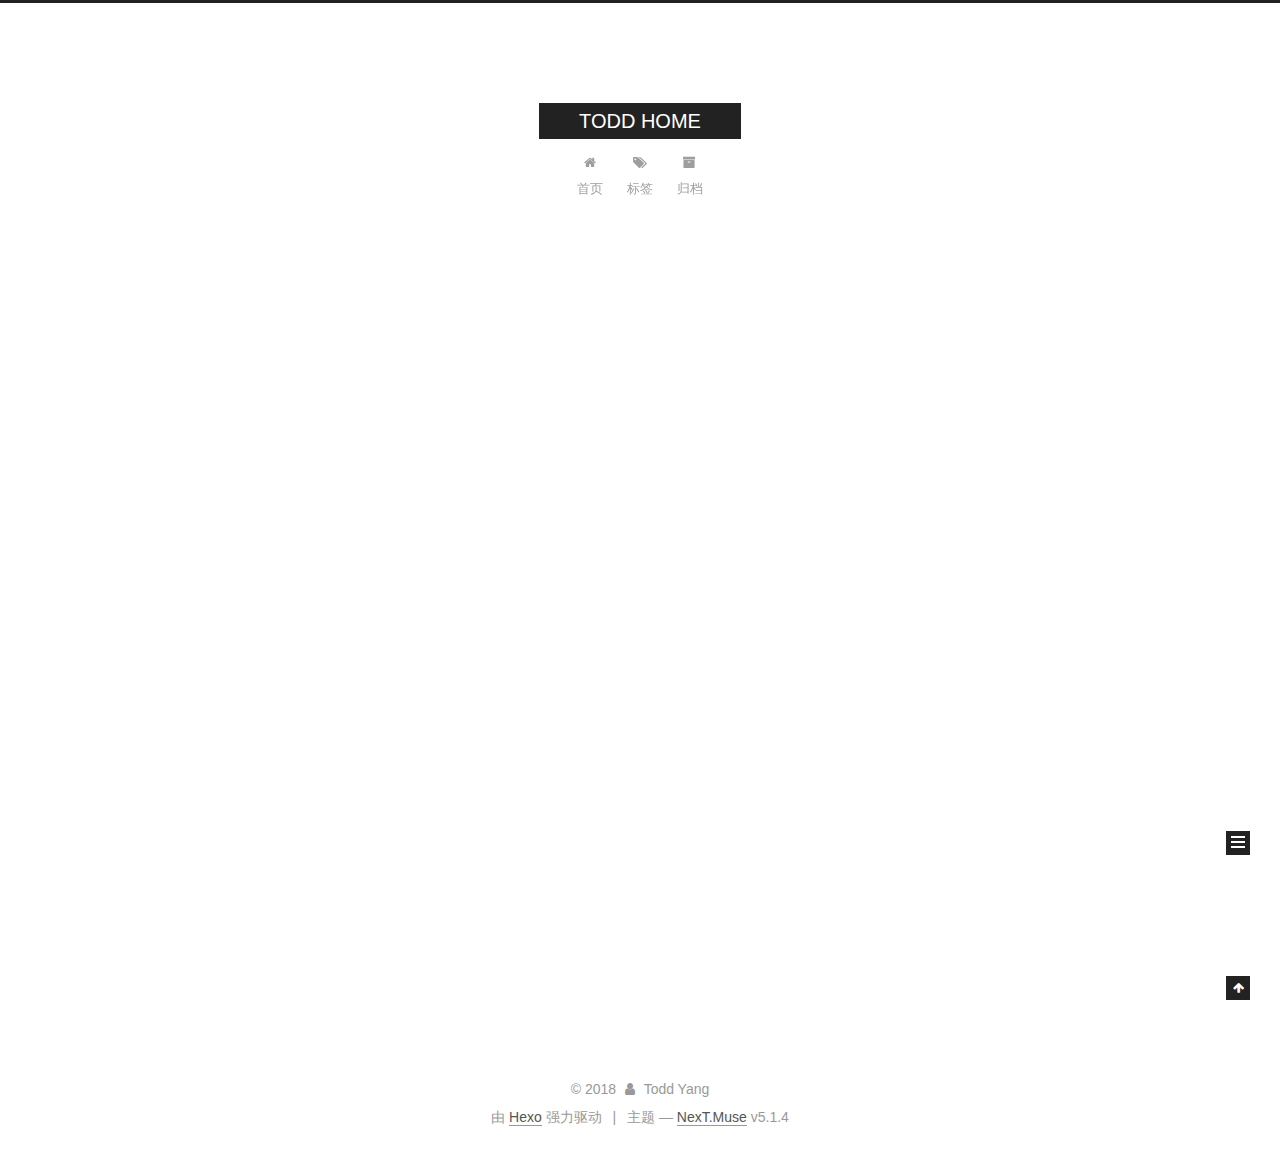
<file: index.html>
<!DOCTYPE html>



  


<html class="theme-next muse use-motion" lang="zh-Hans">
<head>
  <meta charset="UTF-8"/>
<meta http-equiv="X-UA-Compatible" content="IE=edge" />
<meta name="viewport" content="width=device-width, initial-scale=1, maximum-scale=1"/>
<meta name="theme-color" content="#222">









<meta http-equiv="Cache-Control" content="no-transform" />
<meta http-equiv="Cache-Control" content="no-siteapp" />
















  
  
  <link href="/lib/fancybox/source/jquery.fancybox.css?v=2.1.5" rel="stylesheet" type="text/css" />







<link href="/lib/font-awesome/css/font-awesome.min.css?v=4.6.2" rel="stylesheet" type="text/css" />

<link href="/css/main.css?v=5.1.4" rel="stylesheet" type="text/css" />


  <link rel="apple-touch-icon" sizes="180x180" href="/images/apple-touch-icon-next.png?v=5.1.4">


  <link rel="icon" type="image/png" sizes="32x32" href="/images/favicon-32x32-next.png?v=5.1.4">


  <link rel="icon" type="image/png" sizes="16x16" href="/images/favicon-16x16-next.png?v=5.1.4">


  <link rel="mask-icon" href="/images/logo.svg?v=5.1.4" color="#222">





  <meta name="keywords" content="Hexo, NexT" />










<meta name="description" content="Here is Todd&apos;s home. Please keep quiet.">
<meta property="og:type" content="website">
<meta property="og:title" content="TODD HOME">
<meta property="og:url" content="http://yoursite.com/index.html">
<meta property="og:site_name" content="TODD HOME">
<meta property="og:description" content="Here is Todd&apos;s home. Please keep quiet.">
<meta property="og:locale" content="zh-Hans">
<meta name="twitter:card" content="summary">
<meta name="twitter:title" content="TODD HOME">
<meta name="twitter:description" content="Here is Todd&apos;s home. Please keep quiet.">



<script type="text/javascript" id="hexo.configurations">
  var NexT = window.NexT || {};
  var CONFIG = {
    root: '/',
    scheme: 'Muse',
    version: '5.1.4',
    sidebar: {"position":"left","display":"post","offset":12,"b2t":false,"scrollpercent":false,"onmobile":false},
    fancybox: true,
    tabs: true,
    motion: {"enable":true,"async":false,"transition":{"post_block":"fadeIn","post_header":"slideDownIn","post_body":"slideDownIn","coll_header":"slideLeftIn","sidebar":"slideUpIn"}},
    duoshuo: {
      userId: '0',
      author: '博主'
    },
    algolia: {
      applicationID: '',
      apiKey: '',
      indexName: '',
      hits: {"per_page":10},
      labels: {"input_placeholder":"Search for Posts","hits_empty":"We didn't find any results for the search: ${query}","hits_stats":"${hits} results found in ${time} ms"}
    }
  };
</script>



  <link rel="canonical" href="http://yoursite.com/"/>





  <title>TODD HOME</title>
  








</head>

<body itemscope itemtype="http://schema.org/WebPage" lang="zh-Hans">

  
  
    
  

  <div class="container sidebar-position-left 
  page-home">
    <div class="headband"></div>

    <header id="header" class="header" itemscope itemtype="http://schema.org/WPHeader">
      <div class="header-inner"><div class="site-brand-wrapper">
  <div class="site-meta ">
    

    <div class="custom-logo-site-title">
      <a href="/"  class="brand" rel="start">
        <span class="logo-line-before"><i></i></span>
        <span class="site-title">TODD HOME</span>
        <span class="logo-line-after"><i></i></span>
      </a>
    </div>
      
        <p class="site-subtitle"></p>
      
  </div>

  <div class="site-nav-toggle">
    <button>
      <span class="btn-bar"></span>
      <span class="btn-bar"></span>
      <span class="btn-bar"></span>
    </button>
  </div>
</div>

<nav class="site-nav">
  

  
    <ul id="menu" class="menu">
      
        
        <li class="menu-item menu-item-home">
          <a href="/" rel="section">
            
              <i class="menu-item-icon fa fa-fw fa-home"></i> <br />
            
            首页
          </a>
        </li>
      
        
        <li class="menu-item menu-item-tags">
          <a href="/tags/" rel="section">
            
              <i class="menu-item-icon fa fa-fw fa-tags"></i> <br />
            
            标签
          </a>
        </li>
      
        
        <li class="menu-item menu-item-archives">
          <a href="/archives/" rel="section">
            
              <i class="menu-item-icon fa fa-fw fa-archive"></i> <br />
            
            归档
          </a>
        </li>
      

      
    </ul>
  

  
</nav>



 </div>
    </header>

    <main id="main" class="main">
      <div class="main-inner">
        <div class="content-wrap">
          <div id="content" class="content">
            
  <section id="posts" class="posts-expand">
    
      

  

  
  
  

  <article class="post post-type-normal" itemscope itemtype="http://schema.org/Article">
  
  
  
  <div class="post-block">
    <link itemprop="mainEntityOfPage" href="http://yoursite.com/2018/08/01/DP/">

    <span hidden itemprop="author" itemscope itemtype="http://schema.org/Person">
      <meta itemprop="name" content="Todd Yang">
      <meta itemprop="description" content="">
      <meta itemprop="image" content="/images/avatar.gif">
    </span>

    <span hidden itemprop="publisher" itemscope itemtype="http://schema.org/Organization">
      <meta itemprop="name" content="TODD HOME">
    </span>

    
      <header class="post-header">

        
        
          <h1 class="post-title" itemprop="name headline">
                
                <a class="post-title-link" href="/2018/08/01/DP/" itemprop="url">Dynamic Programming Summary</a></h1>
        

        <div class="post-meta">
          <span class="post-time">
            
              <span class="post-meta-item-icon">
                <i class="fa fa-calendar-o"></i>
              </span>
              
                <span class="post-meta-item-text">发表于</span>
              
              <time title="创建于" itemprop="dateCreated datePublished" datetime="2018-08-01T00:00:00-04:00">
                2018-08-01
              </time>
            

            

            
          </span>

          

          
            
          

          
          

          

          

          

        </div>
      </header>
    

    
    
    
    <div class="post-body" itemprop="articleBody">

      
      

      
        
          
          DP简单认识
动态规划是一种算法思想，可以理解为根据之前的信息，推导出现在的状态！
推导过程中，记录每次得到的状态，为之后状态的推导提供信息。
因为记录了每次得到的信息，所以减少了重复状态的计算，速度加快。
动态规划有方向性，不回头，不绕圈，无循环依赖。

DP组成部分(SFIO四要素)
状态(St
          ...
          <!--noindex-->
          <div class="post-button text-center">
            <a class="btn" href="/2018/08/01/DP/#more" rel="contents">
              阅读全文 &raquo;
            </a>
          </div>
          <!--/noindex-->
        
      
    </div>
    
    
    

    

    

    

    <footer class="post-footer">
      

      

      

      
      
        <div class="post-eof"></div>
      
    </footer>
  </div>
  
  
  
  </article>


    
      

  

  
  
  

  <article class="post post-type-normal" itemscope itemtype="http://schema.org/Article">
  
  
  
  <div class="post-block">
    <link itemprop="mainEntityOfPage" href="http://yoursite.com/2018/02/26/hello-world/">

    <span hidden itemprop="author" itemscope itemtype="http://schema.org/Person">
      <meta itemprop="name" content="Todd Yang">
      <meta itemprop="description" content="">
      <meta itemprop="image" content="/images/avatar.gif">
    </span>

    <span hidden itemprop="publisher" itemscope itemtype="http://schema.org/Organization">
      <meta itemprop="name" content="TODD HOME">
    </span>

    
      <header class="post-header">

        
        
          <h1 class="post-title" itemprop="name headline">
                
                <a class="post-title-link" href="/2018/02/26/hello-world/" itemprop="url">Hello World</a></h1>
        

        <div class="post-meta">
          <span class="post-time">
            
              <span class="post-meta-item-icon">
                <i class="fa fa-calendar-o"></i>
              </span>
              
                <span class="post-meta-item-text">发表于</span>
              
              <time title="创建于" itemprop="dateCreated datePublished" datetime="2018-02-26T23:12:09-05:00">
                2018-02-26
              </time>
            

            

            
          </span>

          

          
            
          

          
          

          

          

          

        </div>
      </header>
    

    
    
    
    <div class="post-body" itemprop="articleBody">

      
      

      
        
          
          Welcome to Hexo! This is your very first post. Check documentation for more info. If you get any problems when using Hexo, you can find the answer in 
          ...
          <!--noindex-->
          <div class="post-button text-center">
            <a class="btn" href="/2018/02/26/hello-world/#more" rel="contents">
              阅读全文 &raquo;
            </a>
          </div>
          <!--/noindex-->
        
      
    </div>
    
    
    

    

    

    

    <footer class="post-footer">
      

      

      

      
      
        <div class="post-eof"></div>
      
    </footer>
  </div>
  
  
  
  </article>


    
  </section>

  


          </div>
          


          

        </div>
        
          
  
  <div class="sidebar-toggle">
    <div class="sidebar-toggle-line-wrap">
      <span class="sidebar-toggle-line sidebar-toggle-line-first"></span>
      <span class="sidebar-toggle-line sidebar-toggle-line-middle"></span>
      <span class="sidebar-toggle-line sidebar-toggle-line-last"></span>
    </div>
  </div>

  <aside id="sidebar" class="sidebar">
    
    <div class="sidebar-inner">

      

      

      <section class="site-overview-wrap sidebar-panel sidebar-panel-active">
        <div class="site-overview">
          <div class="site-author motion-element" itemprop="author" itemscope itemtype="http://schema.org/Person">
            
              <p class="site-author-name" itemprop="name">Todd Yang</p>
              <p class="site-description motion-element" itemprop="description">Here is Todd's home. Please keep quiet.</p>
          </div>

          <nav class="site-state motion-element">

            
              <div class="site-state-item site-state-posts">
              
                <a href="/archives/">
              
                  <span class="site-state-item-count">2</span>
                  <span class="site-state-item-name">日志</span>
                </a>
              </div>
            

            

            
              
              
              <div class="site-state-item site-state-tags">
                
                  <span class="site-state-item-count">1</span>
                  <span class="site-state-item-name">标签</span>
                
              </div>
            

          </nav>

          

          

          
          

          
          

          

        </div>
      </section>

      

      

    </div>
  </aside>


        
      </div>
    </main>

    <footer id="footer" class="footer">
      <div class="footer-inner">
        <div class="copyright">&copy; <span itemprop="copyrightYear">2018</span>
  <span class="with-love">
    <i class="fa fa-user"></i>
  </span>
  <span class="author" itemprop="copyrightHolder">Todd Yang</span>

  
</div>


  <div class="powered-by">由 <a class="theme-link" target="_blank" href="https://hexo.io">Hexo</a> 强力驱动</div>



  <span class="post-meta-divider">|</span>



  <div class="theme-info">主题 &mdash; <a class="theme-link" target="_blank" href="https://github.com/iissnan/hexo-theme-next">NexT.Muse</a> v5.1.4</div>




        







        
      </div>
    </footer>

    
      <div class="back-to-top">
        <i class="fa fa-arrow-up"></i>
        
      </div>
    

    

  </div>

  

<script type="text/javascript">
  if (Object.prototype.toString.call(window.Promise) !== '[object Function]') {
    window.Promise = null;
  }
</script>









  












  
  
    <script type="text/javascript" src="/lib/jquery/index.js?v=2.1.3"></script>
  

  
  
    <script type="text/javascript" src="/lib/fastclick/lib/fastclick.min.js?v=1.0.6"></script>
  

  
  
    <script type="text/javascript" src="/lib/jquery_lazyload/jquery.lazyload.js?v=1.9.7"></script>
  

  
  
    <script type="text/javascript" src="/lib/velocity/velocity.min.js?v=1.2.1"></script>
  

  
  
    <script type="text/javascript" src="/lib/velocity/velocity.ui.min.js?v=1.2.1"></script>
  

  
  
    <script type="text/javascript" src="/lib/fancybox/source/jquery.fancybox.pack.js?v=2.1.5"></script>
  


  


  <script type="text/javascript" src="/js/src/utils.js?v=5.1.4"></script>

  <script type="text/javascript" src="/js/src/motion.js?v=5.1.4"></script>



  
  

  

  


  <script type="text/javascript" src="/js/src/bootstrap.js?v=5.1.4"></script>



  


  




	





  





  












  





  

  

  

  
  

  

  

  

</body>
</html>
</file>
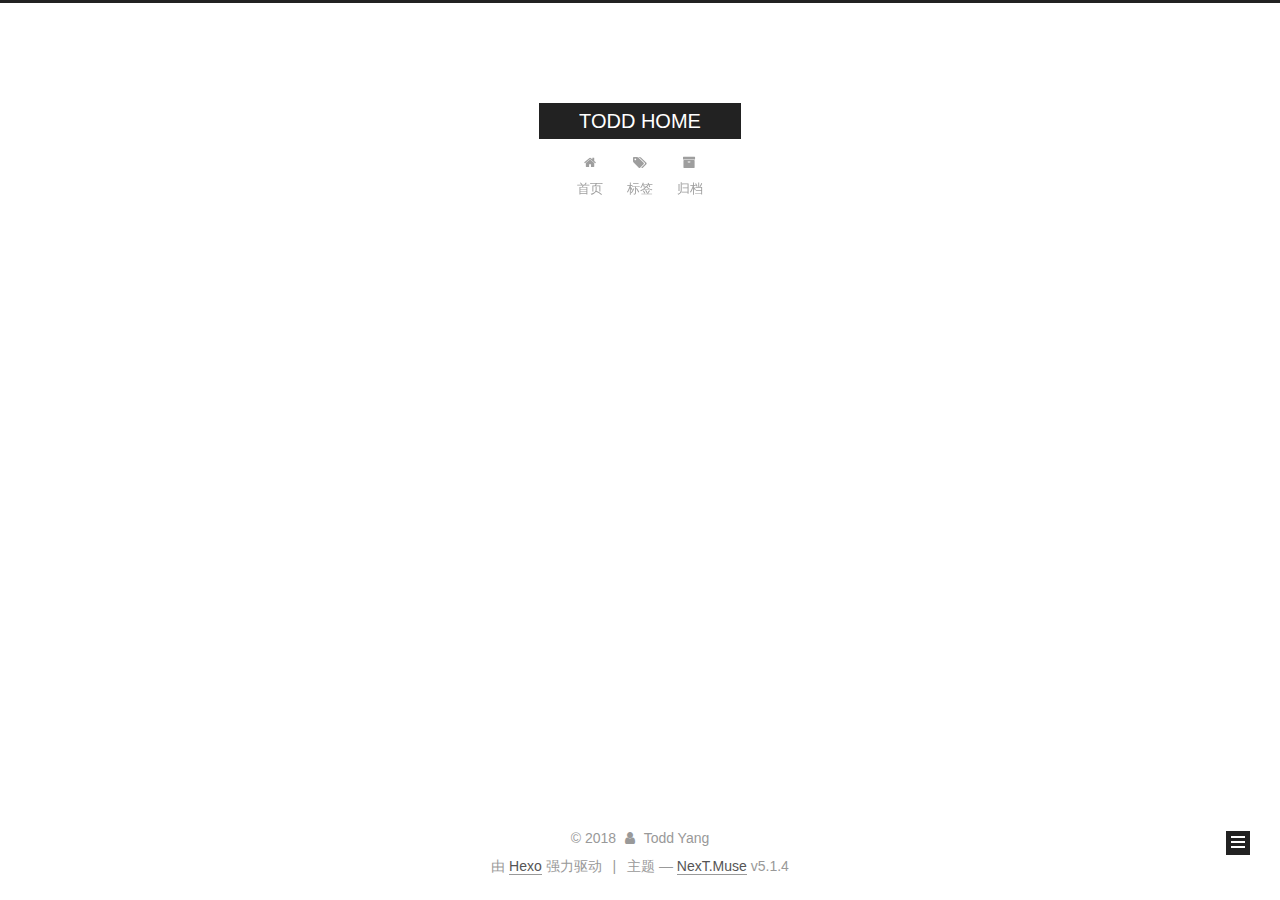
<file: archives/index.html>
<!DOCTYPE html>



  


<html class="theme-next muse use-motion" lang="zh-Hans">
<head>
  <meta charset="UTF-8"/>
<meta http-equiv="X-UA-Compatible" content="IE=edge" />
<meta name="viewport" content="width=device-width, initial-scale=1, maximum-scale=1"/>
<meta name="theme-color" content="#222">









<meta http-equiv="Cache-Control" content="no-transform" />
<meta http-equiv="Cache-Control" content="no-siteapp" />
















  
  
  <link href="/lib/fancybox/source/jquery.fancybox.css?v=2.1.5" rel="stylesheet" type="text/css" />







<link href="/lib/font-awesome/css/font-awesome.min.css?v=4.6.2" rel="stylesheet" type="text/css" />

<link href="/css/main.css?v=5.1.4" rel="stylesheet" type="text/css" />


  <link rel="apple-touch-icon" sizes="180x180" href="/images/apple-touch-icon-next.png?v=5.1.4">


  <link rel="icon" type="image/png" sizes="32x32" href="/images/favicon-32x32-next.png?v=5.1.4">


  <link rel="icon" type="image/png" sizes="16x16" href="/images/favicon-16x16-next.png?v=5.1.4">


  <link rel="mask-icon" href="/images/logo.svg?v=5.1.4" color="#222">





  <meta name="keywords" content="Hexo, NexT" />










<meta name="description" content="Here is Todd&apos;s home. Please keep quiet.">
<meta property="og:type" content="website">
<meta property="og:title" content="TODD HOME">
<meta property="og:url" content="http://yoursite.com/archives/index.html">
<meta property="og:site_name" content="TODD HOME">
<meta property="og:description" content="Here is Todd&apos;s home. Please keep quiet.">
<meta property="og:locale" content="zh-Hans">
<meta name="twitter:card" content="summary">
<meta name="twitter:title" content="TODD HOME">
<meta name="twitter:description" content="Here is Todd&apos;s home. Please keep quiet.">



<script type="text/javascript" id="hexo.configurations">
  var NexT = window.NexT || {};
  var CONFIG = {
    root: '/',
    scheme: 'Muse',
    version: '5.1.4',
    sidebar: {"position":"left","display":"post","offset":12,"b2t":false,"scrollpercent":false,"onmobile":false},
    fancybox: true,
    tabs: true,
    motion: {"enable":true,"async":false,"transition":{"post_block":"fadeIn","post_header":"slideDownIn","post_body":"slideDownIn","coll_header":"slideLeftIn","sidebar":"slideUpIn"}},
    duoshuo: {
      userId: '0',
      author: '博主'
    },
    algolia: {
      applicationID: '',
      apiKey: '',
      indexName: '',
      hits: {"per_page":10},
      labels: {"input_placeholder":"Search for Posts","hits_empty":"We didn't find any results for the search: ${query}","hits_stats":"${hits} results found in ${time} ms"}
    }
  };
</script>



  <link rel="canonical" href="http://yoursite.com/archives/"/>





  <title>归档 | TODD HOME</title>
  








</head>

<body itemscope itemtype="http://schema.org/WebPage" lang="zh-Hans">

  
  
    
  

  <div class="container sidebar-position-left page-archive">
    <div class="headband"></div>

    <header id="header" class="header" itemscope itemtype="http://schema.org/WPHeader">
      <div class="header-inner"><div class="site-brand-wrapper">
  <div class="site-meta ">
    

    <div class="custom-logo-site-title">
      <a href="/"  class="brand" rel="start">
        <span class="logo-line-before"><i></i></span>
        <span class="site-title">TODD HOME</span>
        <span class="logo-line-after"><i></i></span>
      </a>
    </div>
      
        <p class="site-subtitle"></p>
      
  </div>

  <div class="site-nav-toggle">
    <button>
      <span class="btn-bar"></span>
      <span class="btn-bar"></span>
      <span class="btn-bar"></span>
    </button>
  </div>
</div>

<nav class="site-nav">
  

  
    <ul id="menu" class="menu">
      
        
        <li class="menu-item menu-item-home">
          <a href="/" rel="section">
            
              <i class="menu-item-icon fa fa-fw fa-home"></i> <br />
            
            首页
          </a>
        </li>
      
        
        <li class="menu-item menu-item-tags">
          <a href="/tags/" rel="section">
            
              <i class="menu-item-icon fa fa-fw fa-tags"></i> <br />
            
            标签
          </a>
        </li>
      
        
        <li class="menu-item menu-item-archives">
          <a href="/archives/" rel="section">
            
              <i class="menu-item-icon fa fa-fw fa-archive"></i> <br />
            
            归档
          </a>
        </li>
      

      
    </ul>
  

  
</nav>



 </div>
    </header>

    <main id="main" class="main">
      <div class="main-inner">
        <div class="content-wrap">
          <div id="content" class="content">
            

  
  
  
  <div class="post-block archive">
    <div id="posts" class="posts-collapse">
      <span class="archive-move-on"></span>

      <span class="archive-page-counter">
        
        
        
          
        
        嗯..! 目前共计 2 篇日志。 继续努力。
      </span>

      

        
        
        

        
          
          <div class="collection-title">
            <h1 class="archive-year" id="archive-year-2018">2018</h1>
          </div>
        
        

        

  <article class="post post-type-normal" itemscope itemtype="http://schema.org/Article">
    <header class="post-header">

      <h2 class="post-title">
        
            <a class="post-title-link" href="/2018/08/01/DP/" itemprop="url">
              
                <span itemprop="name">Dynamic Programming Summary</span>
              
            </a>
        
      </h2>

      <div class="post-meta">
        <time class="post-time" itemprop="dateCreated"
              datetime="2018-08-01T00:00:00-04:00"
              content="2018-08-01" >
          08-01
        </time>
      </div>

    </header>
  </article>



      

        
        
        

        
        

        

  <article class="post post-type-normal" itemscope itemtype="http://schema.org/Article">
    <header class="post-header">

      <h2 class="post-title">
        
            <a class="post-title-link" href="/2018/02/26/hello-world/" itemprop="url">
              
                <span itemprop="name">Hello World</span>
              
            </a>
        
      </h2>

      <div class="post-meta">
        <time class="post-time" itemprop="dateCreated"
              datetime="2018-02-26T23:12:09-05:00"
              content="2018-02-26" >
          02-26
        </time>
      </div>

    </header>
  </article>



      

    </div>
  </div>
  
  
  

  



          </div>
          


          

        </div>
        
          
  
  <div class="sidebar-toggle">
    <div class="sidebar-toggle-line-wrap">
      <span class="sidebar-toggle-line sidebar-toggle-line-first"></span>
      <span class="sidebar-toggle-line sidebar-toggle-line-middle"></span>
      <span class="sidebar-toggle-line sidebar-toggle-line-last"></span>
    </div>
  </div>

  <aside id="sidebar" class="sidebar">
    
    <div class="sidebar-inner">

      

      

      <section class="site-overview-wrap sidebar-panel sidebar-panel-active">
        <div class="site-overview">
          <div class="site-author motion-element" itemprop="author" itemscope itemtype="http://schema.org/Person">
            
              <p class="site-author-name" itemprop="name">Todd Yang</p>
              <p class="site-description motion-element" itemprop="description">Here is Todd's home. Please keep quiet.</p>
          </div>

          <nav class="site-state motion-element">

            
              <div class="site-state-item site-state-posts">
              
                <a href="/archives/">
              
                  <span class="site-state-item-count">2</span>
                  <span class="site-state-item-name">日志</span>
                </a>
              </div>
            

            

            
              
              
              <div class="site-state-item site-state-tags">
                
                  <span class="site-state-item-count">1</span>
                  <span class="site-state-item-name">标签</span>
                
              </div>
            

          </nav>

          

          

          
          

          
          

          

        </div>
      </section>

      

      

    </div>
  </aside>


        
      </div>
    </main>

    <footer id="footer" class="footer">
      <div class="footer-inner">
        <div class="copyright">&copy; <span itemprop="copyrightYear">2018</span>
  <span class="with-love">
    <i class="fa fa-user"></i>
  </span>
  <span class="author" itemprop="copyrightHolder">Todd Yang</span>

  
</div>


  <div class="powered-by">由 <a class="theme-link" target="_blank" href="https://hexo.io">Hexo</a> 强力驱动</div>



  <span class="post-meta-divider">|</span>



  <div class="theme-info">主题 &mdash; <a class="theme-link" target="_blank" href="https://github.com/iissnan/hexo-theme-next">NexT.Muse</a> v5.1.4</div>




        







        
      </div>
    </footer>

    
      <div class="back-to-top">
        <i class="fa fa-arrow-up"></i>
        
      </div>
    

    

  </div>

  

<script type="text/javascript">
  if (Object.prototype.toString.call(window.Promise) !== '[object Function]') {
    window.Promise = null;
  }
</script>









  












  
  
    <script type="text/javascript" src="/lib/jquery/index.js?v=2.1.3"></script>
  

  
  
    <script type="text/javascript" src="/lib/fastclick/lib/fastclick.min.js?v=1.0.6"></script>
  

  
  
    <script type="text/javascript" src="/lib/jquery_lazyload/jquery.lazyload.js?v=1.9.7"></script>
  

  
  
    <script type="text/javascript" src="/lib/velocity/velocity.min.js?v=1.2.1"></script>
  

  
  
    <script type="text/javascript" src="/lib/velocity/velocity.ui.min.js?v=1.2.1"></script>
  

  
  
    <script type="text/javascript" src="/lib/fancybox/source/jquery.fancybox.pack.js?v=2.1.5"></script>
  


  


  <script type="text/javascript" src="/js/src/utils.js?v=5.1.4"></script>

  <script type="text/javascript" src="/js/src/motion.js?v=5.1.4"></script>



  
  

  

  


  <script type="text/javascript" src="/js/src/bootstrap.js?v=5.1.4"></script>



  


  




	





  





  












  





  

  

  

  
  

  

  

  

</body>
</html>
</file>
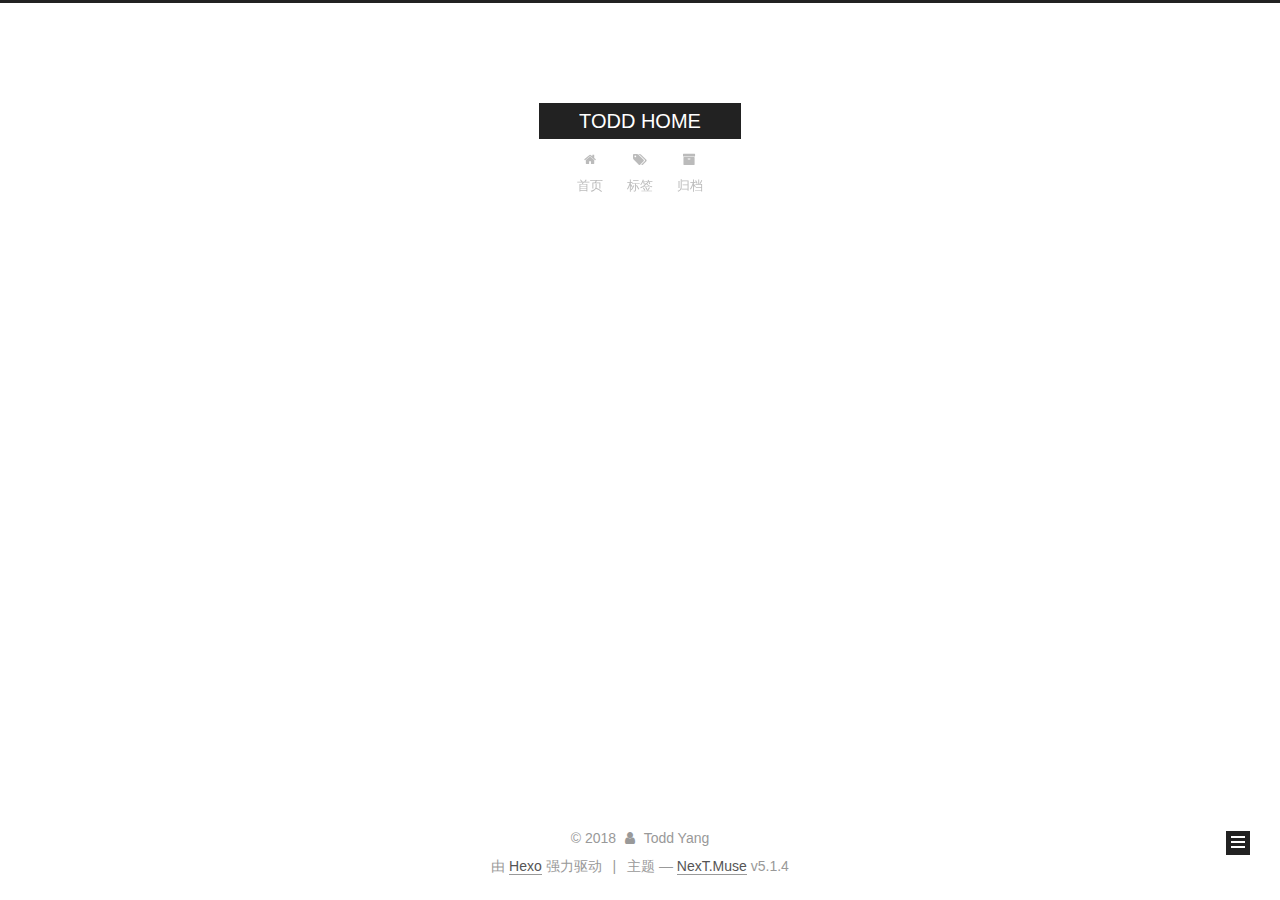
<file: archives/2018/index.html>
<!DOCTYPE html>



  


<html class="theme-next muse use-motion" lang="zh-Hans">
<head>
  <meta charset="UTF-8"/>
<meta http-equiv="X-UA-Compatible" content="IE=edge" />
<meta name="viewport" content="width=device-width, initial-scale=1, maximum-scale=1"/>
<meta name="theme-color" content="#222">









<meta http-equiv="Cache-Control" content="no-transform" />
<meta http-equiv="Cache-Control" content="no-siteapp" />
















  
  
  <link href="/lib/fancybox/source/jquery.fancybox.css?v=2.1.5" rel="stylesheet" type="text/css" />







<link href="/lib/font-awesome/css/font-awesome.min.css?v=4.6.2" rel="stylesheet" type="text/css" />

<link href="/css/main.css?v=5.1.4" rel="stylesheet" type="text/css" />


  <link rel="apple-touch-icon" sizes="180x180" href="/images/apple-touch-icon-next.png?v=5.1.4">


  <link rel="icon" type="image/png" sizes="32x32" href="/images/favicon-32x32-next.png?v=5.1.4">


  <link rel="icon" type="image/png" sizes="16x16" href="/images/favicon-16x16-next.png?v=5.1.4">


  <link rel="mask-icon" href="/images/logo.svg?v=5.1.4" color="#222">





  <meta name="keywords" content="Hexo, NexT" />










<meta name="description" content="Here is Todd&apos;s home. Please keep quiet.">
<meta property="og:type" content="website">
<meta property="og:title" content="TODD HOME">
<meta property="og:url" content="http://yoursite.com/archives/2018/index.html">
<meta property="og:site_name" content="TODD HOME">
<meta property="og:description" content="Here is Todd&apos;s home. Please keep quiet.">
<meta property="og:locale" content="zh-Hans">
<meta name="twitter:card" content="summary">
<meta name="twitter:title" content="TODD HOME">
<meta name="twitter:description" content="Here is Todd&apos;s home. Please keep quiet.">



<script type="text/javascript" id="hexo.configurations">
  var NexT = window.NexT || {};
  var CONFIG = {
    root: '/',
    scheme: 'Muse',
    version: '5.1.4',
    sidebar: {"position":"left","display":"post","offset":12,"b2t":false,"scrollpercent":false,"onmobile":false},
    fancybox: true,
    tabs: true,
    motion: {"enable":true,"async":false,"transition":{"post_block":"fadeIn","post_header":"slideDownIn","post_body":"slideDownIn","coll_header":"slideLeftIn","sidebar":"slideUpIn"}},
    duoshuo: {
      userId: '0',
      author: '博主'
    },
    algolia: {
      applicationID: '',
      apiKey: '',
      indexName: '',
      hits: {"per_page":10},
      labels: {"input_placeholder":"Search for Posts","hits_empty":"We didn't find any results for the search: ${query}","hits_stats":"${hits} results found in ${time} ms"}
    }
  };
</script>



  <link rel="canonical" href="http://yoursite.com/archives/2018/"/>





  <title>归档 | TODD HOME</title>
  








</head>

<body itemscope itemtype="http://schema.org/WebPage" lang="zh-Hans">

  
  
    
  

  <div class="container sidebar-position-left page-archive">
    <div class="headband"></div>

    <header id="header" class="header" itemscope itemtype="http://schema.org/WPHeader">
      <div class="header-inner"><div class="site-brand-wrapper">
  <div class="site-meta ">
    

    <div class="custom-logo-site-title">
      <a href="/"  class="brand" rel="start">
        <span class="logo-line-before"><i></i></span>
        <span class="site-title">TODD HOME</span>
        <span class="logo-line-after"><i></i></span>
      </a>
    </div>
      
        <p class="site-subtitle"></p>
      
  </div>

  <div class="site-nav-toggle">
    <button>
      <span class="btn-bar"></span>
      <span class="btn-bar"></span>
      <span class="btn-bar"></span>
    </button>
  </div>
</div>

<nav class="site-nav">
  

  
    <ul id="menu" class="menu">
      
        
        <li class="menu-item menu-item-home">
          <a href="/" rel="section">
            
              <i class="menu-item-icon fa fa-fw fa-home"></i> <br />
            
            首页
          </a>
        </li>
      
        
        <li class="menu-item menu-item-tags">
          <a href="/tags/" rel="section">
            
              <i class="menu-item-icon fa fa-fw fa-tags"></i> <br />
            
            标签
          </a>
        </li>
      
        
        <li class="menu-item menu-item-archives">
          <a href="/archives/" rel="section">
            
              <i class="menu-item-icon fa fa-fw fa-archive"></i> <br />
            
            归档
          </a>
        </li>
      

      
    </ul>
  

  
</nav>



 </div>
    </header>

    <main id="main" class="main">
      <div class="main-inner">
        <div class="content-wrap">
          <div id="content" class="content">
            

  
  
  
  <div class="post-block archive">
    <div id="posts" class="posts-collapse">
      <span class="archive-move-on"></span>

      <span class="archive-page-counter">
        
        
        
          
        
        嗯..! 目前共计 2 篇日志。 继续努力。
      </span>

      

        
        
        

        
          
          <div class="collection-title">
            <h1 class="archive-year" id="archive-year-2018">2018</h1>
          </div>
        
        

        

  <article class="post post-type-normal" itemscope itemtype="http://schema.org/Article">
    <header class="post-header">

      <h2 class="post-title">
        
            <a class="post-title-link" href="/2018/08/01/DP/" itemprop="url">
              
                <span itemprop="name">Dynamic Programming Summary</span>
              
            </a>
        
      </h2>

      <div class="post-meta">
        <time class="post-time" itemprop="dateCreated"
              datetime="2018-08-01T00:00:00-04:00"
              content="2018-08-01" >
          08-01
        </time>
      </div>

    </header>
  </article>



      

        
        
        

        
        

        

  <article class="post post-type-normal" itemscope itemtype="http://schema.org/Article">
    <header class="post-header">

      <h2 class="post-title">
        
            <a class="post-title-link" href="/2018/02/26/hello-world/" itemprop="url">
              
                <span itemprop="name">Hello World</span>
              
            </a>
        
      </h2>

      <div class="post-meta">
        <time class="post-time" itemprop="dateCreated"
              datetime="2018-02-26T23:12:09-05:00"
              content="2018-02-26" >
          02-26
        </time>
      </div>

    </header>
  </article>



      

    </div>
  </div>
  
  
  

  



          </div>
          


          

        </div>
        
          
  
  <div class="sidebar-toggle">
    <div class="sidebar-toggle-line-wrap">
      <span class="sidebar-toggle-line sidebar-toggle-line-first"></span>
      <span class="sidebar-toggle-line sidebar-toggle-line-middle"></span>
      <span class="sidebar-toggle-line sidebar-toggle-line-last"></span>
    </div>
  </div>

  <aside id="sidebar" class="sidebar">
    
    <div class="sidebar-inner">

      

      

      <section class="site-overview-wrap sidebar-panel sidebar-panel-active">
        <div class="site-overview">
          <div class="site-author motion-element" itemprop="author" itemscope itemtype="http://schema.org/Person">
            
              <p class="site-author-name" itemprop="name">Todd Yang</p>
              <p class="site-description motion-element" itemprop="description">Here is Todd's home. Please keep quiet.</p>
          </div>

          <nav class="site-state motion-element">

            
              <div class="site-state-item site-state-posts">
              
                <a href="/archives/">
              
                  <span class="site-state-item-count">2</span>
                  <span class="site-state-item-name">日志</span>
                </a>
              </div>
            

            

            
              
              
              <div class="site-state-item site-state-tags">
                
                  <span class="site-state-item-count">1</span>
                  <span class="site-state-item-name">标签</span>
                
              </div>
            

          </nav>

          

          

          
          

          
          

          

        </div>
      </section>

      

      

    </div>
  </aside>


        
      </div>
    </main>

    <footer id="footer" class="footer">
      <div class="footer-inner">
        <div class="copyright">&copy; <span itemprop="copyrightYear">2018</span>
  <span class="with-love">
    <i class="fa fa-user"></i>
  </span>
  <span class="author" itemprop="copyrightHolder">Todd Yang</span>

  
</div>


  <div class="powered-by">由 <a class="theme-link" target="_blank" href="https://hexo.io">Hexo</a> 强力驱动</div>



  <span class="post-meta-divider">|</span>



  <div class="theme-info">主题 &mdash; <a class="theme-link" target="_blank" href="https://github.com/iissnan/hexo-theme-next">NexT.Muse</a> v5.1.4</div>




        







        
      </div>
    </footer>

    
      <div class="back-to-top">
        <i class="fa fa-arrow-up"></i>
        
      </div>
    

    

  </div>

  

<script type="text/javascript">
  if (Object.prototype.toString.call(window.Promise) !== '[object Function]') {
    window.Promise = null;
  }
</script>









  












  
  
    <script type="text/javascript" src="/lib/jquery/index.js?v=2.1.3"></script>
  

  
  
    <script type="text/javascript" src="/lib/fastclick/lib/fastclick.min.js?v=1.0.6"></script>
  

  
  
    <script type="text/javascript" src="/lib/jquery_lazyload/jquery.lazyload.js?v=1.9.7"></script>
  

  
  
    <script type="text/javascript" src="/lib/velocity/velocity.min.js?v=1.2.1"></script>
  

  
  
    <script type="text/javascript" src="/lib/velocity/velocity.ui.min.js?v=1.2.1"></script>
  

  
  
    <script type="text/javascript" src="/lib/fancybox/source/jquery.fancybox.pack.js?v=2.1.5"></script>
  


  


  <script type="text/javascript" src="/js/src/utils.js?v=5.1.4"></script>

  <script type="text/javascript" src="/js/src/motion.js?v=5.1.4"></script>



  
  

  

  


  <script type="text/javascript" src="/js/src/bootstrap.js?v=5.1.4"></script>



  


  




	





  





  












  





  

  

  

  
  

  

  

  

</body>
</html>
</file>
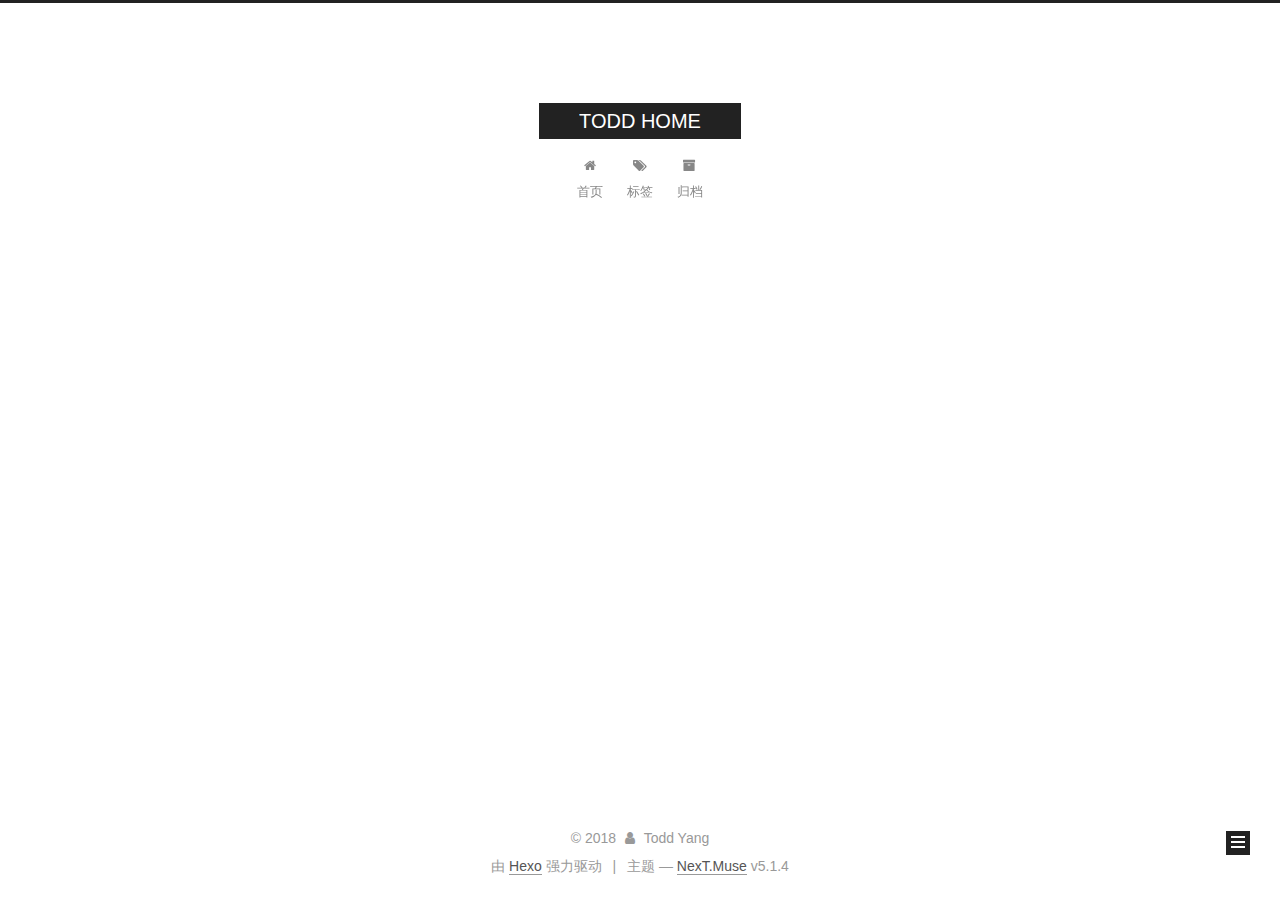
<file: tags/Algorithm/index.html>
<!DOCTYPE html>



  


<html class="theme-next muse use-motion" lang="zh-Hans">
<head>
  <meta charset="UTF-8"/>
<meta http-equiv="X-UA-Compatible" content="IE=edge" />
<meta name="viewport" content="width=device-width, initial-scale=1, maximum-scale=1"/>
<meta name="theme-color" content="#222">









<meta http-equiv="Cache-Control" content="no-transform" />
<meta http-equiv="Cache-Control" content="no-siteapp" />
















  
  
  <link href="/lib/fancybox/source/jquery.fancybox.css?v=2.1.5" rel="stylesheet" type="text/css" />







<link href="/lib/font-awesome/css/font-awesome.min.css?v=4.6.2" rel="stylesheet" type="text/css" />

<link href="/css/main.css?v=5.1.4" rel="stylesheet" type="text/css" />


  <link rel="apple-touch-icon" sizes="180x180" href="/images/apple-touch-icon-next.png?v=5.1.4">


  <link rel="icon" type="image/png" sizes="32x32" href="/images/favicon-32x32-next.png?v=5.1.4">


  <link rel="icon" type="image/png" sizes="16x16" href="/images/favicon-16x16-next.png?v=5.1.4">


  <link rel="mask-icon" href="/images/logo.svg?v=5.1.4" color="#222">





  <meta name="keywords" content="Hexo, NexT" />










<meta name="description" content="Here is Todd&apos;s home. Please keep quiet.">
<meta property="og:type" content="website">
<meta property="og:title" content="TODD HOME">
<meta property="og:url" content="http://yoursite.com/tags/Algorithm/index.html">
<meta property="og:site_name" content="TODD HOME">
<meta property="og:description" content="Here is Todd&apos;s home. Please keep quiet.">
<meta property="og:locale" content="zh-Hans">
<meta name="twitter:card" content="summary">
<meta name="twitter:title" content="TODD HOME">
<meta name="twitter:description" content="Here is Todd&apos;s home. Please keep quiet.">



<script type="text/javascript" id="hexo.configurations">
  var NexT = window.NexT || {};
  var CONFIG = {
    root: '/',
    scheme: 'Muse',
    version: '5.1.4',
    sidebar: {"position":"left","display":"post","offset":12,"b2t":false,"scrollpercent":false,"onmobile":false},
    fancybox: true,
    tabs: true,
    motion: {"enable":true,"async":false,"transition":{"post_block":"fadeIn","post_header":"slideDownIn","post_body":"slideDownIn","coll_header":"slideLeftIn","sidebar":"slideUpIn"}},
    duoshuo: {
      userId: '0',
      author: '博主'
    },
    algolia: {
      applicationID: '',
      apiKey: '',
      indexName: '',
      hits: {"per_page":10},
      labels: {"input_placeholder":"Search for Posts","hits_empty":"We didn't find any results for the search: ${query}","hits_stats":"${hits} results found in ${time} ms"}
    }
  };
</script>



  <link rel="canonical" href="http://yoursite.com/tags/Algorithm/"/>





  <title>标签: Algorithm | TODD HOME</title>
  








</head>

<body itemscope itemtype="http://schema.org/WebPage" lang="zh-Hans">

  
  
    
  

  <div class="container sidebar-position-left ">
    <div class="headband"></div>

    <header id="header" class="header" itemscope itemtype="http://schema.org/WPHeader">
      <div class="header-inner"><div class="site-brand-wrapper">
  <div class="site-meta ">
    

    <div class="custom-logo-site-title">
      <a href="/"  class="brand" rel="start">
        <span class="logo-line-before"><i></i></span>
        <span class="site-title">TODD HOME</span>
        <span class="logo-line-after"><i></i></span>
      </a>
    </div>
      
        <p class="site-subtitle"></p>
      
  </div>

  <div class="site-nav-toggle">
    <button>
      <span class="btn-bar"></span>
      <span class="btn-bar"></span>
      <span class="btn-bar"></span>
    </button>
  </div>
</div>

<nav class="site-nav">
  

  
    <ul id="menu" class="menu">
      
        
        <li class="menu-item menu-item-home">
          <a href="/" rel="section">
            
              <i class="menu-item-icon fa fa-fw fa-home"></i> <br />
            
            首页
          </a>
        </li>
      
        
        <li class="menu-item menu-item-tags">
          <a href="/tags/" rel="section">
            
              <i class="menu-item-icon fa fa-fw fa-tags"></i> <br />
            
            标签
          </a>
        </li>
      
        
        <li class="menu-item menu-item-archives">
          <a href="/archives/" rel="section">
            
              <i class="menu-item-icon fa fa-fw fa-archive"></i> <br />
            
            归档
          </a>
        </li>
      

      
    </ul>
  

  
</nav>



 </div>
    </header>

    <main id="main" class="main">
      <div class="main-inner">
        <div class="content-wrap">
          <div id="content" class="content">
            

  
  
  
  <div class="post-block tag">

    <div id="posts" class="posts-collapse">
      <div class="collection-title">
        <h1>Algorithm<small>标签</small>
        </h1>
      </div>

      
        

  <article class="post post-type-normal" itemscope itemtype="http://schema.org/Article">
    <header class="post-header">

      <h2 class="post-title">
        
            <a class="post-title-link" href="/2018/08/01/DP/" itemprop="url">
              
                <span itemprop="name">Dynamic Programming Summary</span>
              
            </a>
        
      </h2>

      <div class="post-meta">
        <time class="post-time" itemprop="dateCreated"
              datetime="2018-08-01T00:00:00-04:00"
              content="2018-08-01" >
          08-01
        </time>
      </div>

    </header>
  </article>


      
    </div>

  </div>
  
  
  

  


          </div>
          


          

        </div>
        
          
  
  <div class="sidebar-toggle">
    <div class="sidebar-toggle-line-wrap">
      <span class="sidebar-toggle-line sidebar-toggle-line-first"></span>
      <span class="sidebar-toggle-line sidebar-toggle-line-middle"></span>
      <span class="sidebar-toggle-line sidebar-toggle-line-last"></span>
    </div>
  </div>

  <aside id="sidebar" class="sidebar">
    
    <div class="sidebar-inner">

      

      

      <section class="site-overview-wrap sidebar-panel sidebar-panel-active">
        <div class="site-overview">
          <div class="site-author motion-element" itemprop="author" itemscope itemtype="http://schema.org/Person">
            
              <p class="site-author-name" itemprop="name">Todd Yang</p>
              <p class="site-description motion-element" itemprop="description">Here is Todd's home. Please keep quiet.</p>
          </div>

          <nav class="site-state motion-element">

            
              <div class="site-state-item site-state-posts">
              
                <a href="/archives/">
              
                  <span class="site-state-item-count">2</span>
                  <span class="site-state-item-name">日志</span>
                </a>
              </div>
            

            

            
              
              
              <div class="site-state-item site-state-tags">
                
                  <span class="site-state-item-count">1</span>
                  <span class="site-state-item-name">标签</span>
                
              </div>
            

          </nav>

          

          

          
          

          
          

          

        </div>
      </section>

      

      

    </div>
  </aside>


        
      </div>
    </main>

    <footer id="footer" class="footer">
      <div class="footer-inner">
        <div class="copyright">&copy; <span itemprop="copyrightYear">2018</span>
  <span class="with-love">
    <i class="fa fa-user"></i>
  </span>
  <span class="author" itemprop="copyrightHolder">Todd Yang</span>

  
</div>


  <div class="powered-by">由 <a class="theme-link" target="_blank" href="https://hexo.io">Hexo</a> 强力驱动</div>



  <span class="post-meta-divider">|</span>



  <div class="theme-info">主题 &mdash; <a class="theme-link" target="_blank" href="https://github.com/iissnan/hexo-theme-next">NexT.Muse</a> v5.1.4</div>




        







        
      </div>
    </footer>

    
      <div class="back-to-top">
        <i class="fa fa-arrow-up"></i>
        
      </div>
    

    

  </div>

  

<script type="text/javascript">
  if (Object.prototype.toString.call(window.Promise) !== '[object Function]') {
    window.Promise = null;
  }
</script>









  












  
  
    <script type="text/javascript" src="/lib/jquery/index.js?v=2.1.3"></script>
  

  
  
    <script type="text/javascript" src="/lib/fastclick/lib/fastclick.min.js?v=1.0.6"></script>
  

  
  
    <script type="text/javascript" src="/lib/jquery_lazyload/jquery.lazyload.js?v=1.9.7"></script>
  

  
  
    <script type="text/javascript" src="/lib/velocity/velocity.min.js?v=1.2.1"></script>
  

  
  
    <script type="text/javascript" src="/lib/velocity/velocity.ui.min.js?v=1.2.1"></script>
  

  
  
    <script type="text/javascript" src="/lib/fancybox/source/jquery.fancybox.pack.js?v=2.1.5"></script>
  


  


  <script type="text/javascript" src="/js/src/utils.js?v=5.1.4"></script>

  <script type="text/javascript" src="/js/src/motion.js?v=5.1.4"></script>



  
  

  

  


  <script type="text/javascript" src="/js/src/bootstrap.js?v=5.1.4"></script>



  


  




	





  





  












  





  

  

  

  
  

  

  

  

</body>
</html>
</file>
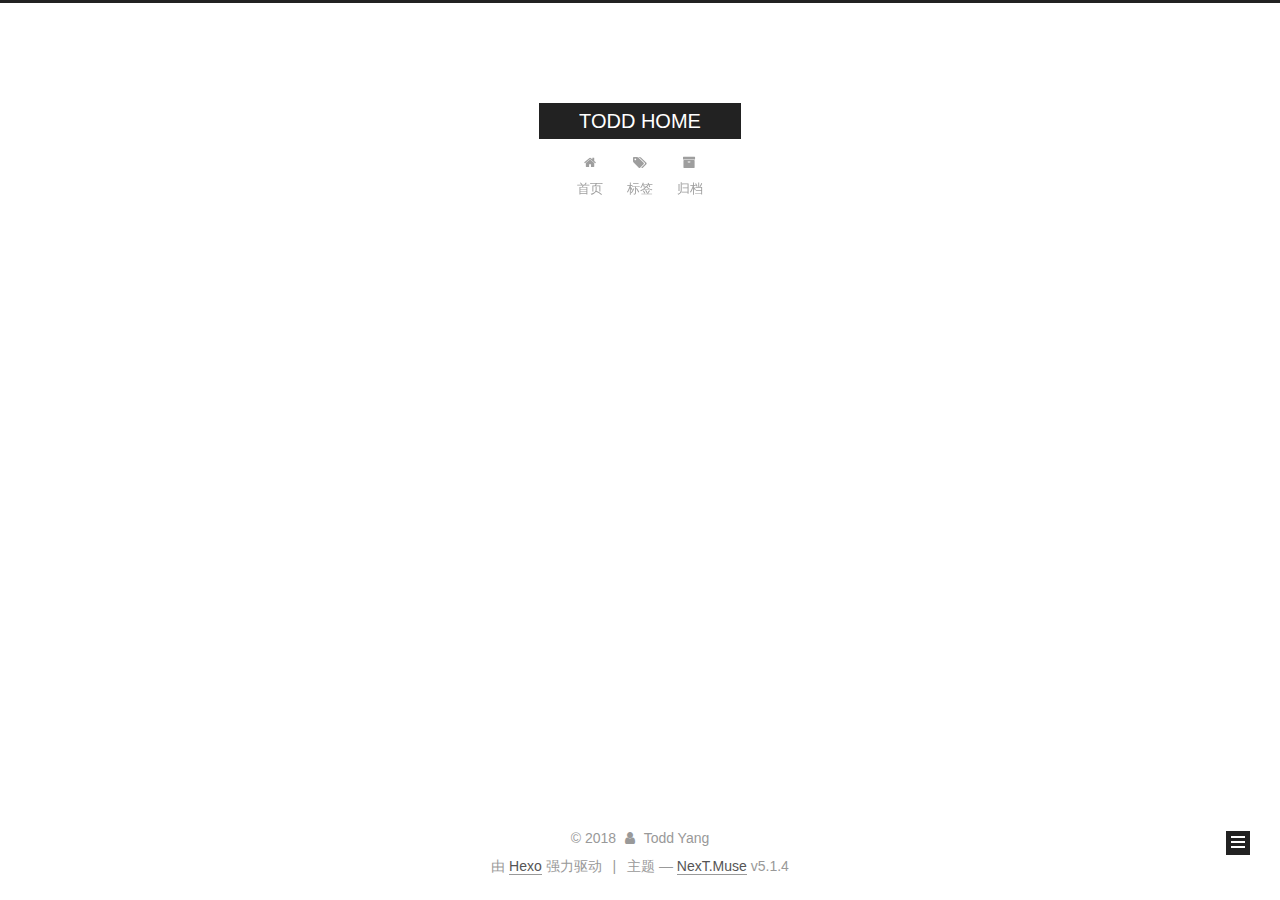
<file: archives/2018/02/index.html>
<!DOCTYPE html>



  


<html class="theme-next muse use-motion" lang="zh-Hans">
<head>
  <meta charset="UTF-8"/>
<meta http-equiv="X-UA-Compatible" content="IE=edge" />
<meta name="viewport" content="width=device-width, initial-scale=1, maximum-scale=1"/>
<meta name="theme-color" content="#222">









<meta http-equiv="Cache-Control" content="no-transform" />
<meta http-equiv="Cache-Control" content="no-siteapp" />
















  
  
  <link href="/lib/fancybox/source/jquery.fancybox.css?v=2.1.5" rel="stylesheet" type="text/css" />







<link href="/lib/font-awesome/css/font-awesome.min.css?v=4.6.2" rel="stylesheet" type="text/css" />

<link href="/css/main.css?v=5.1.4" rel="stylesheet" type="text/css" />


  <link rel="apple-touch-icon" sizes="180x180" href="/images/apple-touch-icon-next.png?v=5.1.4">


  <link rel="icon" type="image/png" sizes="32x32" href="/images/favicon-32x32-next.png?v=5.1.4">


  <link rel="icon" type="image/png" sizes="16x16" href="/images/favicon-16x16-next.png?v=5.1.4">


  <link rel="mask-icon" href="/images/logo.svg?v=5.1.4" color="#222">





  <meta name="keywords" content="Hexo, NexT" />










<meta name="description" content="Here is Todd&apos;s home. Please keep quiet.">
<meta property="og:type" content="website">
<meta property="og:title" content="TODD HOME">
<meta property="og:url" content="http://yoursite.com/archives/2018/02/index.html">
<meta property="og:site_name" content="TODD HOME">
<meta property="og:description" content="Here is Todd&apos;s home. Please keep quiet.">
<meta property="og:locale" content="zh-Hans">
<meta name="twitter:card" content="summary">
<meta name="twitter:title" content="TODD HOME">
<meta name="twitter:description" content="Here is Todd&apos;s home. Please keep quiet.">



<script type="text/javascript" id="hexo.configurations">
  var NexT = window.NexT || {};
  var CONFIG = {
    root: '/',
    scheme: 'Muse',
    version: '5.1.4',
    sidebar: {"position":"left","display":"post","offset":12,"b2t":false,"scrollpercent":false,"onmobile":false},
    fancybox: true,
    tabs: true,
    motion: {"enable":true,"async":false,"transition":{"post_block":"fadeIn","post_header":"slideDownIn","post_body":"slideDownIn","coll_header":"slideLeftIn","sidebar":"slideUpIn"}},
    duoshuo: {
      userId: '0',
      author: '博主'
    },
    algolia: {
      applicationID: '',
      apiKey: '',
      indexName: '',
      hits: {"per_page":10},
      labels: {"input_placeholder":"Search for Posts","hits_empty":"We didn't find any results for the search: ${query}","hits_stats":"${hits} results found in ${time} ms"}
    }
  };
</script>



  <link rel="canonical" href="http://yoursite.com/archives/2018/02/"/>





  <title>归档 | TODD HOME</title>
  








</head>

<body itemscope itemtype="http://schema.org/WebPage" lang="zh-Hans">

  
  
    
  

  <div class="container sidebar-position-left page-archive">
    <div class="headband"></div>

    <header id="header" class="header" itemscope itemtype="http://schema.org/WPHeader">
      <div class="header-inner"><div class="site-brand-wrapper">
  <div class="site-meta ">
    

    <div class="custom-logo-site-title">
      <a href="/"  class="brand" rel="start">
        <span class="logo-line-before"><i></i></span>
        <span class="site-title">TODD HOME</span>
        <span class="logo-line-after"><i></i></span>
      </a>
    </div>
      
        <p class="site-subtitle"></p>
      
  </div>

  <div class="site-nav-toggle">
    <button>
      <span class="btn-bar"></span>
      <span class="btn-bar"></span>
      <span class="btn-bar"></span>
    </button>
  </div>
</div>

<nav class="site-nav">
  

  
    <ul id="menu" class="menu">
      
        
        <li class="menu-item menu-item-home">
          <a href="/" rel="section">
            
              <i class="menu-item-icon fa fa-fw fa-home"></i> <br />
            
            首页
          </a>
        </li>
      
        
        <li class="menu-item menu-item-tags">
          <a href="/tags/" rel="section">
            
              <i class="menu-item-icon fa fa-fw fa-tags"></i> <br />
            
            标签
          </a>
        </li>
      
        
        <li class="menu-item menu-item-archives">
          <a href="/archives/" rel="section">
            
              <i class="menu-item-icon fa fa-fw fa-archive"></i> <br />
            
            归档
          </a>
        </li>
      

      
    </ul>
  

  
</nav>



 </div>
    </header>

    <main id="main" class="main">
      <div class="main-inner">
        <div class="content-wrap">
          <div id="content" class="content">
            

  
  
  
  <div class="post-block archive">
    <div id="posts" class="posts-collapse">
      <span class="archive-move-on"></span>

      <span class="archive-page-counter">
        
        
        
          
        
        嗯..! 目前共计 2 篇日志。 继续努力。
      </span>

      

        
        
        

        
          
          <div class="collection-title">
            <h1 class="archive-year" id="archive-year-2018">2018</h1>
          </div>
        
        

        

  <article class="post post-type-normal" itemscope itemtype="http://schema.org/Article">
    <header class="post-header">

      <h2 class="post-title">
        
            <a class="post-title-link" href="/2018/02/26/hello-world/" itemprop="url">
              
                <span itemprop="name">Hello World</span>
              
            </a>
        
      </h2>

      <div class="post-meta">
        <time class="post-time" itemprop="dateCreated"
              datetime="2018-02-26T23:12:09-05:00"
              content="2018-02-26" >
          02-26
        </time>
      </div>

    </header>
  </article>



      

    </div>
  </div>
  
  
  

  



          </div>
          


          

        </div>
        
          
  
  <div class="sidebar-toggle">
    <div class="sidebar-toggle-line-wrap">
      <span class="sidebar-toggle-line sidebar-toggle-line-first"></span>
      <span class="sidebar-toggle-line sidebar-toggle-line-middle"></span>
      <span class="sidebar-toggle-line sidebar-toggle-line-last"></span>
    </div>
  </div>

  <aside id="sidebar" class="sidebar">
    
    <div class="sidebar-inner">

      

      

      <section class="site-overview-wrap sidebar-panel sidebar-panel-active">
        <div class="site-overview">
          <div class="site-author motion-element" itemprop="author" itemscope itemtype="http://schema.org/Person">
            
              <p class="site-author-name" itemprop="name">Todd Yang</p>
              <p class="site-description motion-element" itemprop="description">Here is Todd's home. Please keep quiet.</p>
          </div>

          <nav class="site-state motion-element">

            
              <div class="site-state-item site-state-posts">
              
                <a href="/archives/">
              
                  <span class="site-state-item-count">2</span>
                  <span class="site-state-item-name">日志</span>
                </a>
              </div>
            

            

            
              
              
              <div class="site-state-item site-state-tags">
                
                  <span class="site-state-item-count">1</span>
                  <span class="site-state-item-name">标签</span>
                
              </div>
            

          </nav>

          

          

          
          

          
          

          

        </div>
      </section>

      

      

    </div>
  </aside>


        
      </div>
    </main>

    <footer id="footer" class="footer">
      <div class="footer-inner">
        <div class="copyright">&copy; <span itemprop="copyrightYear">2018</span>
  <span class="with-love">
    <i class="fa fa-user"></i>
  </span>
  <span class="author" itemprop="copyrightHolder">Todd Yang</span>

  
</div>


  <div class="powered-by">由 <a class="theme-link" target="_blank" href="https://hexo.io">Hexo</a> 强力驱动</div>



  <span class="post-meta-divider">|</span>



  <div class="theme-info">主题 &mdash; <a class="theme-link" target="_blank" href="https://github.com/iissnan/hexo-theme-next">NexT.Muse</a> v5.1.4</div>




        







        
      </div>
    </footer>

    
      <div class="back-to-top">
        <i class="fa fa-arrow-up"></i>
        
      </div>
    

    

  </div>

  

<script type="text/javascript">
  if (Object.prototype.toString.call(window.Promise) !== '[object Function]') {
    window.Promise = null;
  }
</script>









  












  
  
    <script type="text/javascript" src="/lib/jquery/index.js?v=2.1.3"></script>
  

  
  
    <script type="text/javascript" src="/lib/fastclick/lib/fastclick.min.js?v=1.0.6"></script>
  

  
  
    <script type="text/javascript" src="/lib/jquery_lazyload/jquery.lazyload.js?v=1.9.7"></script>
  

  
  
    <script type="text/javascript" src="/lib/velocity/velocity.min.js?v=1.2.1"></script>
  

  
  
    <script type="text/javascript" src="/lib/velocity/velocity.ui.min.js?v=1.2.1"></script>
  

  
  
    <script type="text/javascript" src="/lib/fancybox/source/jquery.fancybox.pack.js?v=2.1.5"></script>
  


  


  <script type="text/javascript" src="/js/src/utils.js?v=5.1.4"></script>

  <script type="text/javascript" src="/js/src/motion.js?v=5.1.4"></script>



  
  

  

  


  <script type="text/javascript" src="/js/src/bootstrap.js?v=5.1.4"></script>



  


  




	





  





  












  





  

  

  

  
  

  

  

  

</body>
</html>
</file>
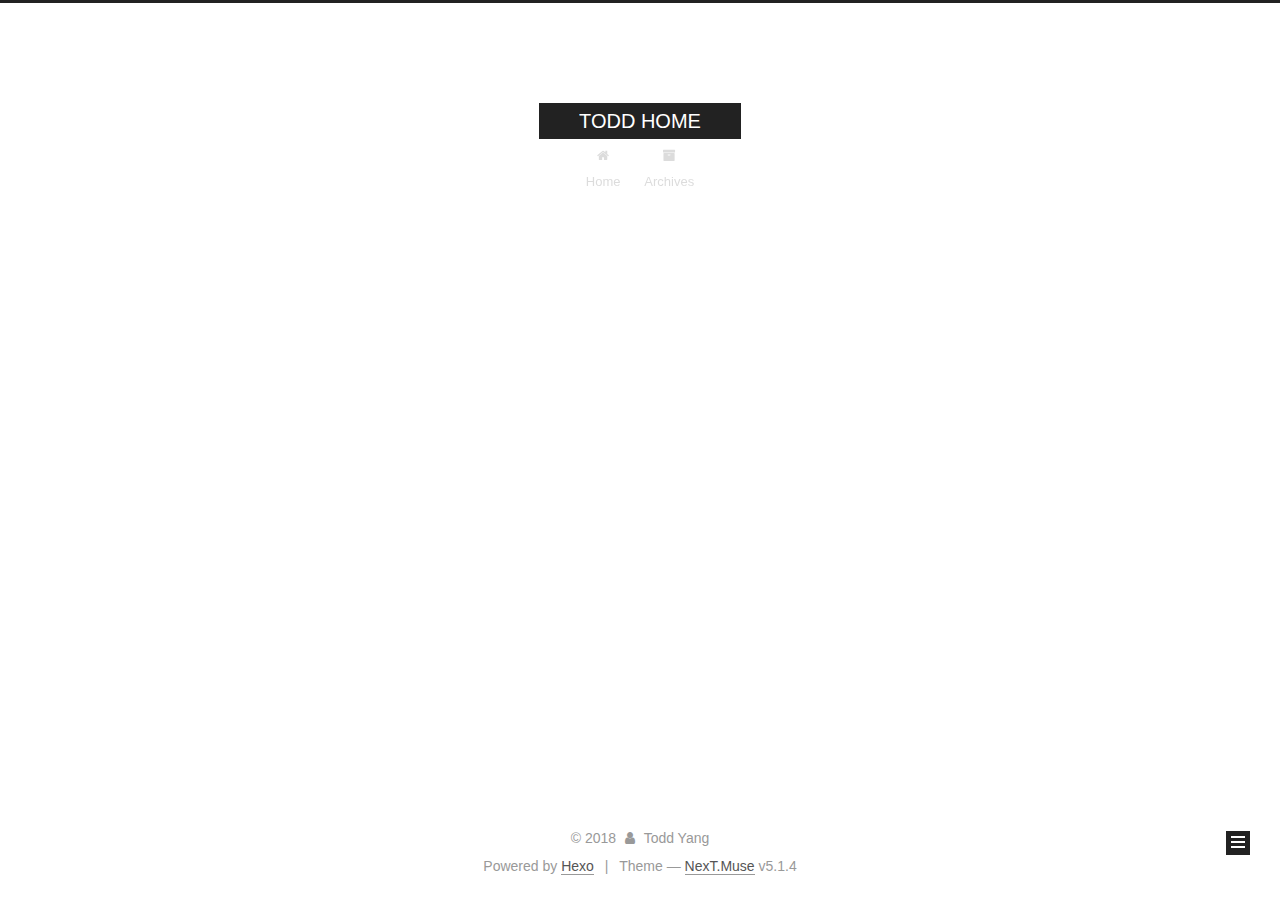
<file: archives/2018/04/index.html>
<!DOCTYPE html>



  


<html class="theme-next muse use-motion" lang="en">
<head>
  <meta charset="UTF-8"/>
<meta http-equiv="X-UA-Compatible" content="IE=edge" />
<meta name="viewport" content="width=device-width, initial-scale=1, maximum-scale=1"/>
<meta name="theme-color" content="#222">









<meta http-equiv="Cache-Control" content="no-transform" />
<meta http-equiv="Cache-Control" content="no-siteapp" />
















  
  
  <link href="/lib/fancybox/source/jquery.fancybox.css?v=2.1.5" rel="stylesheet" type="text/css" />







<link href="/lib/font-awesome/css/font-awesome.min.css?v=4.6.2" rel="stylesheet" type="text/css" />

<link href="/css/main.css?v=5.1.4" rel="stylesheet" type="text/css" />


  <link rel="apple-touch-icon" sizes="180x180" href="/images/apple-touch-icon-next.png?v=5.1.4">


  <link rel="icon" type="image/png" sizes="32x32" href="/images/favicon-32x32-next.png?v=5.1.4">


  <link rel="icon" type="image/png" sizes="16x16" href="/images/favicon-16x16-next.png?v=5.1.4">


  <link rel="mask-icon" href="/images/logo.svg?v=5.1.4" color="#222">





  <meta name="keywords" content="Hexo, NexT" />










<meta name="description" content="Here is Todd&apos;s home. Please keep quiet.">
<meta property="og:type" content="website">
<meta property="og:title" content="TODD HOME">
<meta property="og:url" content="http://yoursite.com/archives/2018/04/index.html">
<meta property="og:site_name" content="TODD HOME">
<meta property="og:description" content="Here is Todd&apos;s home. Please keep quiet.">
<meta property="og:locale" content="en">
<meta name="twitter:card" content="summary">
<meta name="twitter:title" content="TODD HOME">
<meta name="twitter:description" content="Here is Todd&apos;s home. Please keep quiet.">



<script type="text/javascript" id="hexo.configurations">
  var NexT = window.NexT || {};
  var CONFIG = {
    root: '/',
    scheme: 'Muse',
    version: '5.1.4',
    sidebar: {"position":"left","display":"post","offset":12,"b2t":false,"scrollpercent":false,"onmobile":false},
    fancybox: true,
    tabs: true,
    motion: {"enable":true,"async":false,"transition":{"post_block":"fadeIn","post_header":"slideDownIn","post_body":"slideDownIn","coll_header":"slideLeftIn","sidebar":"slideUpIn"}},
    duoshuo: {
      userId: '0',
      author: 'Author'
    },
    algolia: {
      applicationID: '',
      apiKey: '',
      indexName: '',
      hits: {"per_page":10},
      labels: {"input_placeholder":"Search for Posts","hits_empty":"We didn't find any results for the search: ${query}","hits_stats":"${hits} results found in ${time} ms"}
    }
  };
</script>



  <link rel="canonical" href="http://yoursite.com/archives/2018/04/"/>





  <title>Archive | TODD HOME</title>
  








</head>

<body itemscope itemtype="http://schema.org/WebPage" lang="en">

  
  
    
  

  <div class="container sidebar-position-left page-archive">
    <div class="headband"></div>

    <header id="header" class="header" itemscope itemtype="http://schema.org/WPHeader">
      <div class="header-inner"><div class="site-brand-wrapper">
  <div class="site-meta ">
    

    <div class="custom-logo-site-title">
      <a href="/"  class="brand" rel="start">
        <span class="logo-line-before"><i></i></span>
        <span class="site-title">TODD HOME</span>
        <span class="logo-line-after"><i></i></span>
      </a>
    </div>
      
        <p class="site-subtitle"></p>
      
  </div>

  <div class="site-nav-toggle">
    <button>
      <span class="btn-bar"></span>
      <span class="btn-bar"></span>
      <span class="btn-bar"></span>
    </button>
  </div>
</div>

<nav class="site-nav">
  

  
    <ul id="menu" class="menu">
      
        
        <li class="menu-item menu-item-home">
          <a href="/" rel="section">
            
              <i class="menu-item-icon fa fa-fw fa-home"></i> <br />
            
            Home
          </a>
        </li>
      
        
        <li class="menu-item menu-item-archives">
          <a href="/archives/" rel="section">
            
              <i class="menu-item-icon fa fa-fw fa-archive"></i> <br />
            
            Archives
          </a>
        </li>
      

      
    </ul>
  

  
</nav>



 </div>
    </header>

    <main id="main" class="main">
      <div class="main-inner">
        <div class="content-wrap">
          <div id="content" class="content">
            

  
  
  
  <div class="post-block archive">
    <div id="posts" class="posts-collapse">
      <span class="archive-move-on"></span>

      <span class="archive-page-counter">
        
        
        
          
        
        Um..! 3 posts in total. Keep on posting.
      </span>

      

        
        
        

        
          
          <div class="collection-title">
            <h1 class="archive-year" id="archive-year-2018">2018</h1>
          </div>
        
        

        

  <article class="post post-type-normal" itemscope itemtype="http://schema.org/Article">
    <header class="post-header">

      <h2 class="post-title">
        
            <a class="post-title-link" href="/2018/04/26/Backtracking/" itemprop="url">
              
                <span itemprop="name">Backtracking</span>
              
            </a>
        
      </h2>

      <div class="post-meta">
        <time class="post-time" itemprop="dateCreated"
              datetime="2018-04-26T09:38:11-04:00"
              content="2018-04-26" >
          04-26
        </time>
      </div>

    </header>
  </article>



      

        
        
        

        
        

        

  <article class="post post-type-normal" itemscope itemtype="http://schema.org/Article">
    <header class="post-header">

      <h2 class="post-title">
        
            <a class="post-title-link" href="/2018/04/21/DP/" itemprop="url">
              
                <span itemprop="name">Untitled</span>
              
            </a>
        
      </h2>

      <div class="post-meta">
        <time class="post-time" itemprop="dateCreated"
              datetime="2018-04-21T14:36:25-04:00"
              content="2018-04-21" >
          04-21
        </time>
      </div>

    </header>
  </article>



      

    </div>
  </div>
  
  
  

  



          </div>
          


          

        </div>
        
          
  
  <div class="sidebar-toggle">
    <div class="sidebar-toggle-line-wrap">
      <span class="sidebar-toggle-line sidebar-toggle-line-first"></span>
      <span class="sidebar-toggle-line sidebar-toggle-line-middle"></span>
      <span class="sidebar-toggle-line sidebar-toggle-line-last"></span>
    </div>
  </div>

  <aside id="sidebar" class="sidebar">
    
    <div class="sidebar-inner">

      

      

      <section class="site-overview-wrap sidebar-panel sidebar-panel-active">
        <div class="site-overview">
          <div class="site-author motion-element" itemprop="author" itemscope itemtype="http://schema.org/Person">
            
              <p class="site-author-name" itemprop="name">Todd Yang</p>
              <p class="site-description motion-element" itemprop="description">Here is Todd's home. Please keep quiet.</p>
          </div>

          <nav class="site-state motion-element">

            
              <div class="site-state-item site-state-posts">
              
                <a href="/archives/">
              
                  <span class="site-state-item-count">3</span>
                  <span class="site-state-item-name">posts</span>
                </a>
              </div>
            

            

            

          </nav>

          

          

          
          

          
          

          

        </div>
      </section>

      

      

    </div>
  </aside>


        
      </div>
    </main>

    <footer id="footer" class="footer">
      <div class="footer-inner">
        <div class="copyright">&copy; <span itemprop="copyrightYear">2018</span>
  <span class="with-love">
    <i class="fa fa-user"></i>
  </span>
  <span class="author" itemprop="copyrightHolder">Todd Yang</span>

  
</div>


  <div class="powered-by">Powered by <a class="theme-link" target="_blank" href="https://hexo.io">Hexo</a></div>



  <span class="post-meta-divider">|</span>



  <div class="theme-info">Theme &mdash; <a class="theme-link" target="_blank" href="https://github.com/iissnan/hexo-theme-next">NexT.Muse</a> v5.1.4</div>




        







        
      </div>
    </footer>

    
      <div class="back-to-top">
        <i class="fa fa-arrow-up"></i>
        
      </div>
    

    

  </div>

  

<script type="text/javascript">
  if (Object.prototype.toString.call(window.Promise) !== '[object Function]') {
    window.Promise = null;
  }
</script>









  












  
  
    <script type="text/javascript" src="/lib/jquery/index.js?v=2.1.3"></script>
  

  
  
    <script type="text/javascript" src="/lib/fastclick/lib/fastclick.min.js?v=1.0.6"></script>
  

  
  
    <script type="text/javascript" src="/lib/jquery_lazyload/jquery.lazyload.js?v=1.9.7"></script>
  

  
  
    <script type="text/javascript" src="/lib/velocity/velocity.min.js?v=1.2.1"></script>
  

  
  
    <script type="text/javascript" src="/lib/velocity/velocity.ui.min.js?v=1.2.1"></script>
  

  
  
    <script type="text/javascript" src="/lib/fancybox/source/jquery.fancybox.pack.js?v=2.1.5"></script>
  


  


  <script type="text/javascript" src="/js/src/utils.js?v=5.1.4"></script>

  <script type="text/javascript" src="/js/src/motion.js?v=5.1.4"></script>



  
  

  

  


  <script type="text/javascript" src="/js/src/bootstrap.js?v=5.1.4"></script>



  


  




	





  





  












  





  

  

  

  
  

  

  

  

</body>
</html>
</file>
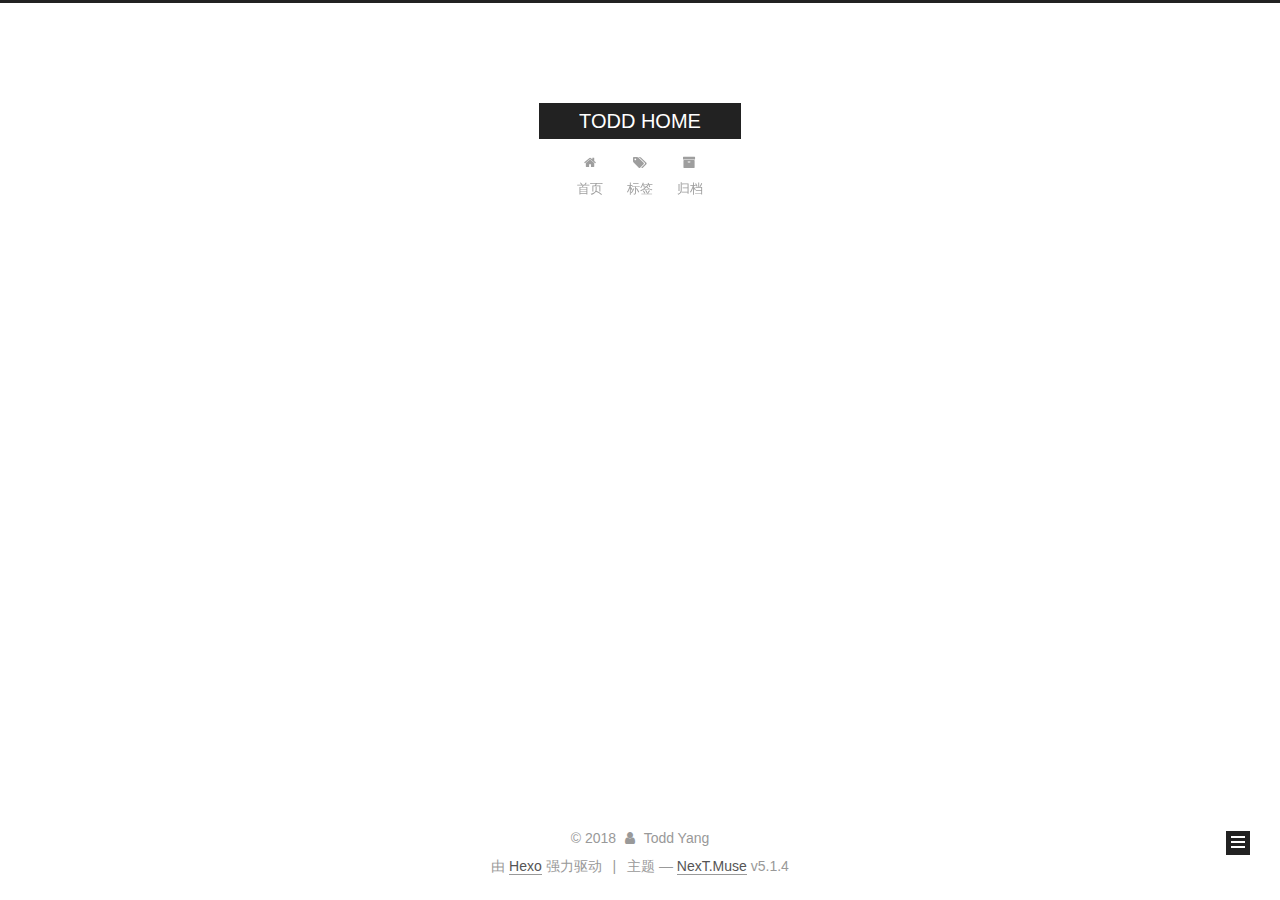
<file: archives/2018/08/index.html>
<!DOCTYPE html>



  


<html class="theme-next muse use-motion" lang="zh-Hans">
<head>
  <meta charset="UTF-8"/>
<meta http-equiv="X-UA-Compatible" content="IE=edge" />
<meta name="viewport" content="width=device-width, initial-scale=1, maximum-scale=1"/>
<meta name="theme-color" content="#222">









<meta http-equiv="Cache-Control" content="no-transform" />
<meta http-equiv="Cache-Control" content="no-siteapp" />
















  
  
  <link href="/lib/fancybox/source/jquery.fancybox.css?v=2.1.5" rel="stylesheet" type="text/css" />







<link href="/lib/font-awesome/css/font-awesome.min.css?v=4.6.2" rel="stylesheet" type="text/css" />

<link href="/css/main.css?v=5.1.4" rel="stylesheet" type="text/css" />


  <link rel="apple-touch-icon" sizes="180x180" href="/images/apple-touch-icon-next.png?v=5.1.4">


  <link rel="icon" type="image/png" sizes="32x32" href="/images/favicon-32x32-next.png?v=5.1.4">


  <link rel="icon" type="image/png" sizes="16x16" href="/images/favicon-16x16-next.png?v=5.1.4">


  <link rel="mask-icon" href="/images/logo.svg?v=5.1.4" color="#222">





  <meta name="keywords" content="Hexo, NexT" />










<meta name="description" content="Here is Todd&apos;s home. Please keep quiet.">
<meta property="og:type" content="website">
<meta property="og:title" content="TODD HOME">
<meta property="og:url" content="http://yoursite.com/archives/2018/08/index.html">
<meta property="og:site_name" content="TODD HOME">
<meta property="og:description" content="Here is Todd&apos;s home. Please keep quiet.">
<meta property="og:locale" content="zh-Hans">
<meta name="twitter:card" content="summary">
<meta name="twitter:title" content="TODD HOME">
<meta name="twitter:description" content="Here is Todd&apos;s home. Please keep quiet.">



<script type="text/javascript" id="hexo.configurations">
  var NexT = window.NexT || {};
  var CONFIG = {
    root: '/',
    scheme: 'Muse',
    version: '5.1.4',
    sidebar: {"position":"left","display":"post","offset":12,"b2t":false,"scrollpercent":false,"onmobile":false},
    fancybox: true,
    tabs: true,
    motion: {"enable":true,"async":false,"transition":{"post_block":"fadeIn","post_header":"slideDownIn","post_body":"slideDownIn","coll_header":"slideLeftIn","sidebar":"slideUpIn"}},
    duoshuo: {
      userId: '0',
      author: '博主'
    },
    algolia: {
      applicationID: '',
      apiKey: '',
      indexName: '',
      hits: {"per_page":10},
      labels: {"input_placeholder":"Search for Posts","hits_empty":"We didn't find any results for the search: ${query}","hits_stats":"${hits} results found in ${time} ms"}
    }
  };
</script>



  <link rel="canonical" href="http://yoursite.com/archives/2018/08/"/>





  <title>归档 | TODD HOME</title>
  








</head>

<body itemscope itemtype="http://schema.org/WebPage" lang="zh-Hans">

  
  
    
  

  <div class="container sidebar-position-left page-archive">
    <div class="headband"></div>

    <header id="header" class="header" itemscope itemtype="http://schema.org/WPHeader">
      <div class="header-inner"><div class="site-brand-wrapper">
  <div class="site-meta ">
    

    <div class="custom-logo-site-title">
      <a href="/"  class="brand" rel="start">
        <span class="logo-line-before"><i></i></span>
        <span class="site-title">TODD HOME</span>
        <span class="logo-line-after"><i></i></span>
      </a>
    </div>
      
        <p class="site-subtitle"></p>
      
  </div>

  <div class="site-nav-toggle">
    <button>
      <span class="btn-bar"></span>
      <span class="btn-bar"></span>
      <span class="btn-bar"></span>
    </button>
  </div>
</div>

<nav class="site-nav">
  

  
    <ul id="menu" class="menu">
      
        
        <li class="menu-item menu-item-home">
          <a href="/" rel="section">
            
              <i class="menu-item-icon fa fa-fw fa-home"></i> <br />
            
            首页
          </a>
        </li>
      
        
        <li class="menu-item menu-item-tags">
          <a href="/tags/" rel="section">
            
              <i class="menu-item-icon fa fa-fw fa-tags"></i> <br />
            
            标签
          </a>
        </li>
      
        
        <li class="menu-item menu-item-archives">
          <a href="/archives/" rel="section">
            
              <i class="menu-item-icon fa fa-fw fa-archive"></i> <br />
            
            归档
          </a>
        </li>
      

      
    </ul>
  

  
</nav>



 </div>
    </header>

    <main id="main" class="main">
      <div class="main-inner">
        <div class="content-wrap">
          <div id="content" class="content">
            

  
  
  
  <div class="post-block archive">
    <div id="posts" class="posts-collapse">
      <span class="archive-move-on"></span>

      <span class="archive-page-counter">
        
        
        
          
        
        嗯..! 目前共计 2 篇日志。 继续努力。
      </span>

      

        
        
        

        
          
          <div class="collection-title">
            <h1 class="archive-year" id="archive-year-2018">2018</h1>
          </div>
        
        

        

  <article class="post post-type-normal" itemscope itemtype="http://schema.org/Article">
    <header class="post-header">

      <h2 class="post-title">
        
            <a class="post-title-link" href="/2018/08/01/DP/" itemprop="url">
              
                <span itemprop="name">Dynamic Programming Summary</span>
              
            </a>
        
      </h2>

      <div class="post-meta">
        <time class="post-time" itemprop="dateCreated"
              datetime="2018-08-01T00:00:00-04:00"
              content="2018-08-01" >
          08-01
        </time>
      </div>

    </header>
  </article>



      

    </div>
  </div>
  
  
  

  



          </div>
          


          

        </div>
        
          
  
  <div class="sidebar-toggle">
    <div class="sidebar-toggle-line-wrap">
      <span class="sidebar-toggle-line sidebar-toggle-line-first"></span>
      <span class="sidebar-toggle-line sidebar-toggle-line-middle"></span>
      <span class="sidebar-toggle-line sidebar-toggle-line-last"></span>
    </div>
  </div>

  <aside id="sidebar" class="sidebar">
    
    <div class="sidebar-inner">

      

      

      <section class="site-overview-wrap sidebar-panel sidebar-panel-active">
        <div class="site-overview">
          <div class="site-author motion-element" itemprop="author" itemscope itemtype="http://schema.org/Person">
            
              <p class="site-author-name" itemprop="name">Todd Yang</p>
              <p class="site-description motion-element" itemprop="description">Here is Todd's home. Please keep quiet.</p>
          </div>

          <nav class="site-state motion-element">

            
              <div class="site-state-item site-state-posts">
              
                <a href="/archives/">
              
                  <span class="site-state-item-count">2</span>
                  <span class="site-state-item-name">日志</span>
                </a>
              </div>
            

            

            
              
              
              <div class="site-state-item site-state-tags">
                
                  <span class="site-state-item-count">1</span>
                  <span class="site-state-item-name">标签</span>
                
              </div>
            

          </nav>

          

          

          
          

          
          

          

        </div>
      </section>

      

      

    </div>
  </aside>


        
      </div>
    </main>

    <footer id="footer" class="footer">
      <div class="footer-inner">
        <div class="copyright">&copy; <span itemprop="copyrightYear">2018</span>
  <span class="with-love">
    <i class="fa fa-user"></i>
  </span>
  <span class="author" itemprop="copyrightHolder">Todd Yang</span>

  
</div>


  <div class="powered-by">由 <a class="theme-link" target="_blank" href="https://hexo.io">Hexo</a> 强力驱动</div>



  <span class="post-meta-divider">|</span>



  <div class="theme-info">主题 &mdash; <a class="theme-link" target="_blank" href="https://github.com/iissnan/hexo-theme-next">NexT.Muse</a> v5.1.4</div>




        







        
      </div>
    </footer>

    
      <div class="back-to-top">
        <i class="fa fa-arrow-up"></i>
        
      </div>
    

    

  </div>

  

<script type="text/javascript">
  if (Object.prototype.toString.call(window.Promise) !== '[object Function]') {
    window.Promise = null;
  }
</script>









  












  
  
    <script type="text/javascript" src="/lib/jquery/index.js?v=2.1.3"></script>
  

  
  
    <script type="text/javascript" src="/lib/fastclick/lib/fastclick.min.js?v=1.0.6"></script>
  

  
  
    <script type="text/javascript" src="/lib/jquery_lazyload/jquery.lazyload.js?v=1.9.7"></script>
  

  
  
    <script type="text/javascript" src="/lib/velocity/velocity.min.js?v=1.2.1"></script>
  

  
  
    <script type="text/javascript" src="/lib/velocity/velocity.ui.min.js?v=1.2.1"></script>
  

  
  
    <script type="text/javascript" src="/lib/fancybox/source/jquery.fancybox.pack.js?v=2.1.5"></script>
  


  


  <script type="text/javascript" src="/js/src/utils.js?v=5.1.4"></script>

  <script type="text/javascript" src="/js/src/motion.js?v=5.1.4"></script>



  
  

  

  


  <script type="text/javascript" src="/js/src/bootstrap.js?v=5.1.4"></script>



  


  




	





  





  












  





  

  

  

  
  

  

  

  

</body>
</html>
</file>
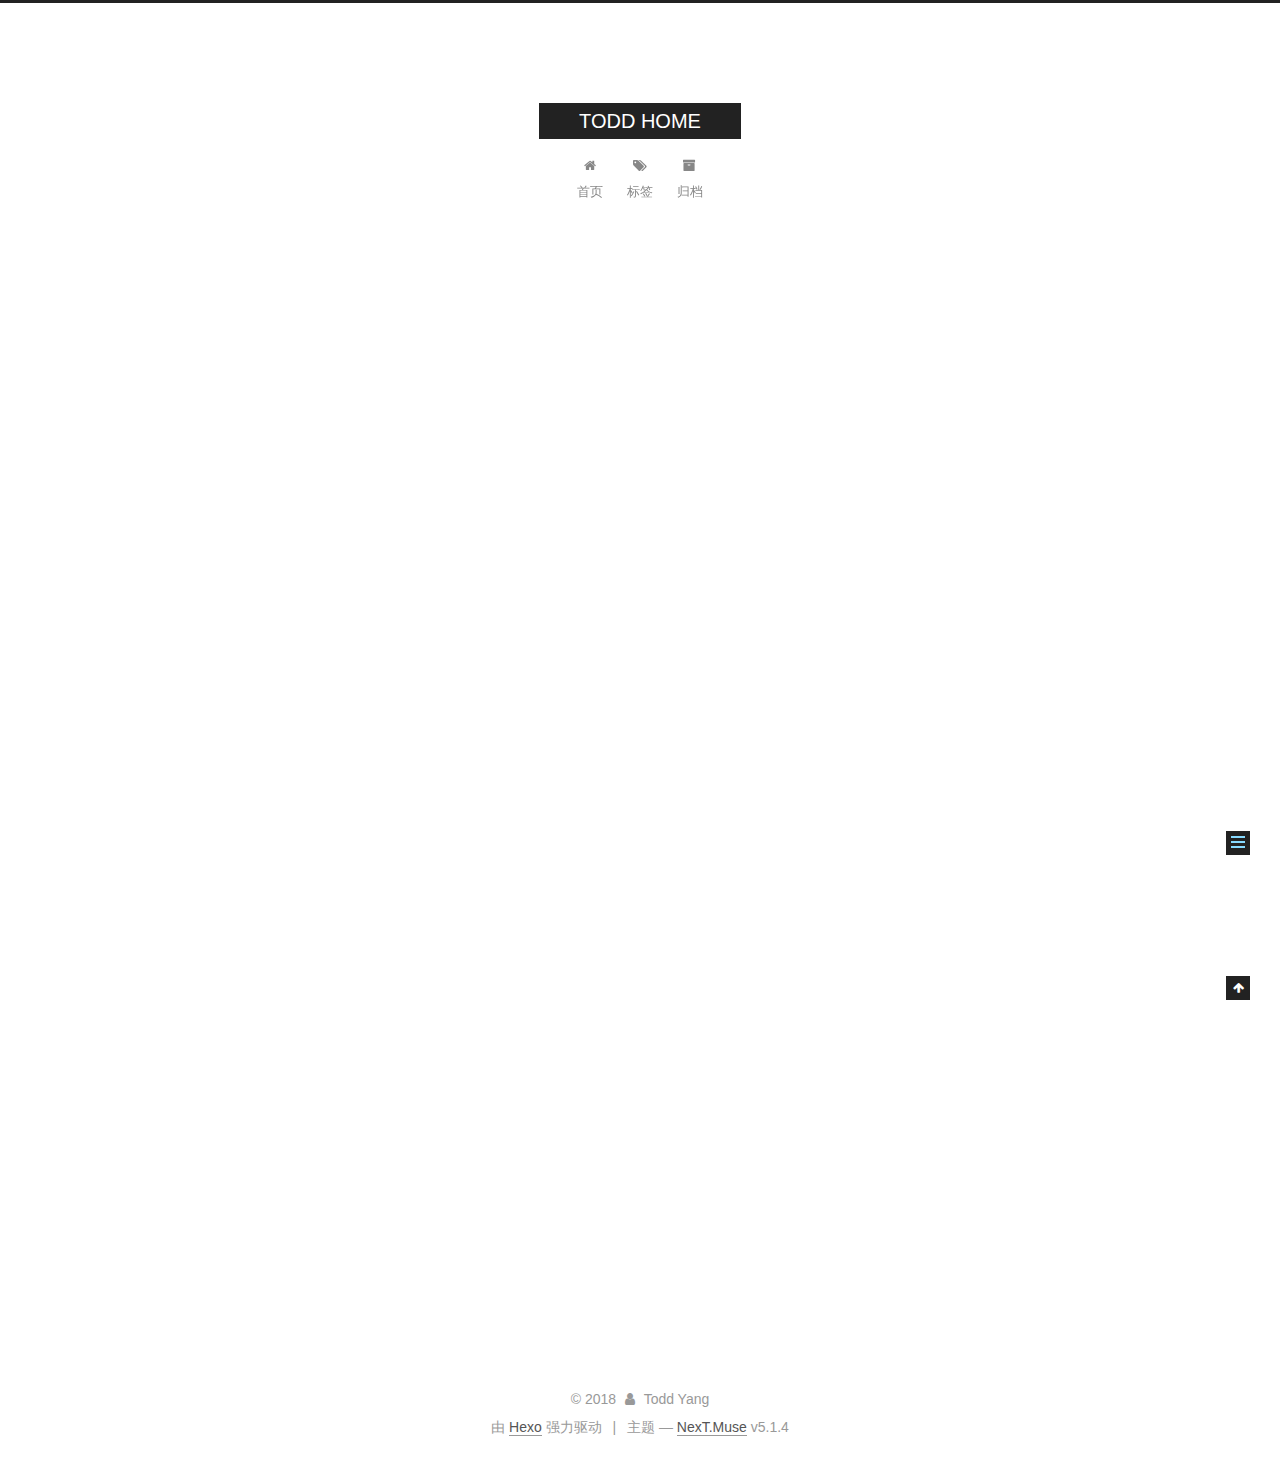
<file: 2018/02/26/hello-world/index.html>
<!DOCTYPE html>



  


<html class="theme-next muse use-motion" lang="zh-Hans">
<head>
  <meta charset="UTF-8"/>
<meta http-equiv="X-UA-Compatible" content="IE=edge" />
<meta name="viewport" content="width=device-width, initial-scale=1, maximum-scale=1"/>
<meta name="theme-color" content="#222">









<meta http-equiv="Cache-Control" content="no-transform" />
<meta http-equiv="Cache-Control" content="no-siteapp" />
















  
  
  <link href="/lib/fancybox/source/jquery.fancybox.css?v=2.1.5" rel="stylesheet" type="text/css" />







<link href="/lib/font-awesome/css/font-awesome.min.css?v=4.6.2" rel="stylesheet" type="text/css" />

<link href="/css/main.css?v=5.1.4" rel="stylesheet" type="text/css" />


  <link rel="apple-touch-icon" sizes="180x180" href="/images/apple-touch-icon-next.png?v=5.1.4">


  <link rel="icon" type="image/png" sizes="32x32" href="/images/favicon-32x32-next.png?v=5.1.4">


  <link rel="icon" type="image/png" sizes="16x16" href="/images/favicon-16x16-next.png?v=5.1.4">


  <link rel="mask-icon" href="/images/logo.svg?v=5.1.4" color="#222">





  <meta name="keywords" content="Hexo, NexT" />










<meta name="description" content="Welcome to Hexo! This is your very first post. Check documentation for more info. If you get any problems when using Hexo, you can find the answer in troubleshooting or you can ask me on GitHub. Quick">
<meta property="og:type" content="article">
<meta property="og:title" content="Hello World">
<meta property="og:url" content="http://yoursite.com/2018/02/26/hello-world/index.html">
<meta property="og:site_name" content="TODD HOME">
<meta property="og:description" content="Welcome to Hexo! This is your very first post. Check documentation for more info. If you get any problems when using Hexo, you can find the answer in troubleshooting or you can ask me on GitHub. Quick">
<meta property="og:locale" content="zh-Hans">
<meta property="og:updated_time" content="2018-02-27T04:12:09.599Z">
<meta name="twitter:card" content="summary">
<meta name="twitter:title" content="Hello World">
<meta name="twitter:description" content="Welcome to Hexo! This is your very first post. Check documentation for more info. If you get any problems when using Hexo, you can find the answer in troubleshooting or you can ask me on GitHub. Quick">



<script type="text/javascript" id="hexo.configurations">
  var NexT = window.NexT || {};
  var CONFIG = {
    root: '/',
    scheme: 'Muse',
    version: '5.1.4',
    sidebar: {"position":"left","display":"post","offset":12,"b2t":false,"scrollpercent":false,"onmobile":false},
    fancybox: true,
    tabs: true,
    motion: {"enable":true,"async":false,"transition":{"post_block":"fadeIn","post_header":"slideDownIn","post_body":"slideDownIn","coll_header":"slideLeftIn","sidebar":"slideUpIn"}},
    duoshuo: {
      userId: '0',
      author: '博主'
    },
    algolia: {
      applicationID: '',
      apiKey: '',
      indexName: '',
      hits: {"per_page":10},
      labels: {"input_placeholder":"Search for Posts","hits_empty":"We didn't find any results for the search: ${query}","hits_stats":"${hits} results found in ${time} ms"}
    }
  };
</script>



  <link rel="canonical" href="http://yoursite.com/2018/02/26/hello-world/"/>





  <title>Hello World | TODD HOME</title>
  








</head>

<body itemscope itemtype="http://schema.org/WebPage" lang="zh-Hans">

  
  
    
  

  <div class="container sidebar-position-left page-post-detail">
    <div class="headband"></div>

    <header id="header" class="header" itemscope itemtype="http://schema.org/WPHeader">
      <div class="header-inner"><div class="site-brand-wrapper">
  <div class="site-meta ">
    

    <div class="custom-logo-site-title">
      <a href="/"  class="brand" rel="start">
        <span class="logo-line-before"><i></i></span>
        <span class="site-title">TODD HOME</span>
        <span class="logo-line-after"><i></i></span>
      </a>
    </div>
      
        <p class="site-subtitle"></p>
      
  </div>

  <div class="site-nav-toggle">
    <button>
      <span class="btn-bar"></span>
      <span class="btn-bar"></span>
      <span class="btn-bar"></span>
    </button>
  </div>
</div>

<nav class="site-nav">
  

  
    <ul id="menu" class="menu">
      
        
        <li class="menu-item menu-item-home">
          <a href="/" rel="section">
            
              <i class="menu-item-icon fa fa-fw fa-home"></i> <br />
            
            首页
          </a>
        </li>
      
        
        <li class="menu-item menu-item-tags">
          <a href="/tags/" rel="section">
            
              <i class="menu-item-icon fa fa-fw fa-tags"></i> <br />
            
            标签
          </a>
        </li>
      
        
        <li class="menu-item menu-item-archives">
          <a href="/archives/" rel="section">
            
              <i class="menu-item-icon fa fa-fw fa-archive"></i> <br />
            
            归档
          </a>
        </li>
      

      
    </ul>
  

  
</nav>



 </div>
    </header>

    <main id="main" class="main">
      <div class="main-inner">
        <div class="content-wrap">
          <div id="content" class="content">
            

  <div id="posts" class="posts-expand">
    

  

  
  
  

  <article class="post post-type-normal" itemscope itemtype="http://schema.org/Article">
  
  
  
  <div class="post-block">
    <link itemprop="mainEntityOfPage" href="http://yoursite.com/2018/02/26/hello-world/">

    <span hidden itemprop="author" itemscope itemtype="http://schema.org/Person">
      <meta itemprop="name" content="Todd Yang">
      <meta itemprop="description" content="">
      <meta itemprop="image" content="/images/avatar.gif">
    </span>

    <span hidden itemprop="publisher" itemscope itemtype="http://schema.org/Organization">
      <meta itemprop="name" content="TODD HOME">
    </span>

    
      <header class="post-header">

        
        
          <h1 class="post-title" itemprop="name headline">Hello World</h1>
        

        <div class="post-meta">
          <span class="post-time">
            
              <span class="post-meta-item-icon">
                <i class="fa fa-calendar-o"></i>
              </span>
              
                <span class="post-meta-item-text">发表于</span>
              
              <time title="创建于" itemprop="dateCreated datePublished" datetime="2018-02-26T23:12:09-05:00">
                2018-02-26
              </time>
            

            

            
          </span>

          

          
            
          

          
          

          

          

          

        </div>
      </header>
    

    
    
    
    <div class="post-body" itemprop="articleBody">

      
      

      
        <p>Welcome to <a href="https://hexo.io/" target="_blank" rel="noopener">Hexo</a>! This is your very first post. Check <a href="https://hexo.io/docs/" target="_blank" rel="noopener">documentation</a> for more info. If you get any problems when using Hexo, you can find the answer in <a href="https://hexo.io/docs/troubleshooting.html" target="_blank" rel="noopener">troubleshooting</a> or you can ask me on <a href="https://github.com/hexojs/hexo/issues" target="_blank" rel="noopener">GitHub</a>.</p>
<h2 id="Quick-Start"><a href="#Quick-Start" class="headerlink" title="Quick Start"></a>Quick Start</h2><h3 id="Create-a-new-post"><a href="#Create-a-new-post" class="headerlink" title="Create a new post"></a>Create a new post</h3><figure class="highlight bash"><table><tr><td class="gutter"><pre><span class="line">1</span><br></pre></td><td class="code"><pre><span class="line">$ hexo new <span class="string">"My New Post"</span></span><br></pre></td></tr></table></figure>
<p>More info: <a href="https://hexo.io/docs/writing.html" target="_blank" rel="noopener">Writing</a></p>
<h3 id="Run-server"><a href="#Run-server" class="headerlink" title="Run server"></a>Run server</h3><figure class="highlight bash"><table><tr><td class="gutter"><pre><span class="line">1</span><br></pre></td><td class="code"><pre><span class="line">$ hexo server</span><br></pre></td></tr></table></figure>
<p>More info: <a href="https://hexo.io/docs/server.html" target="_blank" rel="noopener">Server</a></p>
<h3 id="Generate-static-files"><a href="#Generate-static-files" class="headerlink" title="Generate static files"></a>Generate static files</h3><figure class="highlight bash"><table><tr><td class="gutter"><pre><span class="line">1</span><br></pre></td><td class="code"><pre><span class="line">$ hexo generate</span><br></pre></td></tr></table></figure>
<p>More info: <a href="https://hexo.io/docs/generating.html" target="_blank" rel="noopener">Generating</a></p>
<h3 id="Deploy-to-remote-sites"><a href="#Deploy-to-remote-sites" class="headerlink" title="Deploy to remote sites"></a>Deploy to remote sites</h3><figure class="highlight bash"><table><tr><td class="gutter"><pre><span class="line">1</span><br></pre></td><td class="code"><pre><span class="line">$ hexo deploy</span><br></pre></td></tr></table></figure>
<p>More info: <a href="https://hexo.io/docs/deployment.html" target="_blank" rel="noopener">Deployment</a></p>

      
    </div>
    
    
    

    

    

    

    <footer class="post-footer">
      

      
      
      

      
        <div class="post-nav">
          <div class="post-nav-next post-nav-item">
            
          </div>

          <span class="post-nav-divider"></span>

          <div class="post-nav-prev post-nav-item">
            
              <a href="/2018/08/01/DP/" rel="prev" title="Dynamic Programming Summary">
                Dynamic Programming Summary <i class="fa fa-chevron-right"></i>
              </a>
            
          </div>
        </div>
      

      
      
    </footer>
  </div>
  
  
  
  </article>



    <div class="post-spread">
      
    </div>
  </div>


          </div>
          


          

  



        </div>
        
          
  
  <div class="sidebar-toggle">
    <div class="sidebar-toggle-line-wrap">
      <span class="sidebar-toggle-line sidebar-toggle-line-first"></span>
      <span class="sidebar-toggle-line sidebar-toggle-line-middle"></span>
      <span class="sidebar-toggle-line sidebar-toggle-line-last"></span>
    </div>
  </div>

  <aside id="sidebar" class="sidebar">
    
    <div class="sidebar-inner">

      

      
        <ul class="sidebar-nav motion-element">
          <li class="sidebar-nav-toc sidebar-nav-active" data-target="post-toc-wrap">
            文章目录
          </li>
          <li class="sidebar-nav-overview" data-target="site-overview-wrap">
            站点概览
          </li>
        </ul>
      

      <section class="site-overview-wrap sidebar-panel">
        <div class="site-overview">
          <div class="site-author motion-element" itemprop="author" itemscope itemtype="http://schema.org/Person">
            
              <p class="site-author-name" itemprop="name">Todd Yang</p>
              <p class="site-description motion-element" itemprop="description">Here is Todd's home. Please keep quiet.</p>
          </div>

          <nav class="site-state motion-element">

            
              <div class="site-state-item site-state-posts">
              
                <a href="/archives/">
              
                  <span class="site-state-item-count">2</span>
                  <span class="site-state-item-name">日志</span>
                </a>
              </div>
            

            

            
              
              
              <div class="site-state-item site-state-tags">
                
                  <span class="site-state-item-count">1</span>
                  <span class="site-state-item-name">标签</span>
                
              </div>
            

          </nav>

          

          

          
          

          
          

          

        </div>
      </section>

      
      <!--noindex-->
        <section class="post-toc-wrap motion-element sidebar-panel sidebar-panel-active">
          <div class="post-toc">

            
              
            

            
              <div class="post-toc-content"><ol class="nav"><li class="nav-item nav-level-2"><a class="nav-link" href="#Quick-Start"><span class="nav-number">1.</span> <span class="nav-text">Quick Start</span></a><ol class="nav-child"><li class="nav-item nav-level-3"><a class="nav-link" href="#Create-a-new-post"><span class="nav-number">1.1.</span> <span class="nav-text">Create a new post</span></a></li><li class="nav-item nav-level-3"><a class="nav-link" href="#Run-server"><span class="nav-number">1.2.</span> <span class="nav-text">Run server</span></a></li><li class="nav-item nav-level-3"><a class="nav-link" href="#Generate-static-files"><span class="nav-number">1.3.</span> <span class="nav-text">Generate static files</span></a></li><li class="nav-item nav-level-3"><a class="nav-link" href="#Deploy-to-remote-sites"><span class="nav-number">1.4.</span> <span class="nav-text">Deploy to remote sites</span></a></li></ol></li></ol></div>
            

          </div>
        </section>
      <!--/noindex-->
      

      

    </div>
  </aside>


        
      </div>
    </main>

    <footer id="footer" class="footer">
      <div class="footer-inner">
        <div class="copyright">&copy; <span itemprop="copyrightYear">2018</span>
  <span class="with-love">
    <i class="fa fa-user"></i>
  </span>
  <span class="author" itemprop="copyrightHolder">Todd Yang</span>

  
</div>


  <div class="powered-by">由 <a class="theme-link" target="_blank" href="https://hexo.io">Hexo</a> 强力驱动</div>



  <span class="post-meta-divider">|</span>



  <div class="theme-info">主题 &mdash; <a class="theme-link" target="_blank" href="https://github.com/iissnan/hexo-theme-next">NexT.Muse</a> v5.1.4</div>




        







        
      </div>
    </footer>

    
      <div class="back-to-top">
        <i class="fa fa-arrow-up"></i>
        
      </div>
    

    

  </div>

  

<script type="text/javascript">
  if (Object.prototype.toString.call(window.Promise) !== '[object Function]') {
    window.Promise = null;
  }
</script>









  












  
  
    <script type="text/javascript" src="/lib/jquery/index.js?v=2.1.3"></script>
  

  
  
    <script type="text/javascript" src="/lib/fastclick/lib/fastclick.min.js?v=1.0.6"></script>
  

  
  
    <script type="text/javascript" src="/lib/jquery_lazyload/jquery.lazyload.js?v=1.9.7"></script>
  

  
  
    <script type="text/javascript" src="/lib/velocity/velocity.min.js?v=1.2.1"></script>
  

  
  
    <script type="text/javascript" src="/lib/velocity/velocity.ui.min.js?v=1.2.1"></script>
  

  
  
    <script type="text/javascript" src="/lib/fancybox/source/jquery.fancybox.pack.js?v=2.1.5"></script>
  


  


  <script type="text/javascript" src="/js/src/utils.js?v=5.1.4"></script>

  <script type="text/javascript" src="/js/src/motion.js?v=5.1.4"></script>



  
  

  
  <script type="text/javascript" src="/js/src/scrollspy.js?v=5.1.4"></script>
<script type="text/javascript" src="/js/src/post-details.js?v=5.1.4"></script>



  


  <script type="text/javascript" src="/js/src/bootstrap.js?v=5.1.4"></script>



  


  




	





  





  












  





  

  

  

  
  

  

  

  

</body>
</html>
</file>
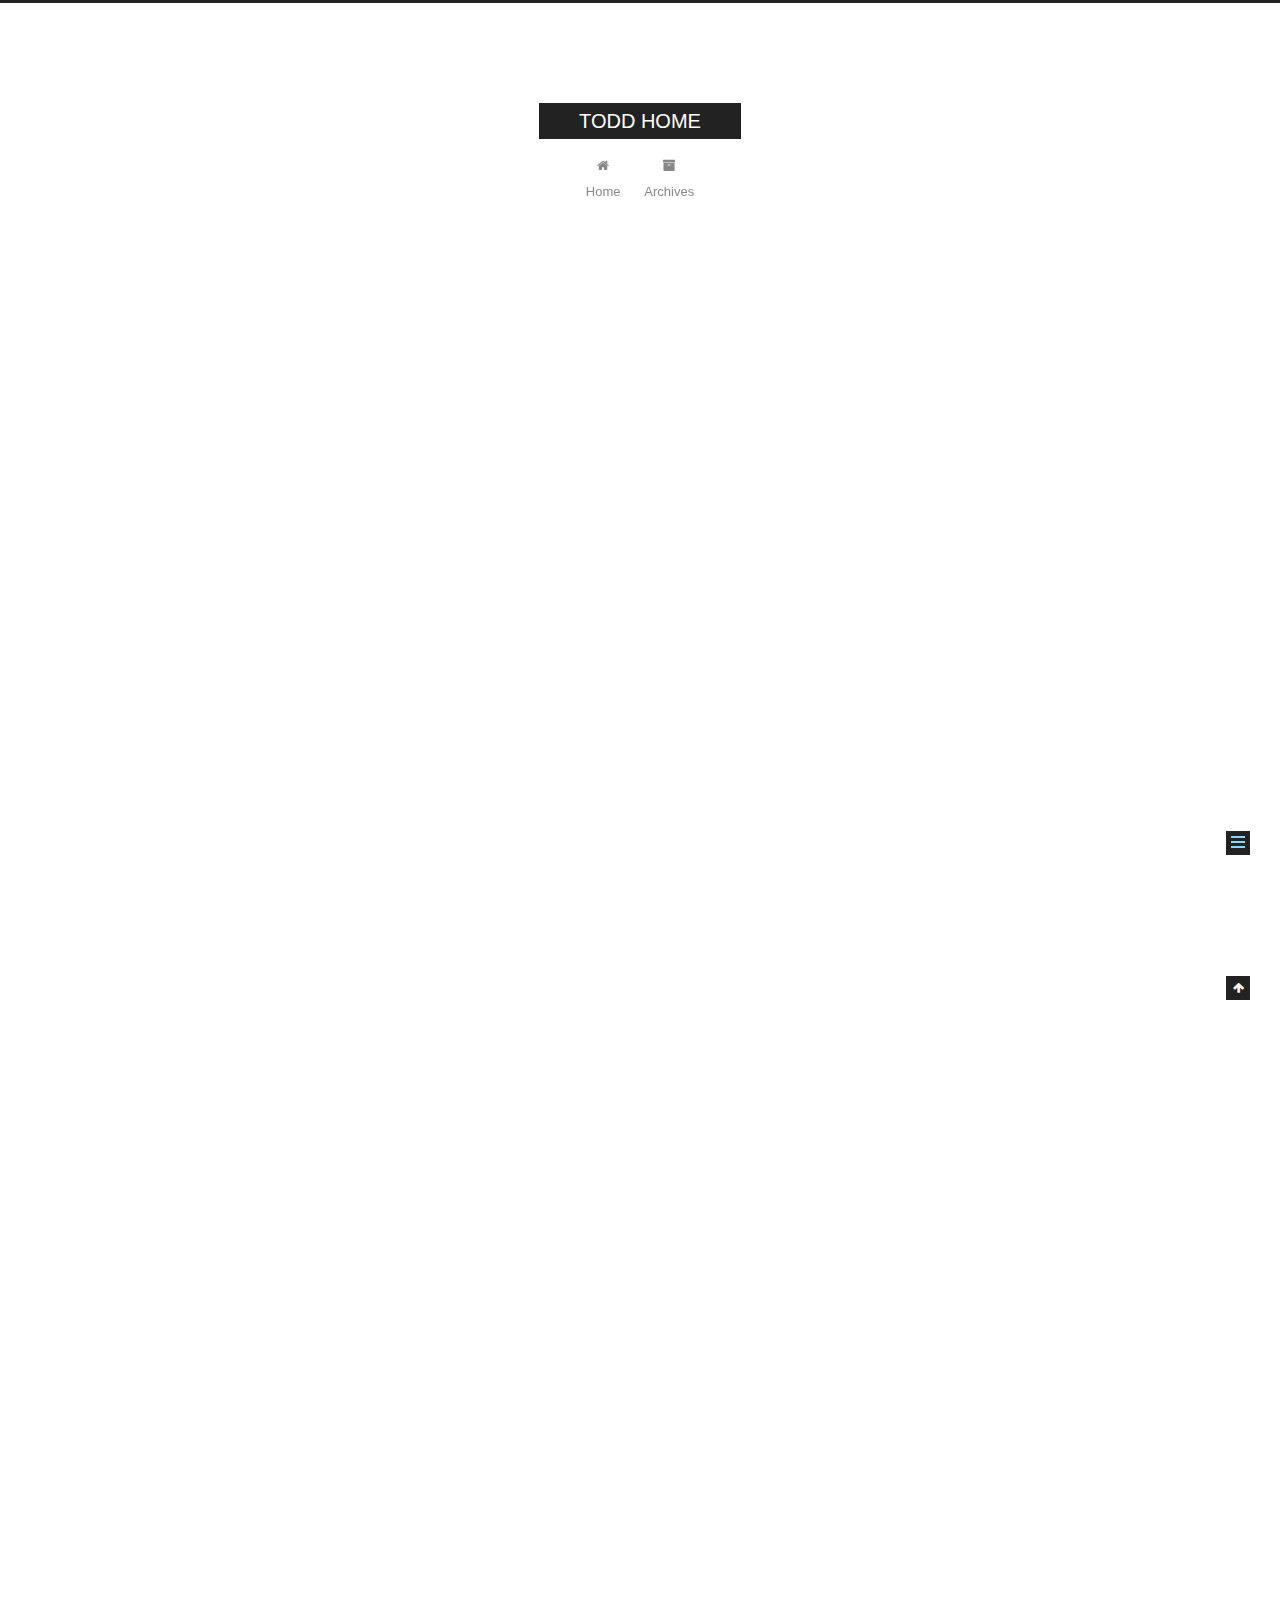
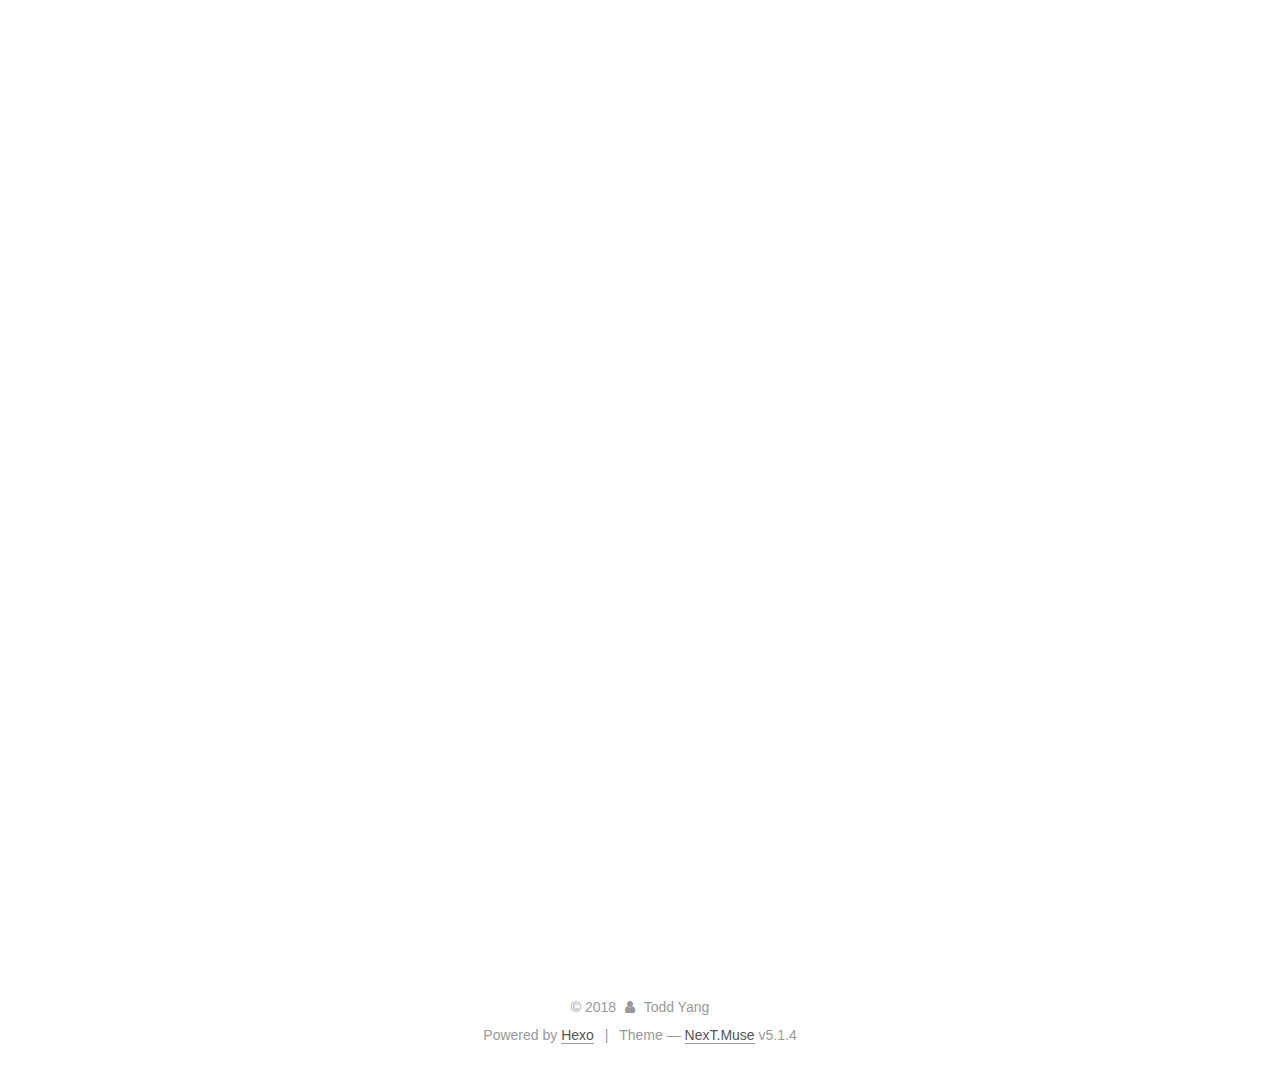
<file: 2018/04/21/DP/index.html>
<!DOCTYPE html>



  


<html class="theme-next muse use-motion" lang="en">
<head>
  <meta charset="UTF-8"/>
<meta http-equiv="X-UA-Compatible" content="IE=edge" />
<meta name="viewport" content="width=device-width, initial-scale=1, maximum-scale=1"/>
<meta name="theme-color" content="#222">









<meta http-equiv="Cache-Control" content="no-transform" />
<meta http-equiv="Cache-Control" content="no-siteapp" />
















  
  
  <link href="/lib/fancybox/source/jquery.fancybox.css?v=2.1.5" rel="stylesheet" type="text/css" />







<link href="/lib/font-awesome/css/font-awesome.min.css?v=4.6.2" rel="stylesheet" type="text/css" />

<link href="/css/main.css?v=5.1.4" rel="stylesheet" type="text/css" />


  <link rel="apple-touch-icon" sizes="180x180" href="/images/apple-touch-icon-next.png?v=5.1.4">


  <link rel="icon" type="image/png" sizes="32x32" href="/images/favicon-32x32-next.png?v=5.1.4">


  <link rel="icon" type="image/png" sizes="16x16" href="/images/favicon-16x16-next.png?v=5.1.4">


  <link rel="mask-icon" href="/images/logo.svg?v=5.1.4" color="#222">





  <meta name="keywords" content="Hexo, NexT" />










<meta name="description" content="Dynamic ProgrammingDP简单认识 动态规划是一种算法思想，可以理解为根据之前的信息，推导出现在的状态！ 推导过程中，记录每次得到的状态，为之后状态的推导提供信息。 因为记录了每次得到的信息，所以减少了重复状态的计算，速度加快。 动态规划有方向性，不回头，不绕圈，无循环依赖。  DP组成部分(SFIO四要素) 状态(State):存储小规模问题的结果 最后一步 转化为子问题   方">
<meta property="og:type" content="article">
<meta property="og:title" content="TODD HOME">
<meta property="og:url" content="http://yoursite.com/2018/04/21/DP/index.html">
<meta property="og:site_name" content="TODD HOME">
<meta property="og:description" content="Dynamic ProgrammingDP简单认识 动态规划是一种算法思想，可以理解为根据之前的信息，推导出现在的状态！ 推导过程中，记录每次得到的状态，为之后状态的推导提供信息。 因为记录了每次得到的信息，所以减少了重复状态的计算，速度加快。 动态规划有方向性，不回头，不绕圈，无循环依赖。  DP组成部分(SFIO四要素) 状态(State):存储小规模问题的结果 最后一步 转化为子问题   方">
<meta property="og:locale" content="en">
<meta property="og:updated_time" content="2018-04-23T23:34:19.108Z">
<meta name="twitter:card" content="summary">
<meta name="twitter:title" content="TODD HOME">
<meta name="twitter:description" content="Dynamic ProgrammingDP简单认识 动态规划是一种算法思想，可以理解为根据之前的信息，推导出现在的状态！ 推导过程中，记录每次得到的状态，为之后状态的推导提供信息。 因为记录了每次得到的信息，所以减少了重复状态的计算，速度加快。 动态规划有方向性，不回头，不绕圈，无循环依赖。  DP组成部分(SFIO四要素) 状态(State):存储小规模问题的结果 最后一步 转化为子问题   方">



<script type="text/javascript" id="hexo.configurations">
  var NexT = window.NexT || {};
  var CONFIG = {
    root: '/',
    scheme: 'Muse',
    version: '5.1.4',
    sidebar: {"position":"left","display":"post","offset":12,"b2t":false,"scrollpercent":false,"onmobile":false},
    fancybox: true,
    tabs: true,
    motion: {"enable":true,"async":false,"transition":{"post_block":"fadeIn","post_header":"slideDownIn","post_body":"slideDownIn","coll_header":"slideLeftIn","sidebar":"slideUpIn"}},
    duoshuo: {
      userId: '0',
      author: 'Author'
    },
    algolia: {
      applicationID: '',
      apiKey: '',
      indexName: '',
      hits: {"per_page":10},
      labels: {"input_placeholder":"Search for Posts","hits_empty":"We didn't find any results for the search: ${query}","hits_stats":"${hits} results found in ${time} ms"}
    }
  };
</script>



  <link rel="canonical" href="http://yoursite.com/2018/04/21/DP/"/>





  <title> | TODD HOME</title>
  








</head>

<body itemscope itemtype="http://schema.org/WebPage" lang="en">

  
  
    
  

  <div class="container sidebar-position-left page-post-detail">
    <div class="headband"></div>

    <header id="header" class="header" itemscope itemtype="http://schema.org/WPHeader">
      <div class="header-inner"><div class="site-brand-wrapper">
  <div class="site-meta ">
    

    <div class="custom-logo-site-title">
      <a href="/"  class="brand" rel="start">
        <span class="logo-line-before"><i></i></span>
        <span class="site-title">TODD HOME</span>
        <span class="logo-line-after"><i></i></span>
      </a>
    </div>
      
        <p class="site-subtitle"></p>
      
  </div>

  <div class="site-nav-toggle">
    <button>
      <span class="btn-bar"></span>
      <span class="btn-bar"></span>
      <span class="btn-bar"></span>
    </button>
  </div>
</div>

<nav class="site-nav">
  

  
    <ul id="menu" class="menu">
      
        
        <li class="menu-item menu-item-home">
          <a href="/" rel="section">
            
              <i class="menu-item-icon fa fa-fw fa-home"></i> <br />
            
            Home
          </a>
        </li>
      
        
        <li class="menu-item menu-item-archives">
          <a href="/archives/" rel="section">
            
              <i class="menu-item-icon fa fa-fw fa-archive"></i> <br />
            
            Archives
          </a>
        </li>
      

      
    </ul>
  

  
</nav>



 </div>
    </header>

    <main id="main" class="main">
      <div class="main-inner">
        <div class="content-wrap">
          <div id="content" class="content">
            

  <div id="posts" class="posts-expand">
    

  

  
  
  

  <article class="post post-type-normal" itemscope itemtype="http://schema.org/Article">
  
  
  
  <div class="post-block">
    <link itemprop="mainEntityOfPage" href="http://yoursite.com/2018/04/21/DP/">

    <span hidden itemprop="author" itemscope itemtype="http://schema.org/Person">
      <meta itemprop="name" content="Todd Yang">
      <meta itemprop="description" content="">
      <meta itemprop="image" content="/images/avatar.gif">
    </span>

    <span hidden itemprop="publisher" itemscope itemtype="http://schema.org/Organization">
      <meta itemprop="name" content="TODD HOME">
    </span>

    
      <header class="post-header">

        
        
          <h1 class="post-title" itemprop="name headline"></h1>
        

        <div class="post-meta">
          <span class="post-time">
            
              <span class="post-meta-item-icon">
                <i class="fa fa-calendar-o"></i>
              </span>
              
                <span class="post-meta-item-text">Posted on</span>
              
              <time title="Post created" itemprop="dateCreated datePublished" datetime="2018-04-21T14:36:25-04:00">
                2018-04-21
              </time>
            

            

            
          </span>

          

          
            
          

          
          

          

          

          

        </div>
      </header>
    

    
    
    
    <div class="post-body" itemprop="articleBody">

      
      

      
        <h1 id="Dynamic-Programming"><a href="#Dynamic-Programming" class="headerlink" title="Dynamic Programming"></a>Dynamic Programming</h1><h2 id="DP简单认识"><a href="#DP简单认识" class="headerlink" title="DP简单认识"></a>DP简单认识</h2><ul>
<li>动态规划是一种<em>算法思想</em>，可以理解为根据之前的信息，推导出现在的状态！</li>
<li>推导过程中，记录每次得到的状态，为之后状态的推导提供信息。</li>
<li>因为记录了每次得到的信息，所以减少了重复状态的计算，速度加快。</li>
<li>动态规划有方向性，不回头，不绕圈，无循环依赖。</li>
</ul>
<h2 id="DP组成部分-SFIO四要素"><a href="#DP组成部分-SFIO四要素" class="headerlink" title="DP组成部分(SFIO四要素)"></a>DP组成部分(<strong>SFIO</strong>四要素)</h2><ol>
<li>状态(State):存储小规模问题的结果<ul>
<li>最后一步</li>
<li>转化为子问题</li>
</ul>
</li>
<li>方程(Function):如何从前一种状态到现在状态<ul>
<li>寻找每个状态之间的联系</li>
</ul>
</li>
<li>初始化(Init &amp; Corner)<ul>
<li>最极限的小状态，起点  </li>
<li>边界情况</li>
</ul>
</li>
<li>计算顺序(Order):<ul>
<li>计算每种状态的顺序，有依赖关系</li>
<li>如何利用之前的计算结果</li>
</ul>
</li>
</ol>
<h2 id="DP适用情况"><a href="#DP适用情况" class="headerlink" title="DP适用情况"></a>DP适用情况</h2><ul>
<li>适合把暴力时间复杂度(指数型)转化为多项式型的。(O(2^N),O(N!)转化为O(N^2),O(N^3))</li>
<li><ol>
<li>统计方案个数<ul>
<li>有多少种方式可以走到右下角</li>
<li>有多少种方法可以选出K个数字使和为Sum</li>
</ul>
</li>
</ol>
</li>
<li><ol>
<li>最大最小值<ul>
<li>最长上升子序列的长度</li>
<li>从左上角走到右下角路径的最大数字和</li>
</ul>
</li>
</ol>
</li>
<li><ol>
<li>判断是否可行(存在性)<ul>
<li>能不能选出K个数字使和为Sum</li>
<li>博弈游戏，先手是否可以获胜</li>
</ul>
</li>
</ol>
</li>
</ul>
<h2 id="DP不适用情况"><a href="#DP不适用情况" class="headerlink" title="DP不适用情况"></a>DP不适用情况</h2><ul>
<li>问题的时间复杂度已经在多项式级别(O(N^2),O(N^3)）</li>
<li>问题要求的是所有的，具体的方案(而不是方案个数)，需要用Recursion</li>
<li>问题输入的数据是一个集合，而非序列()</li>
</ul>
<h2 id="DP分类"><a href="#DP分类" class="headerlink" title="DP分类"></a>DP分类</h2><ul>
<li>坐标型DP(20%)</li>
<li>序列型DP(20%)</li>
<li>划分型DP(20%)</li>
<li>区间型DP(15%)</li>
<li>背包型DP(10%)</li>
<li>最长序列型DP(5%)</li>
<li>博弈型DP(5%)</li>
<li>综合型DP(5%)</li>
</ul>
<h2 id="DP-Follow-Up"><a href="#DP-Follow-Up" class="headerlink" title="DP Follow Up"></a>DP Follow Up</h2><ul>
<li>空间优化</li>
<li>打印路径</li>
</ul>
<h2 id="DP例题"><a href="#DP例题" class="headerlink" title="DP例题"></a>DP例题</h2><h3 id="1-Coin-Change"><a href="#1-Coin-Change" class="headerlink" title="1. Coin Change"></a>1. Coin Change</h3><blockquote>
<p>You are given coins of different denominations and a total amount of money amount. Write a function to compute the fewest number of coins that you need to make up that amount. If that amount of money cannot be made up by any combination of the coins, return -1.</p>
<p>Example 1:<br>coins = [1, 2, 5], amount = 11<br>return 3 (11 = 5 + 5 + 1)</p>
<p>Example 2:<br>coins = [2], amount = 3<br>return -1.</p>
</blockquote>
<h4 id="Analysis"><a href="#Analysis" class="headerlink" title="Analysis:"></a>Analysis:</h4>
      
    </div>
    
    
    

    

    

    

    <footer class="post-footer">
      

      
      
      

      
        <div class="post-nav">
          <div class="post-nav-next post-nav-item">
            
              <a href="/2018/02/26/hello-world/" rel="next" title="Hello World">
                <i class="fa fa-chevron-left"></i> Hello World
              </a>
            
          </div>

          <span class="post-nav-divider"></span>

          <div class="post-nav-prev post-nav-item">
            
              <a href="/2018/04/26/Backtracking/" rel="prev" title="Backtracking">
                Backtracking <i class="fa fa-chevron-right"></i>
              </a>
            
          </div>
        </div>
      

      
      
    </footer>
  </div>
  
  
  
  </article>



    <div class="post-spread">
      
    </div>
  </div>


          </div>
          


          

  



        </div>
        
          
  
  <div class="sidebar-toggle">
    <div class="sidebar-toggle-line-wrap">
      <span class="sidebar-toggle-line sidebar-toggle-line-first"></span>
      <span class="sidebar-toggle-line sidebar-toggle-line-middle"></span>
      <span class="sidebar-toggle-line sidebar-toggle-line-last"></span>
    </div>
  </div>

  <aside id="sidebar" class="sidebar">
    
    <div class="sidebar-inner">

      

      
        <ul class="sidebar-nav motion-element">
          <li class="sidebar-nav-toc sidebar-nav-active" data-target="post-toc-wrap">
            Table of Contents
          </li>
          <li class="sidebar-nav-overview" data-target="site-overview-wrap">
            Overview
          </li>
        </ul>
      

      <section class="site-overview-wrap sidebar-panel">
        <div class="site-overview">
          <div class="site-author motion-element" itemprop="author" itemscope itemtype="http://schema.org/Person">
            
              <p class="site-author-name" itemprop="name">Todd Yang</p>
              <p class="site-description motion-element" itemprop="description">Here is Todd's home. Please keep quiet.</p>
          </div>

          <nav class="site-state motion-element">

            
              <div class="site-state-item site-state-posts">
              
                <a href="/archives/">
              
                  <span class="site-state-item-count">3</span>
                  <span class="site-state-item-name">posts</span>
                </a>
              </div>
            

            

            

          </nav>

          

          

          
          

          
          

          

        </div>
      </section>

      
      <!--noindex-->
        <section class="post-toc-wrap motion-element sidebar-panel sidebar-panel-active">
          <div class="post-toc">

            
              
            

            
              <div class="post-toc-content"><ol class="nav"><li class="nav-item nav-level-1"><a class="nav-link" href="#Dynamic-Programming"><span class="nav-number">1.</span> <span class="nav-text">Dynamic Programming</span></a><ol class="nav-child"><li class="nav-item nav-level-2"><a class="nav-link" href="#DP简单认识"><span class="nav-number">1.1.</span> <span class="nav-text">DP简单认识</span></a></li><li class="nav-item nav-level-2"><a class="nav-link" href="#DP组成部分-SFIO四要素"><span class="nav-number">1.2.</span> <span class="nav-text">DP组成部分(SFIO四要素)</span></a></li><li class="nav-item nav-level-2"><a class="nav-link" href="#DP适用情况"><span class="nav-number">1.3.</span> <span class="nav-text">DP适用情况</span></a></li><li class="nav-item nav-level-2"><a class="nav-link" href="#DP不适用情况"><span class="nav-number">1.4.</span> <span class="nav-text">DP不适用情况</span></a></li><li class="nav-item nav-level-2"><a class="nav-link" href="#DP分类"><span class="nav-number">1.5.</span> <span class="nav-text">DP分类</span></a></li><li class="nav-item nav-level-2"><a class="nav-link" href="#DP-Follow-Up"><span class="nav-number">1.6.</span> <span class="nav-text">DP Follow Up</span></a></li><li class="nav-item nav-level-2"><a class="nav-link" href="#DP例题"><span class="nav-number">1.7.</span> <span class="nav-text">DP例题</span></a><ol class="nav-child"><li class="nav-item nav-level-3"><a class="nav-link" href="#1-Coin-Change"><span class="nav-number">1.7.1.</span> <span class="nav-text">1. Coin Change</span></a><ol class="nav-child"><li class="nav-item nav-level-4"><a class="nav-link" href="#Analysis"><span class="nav-number">1.7.1.1.</span> <span class="nav-text">Analysis:</span></a></li></ol></li></ol></li></ol></li></ol></div>
            

          </div>
        </section>
      <!--/noindex-->
      

      

    </div>
  </aside>


        
      </div>
    </main>

    <footer id="footer" class="footer">
      <div class="footer-inner">
        <div class="copyright">&copy; <span itemprop="copyrightYear">2018</span>
  <span class="with-love">
    <i class="fa fa-user"></i>
  </span>
  <span class="author" itemprop="copyrightHolder">Todd Yang</span>

  
</div>


  <div class="powered-by">Powered by <a class="theme-link" target="_blank" href="https://hexo.io">Hexo</a></div>



  <span class="post-meta-divider">|</span>



  <div class="theme-info">Theme &mdash; <a class="theme-link" target="_blank" href="https://github.com/iissnan/hexo-theme-next">NexT.Muse</a> v5.1.4</div>




        







        
      </div>
    </footer>

    
      <div class="back-to-top">
        <i class="fa fa-arrow-up"></i>
        
      </div>
    

    

  </div>

  

<script type="text/javascript">
  if (Object.prototype.toString.call(window.Promise) !== '[object Function]') {
    window.Promise = null;
  }
</script>









  












  
  
    <script type="text/javascript" src="/lib/jquery/index.js?v=2.1.3"></script>
  

  
  
    <script type="text/javascript" src="/lib/fastclick/lib/fastclick.min.js?v=1.0.6"></script>
  

  
  
    <script type="text/javascript" src="/lib/jquery_lazyload/jquery.lazyload.js?v=1.9.7"></script>
  

  
  
    <script type="text/javascript" src="/lib/velocity/velocity.min.js?v=1.2.1"></script>
  

  
  
    <script type="text/javascript" src="/lib/velocity/velocity.ui.min.js?v=1.2.1"></script>
  

  
  
    <script type="text/javascript" src="/lib/fancybox/source/jquery.fancybox.pack.js?v=2.1.5"></script>
  


  


  <script type="text/javascript" src="/js/src/utils.js?v=5.1.4"></script>

  <script type="text/javascript" src="/js/src/motion.js?v=5.1.4"></script>



  
  

  
  <script type="text/javascript" src="/js/src/scrollspy.js?v=5.1.4"></script>
<script type="text/javascript" src="/js/src/post-details.js?v=5.1.4"></script>



  


  <script type="text/javascript" src="/js/src/bootstrap.js?v=5.1.4"></script>



  


  




	





  





  












  





  

  

  

  
  

  

  

  

</body>
</html>
</file>
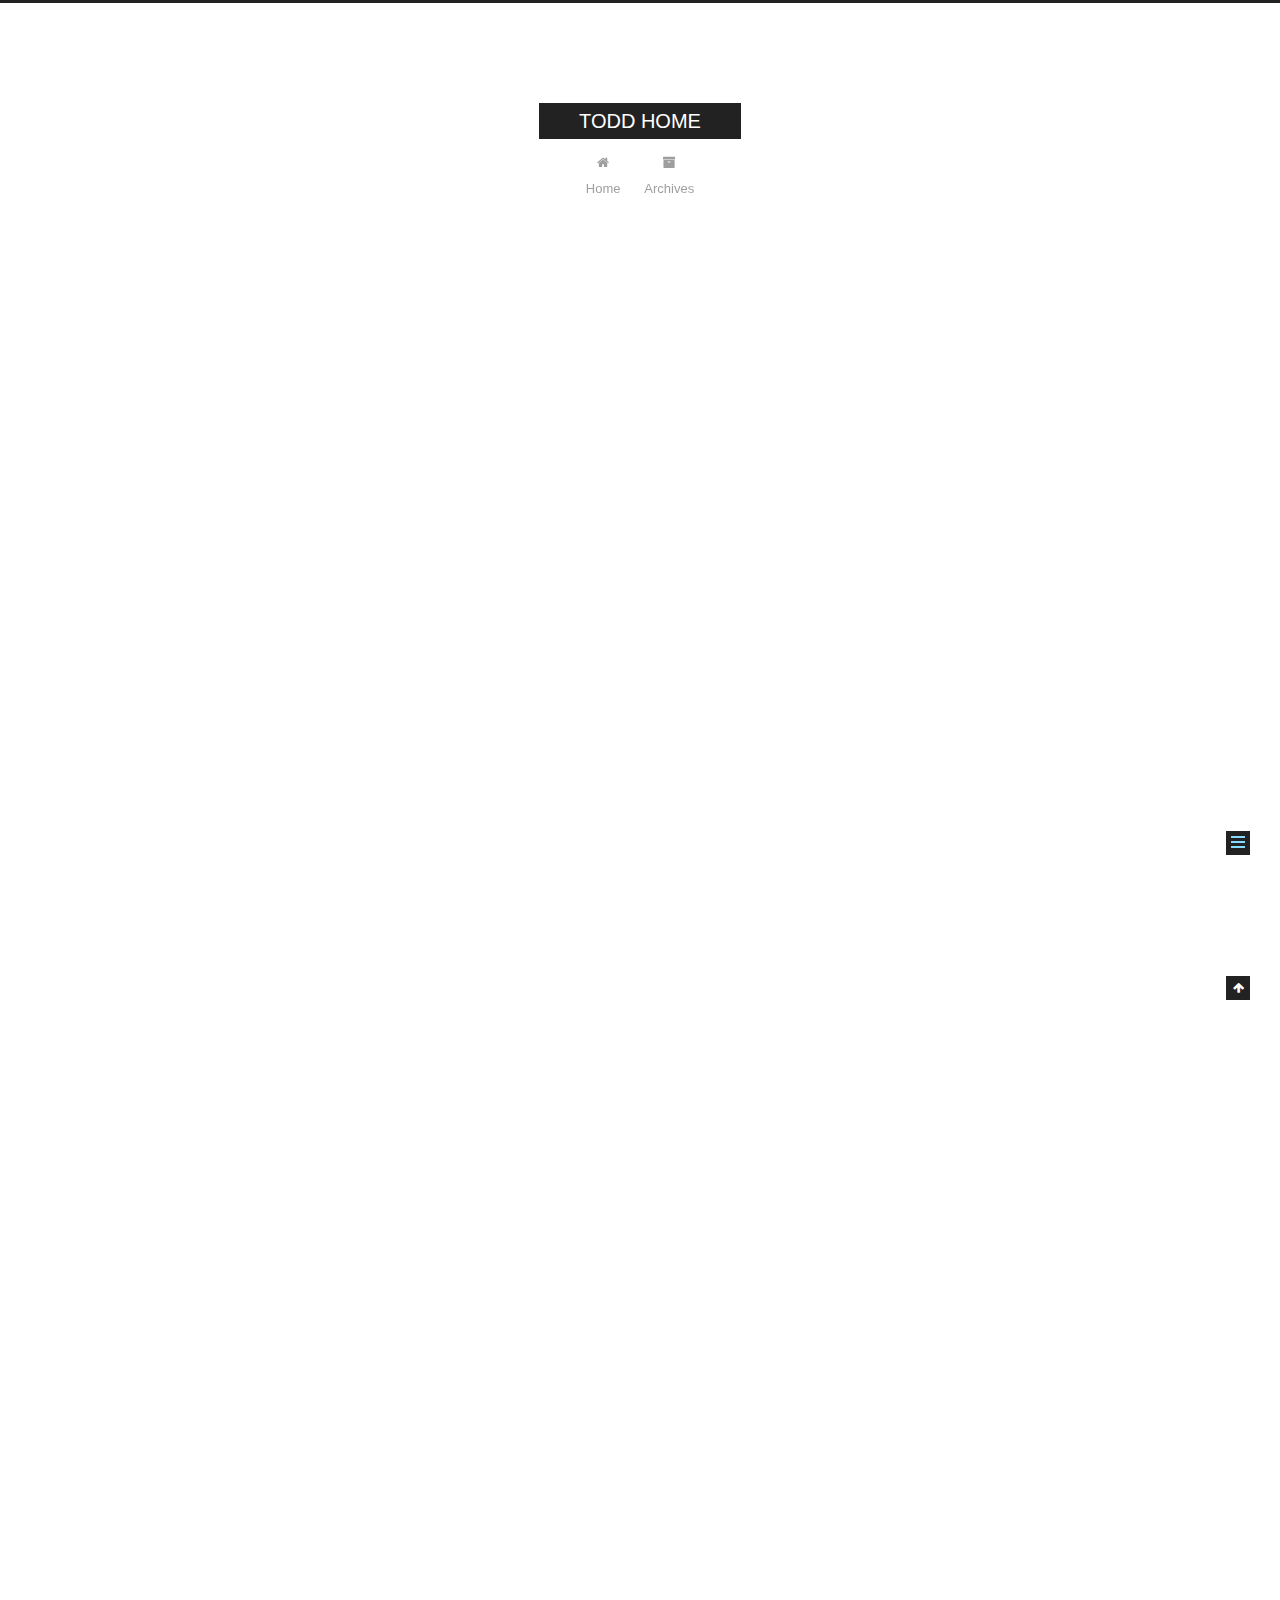
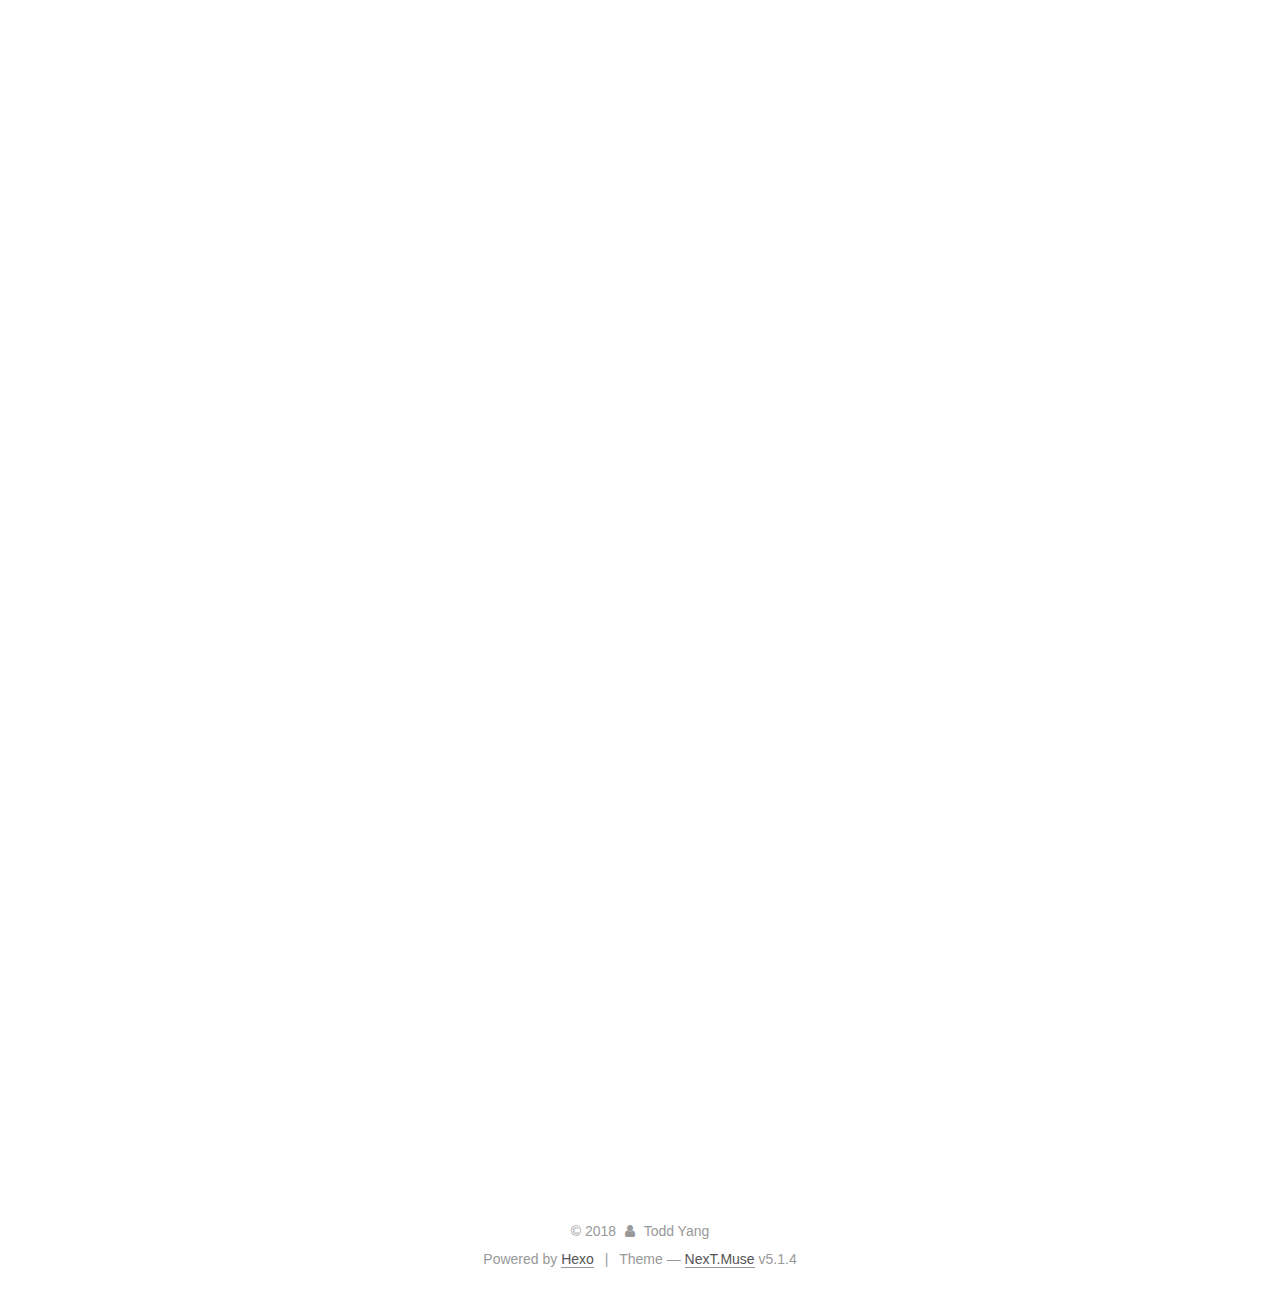
<file: 2018/04/26/Backtracking/index.html>
<!DOCTYPE html>



  


<html class="theme-next muse use-motion" lang="en">
<head>
  <meta charset="UTF-8"/>
<meta http-equiv="X-UA-Compatible" content="IE=edge" />
<meta name="viewport" content="width=device-width, initial-scale=1, maximum-scale=1"/>
<meta name="theme-color" content="#222">









<meta http-equiv="Cache-Control" content="no-transform" />
<meta http-equiv="Cache-Control" content="no-siteapp" />
















  
  
  <link href="/lib/fancybox/source/jquery.fancybox.css?v=2.1.5" rel="stylesheet" type="text/css" />







<link href="/lib/font-awesome/css/font-awesome.min.css?v=4.6.2" rel="stylesheet" type="text/css" />

<link href="/css/main.css?v=5.1.4" rel="stylesheet" type="text/css" />


  <link rel="apple-touch-icon" sizes="180x180" href="/images/apple-touch-icon-next.png?v=5.1.4">


  <link rel="icon" type="image/png" sizes="32x32" href="/images/favicon-32x32-next.png?v=5.1.4">


  <link rel="icon" type="image/png" sizes="16x16" href="/images/favicon-16x16-next.png?v=5.1.4">


  <link rel="mask-icon" href="/images/logo.svg?v=5.1.4" color="#222">





  <meta name="keywords" content="Hexo, NexT" />










<meta name="description" content="BacktrackingDFS &amp;amp; Backtracking|.  |.  |.  ||.  |.  |.  | 0     0     0    0    N3    00     0     0    0    0     00     N1    N2   0    0     00     -1    0    0    N3    0N2    0     0    N1   -">
<meta property="og:type" content="article">
<meta property="og:title" content="Backtracking">
<meta property="og:url" content="http://yoursite.com/2018/04/26/Backtracking/index.html">
<meta property="og:site_name" content="TODD HOME">
<meta property="og:description" content="BacktrackingDFS &amp;amp; Backtracking|.  |.  |.  ||.  |.  |.  | 0     0     0    0    N3    00     0     0    0    0     00     N1    N2   0    0     00     -1    0    0    N3    0N2    0     0    N1   -">
<meta property="og:locale" content="en">
<meta property="og:updated_time" content="2018-04-28T02:55:53.477Z">
<meta name="twitter:card" content="summary">
<meta name="twitter:title" content="Backtracking">
<meta name="twitter:description" content="BacktrackingDFS &amp;amp; Backtracking|.  |.  |.  ||.  |.  |.  | 0     0     0    0    N3    00     0     0    0    0     00     N1    N2   0    0     00     -1    0    0    N3    0N2    0     0    N1   -">



<script type="text/javascript" id="hexo.configurations">
  var NexT = window.NexT || {};
  var CONFIG = {
    root: '/',
    scheme: 'Muse',
    version: '5.1.4',
    sidebar: {"position":"left","display":"post","offset":12,"b2t":false,"scrollpercent":false,"onmobile":false},
    fancybox: true,
    tabs: true,
    motion: {"enable":true,"async":false,"transition":{"post_block":"fadeIn","post_header":"slideDownIn","post_body":"slideDownIn","coll_header":"slideLeftIn","sidebar":"slideUpIn"}},
    duoshuo: {
      userId: '0',
      author: 'Author'
    },
    algolia: {
      applicationID: '',
      apiKey: '',
      indexName: '',
      hits: {"per_page":10},
      labels: {"input_placeholder":"Search for Posts","hits_empty":"We didn't find any results for the search: ${query}","hits_stats":"${hits} results found in ${time} ms"}
    }
  };
</script>



  <link rel="canonical" href="http://yoursite.com/2018/04/26/Backtracking/"/>





  <title>Backtracking | TODD HOME</title>
  








</head>

<body itemscope itemtype="http://schema.org/WebPage" lang="en">

  
  
    
  

  <div class="container sidebar-position-left page-post-detail">
    <div class="headband"></div>

    <header id="header" class="header" itemscope itemtype="http://schema.org/WPHeader">
      <div class="header-inner"><div class="site-brand-wrapper">
  <div class="site-meta ">
    

    <div class="custom-logo-site-title">
      <a href="/"  class="brand" rel="start">
        <span class="logo-line-before"><i></i></span>
        <span class="site-title">TODD HOME</span>
        <span class="logo-line-after"><i></i></span>
      </a>
    </div>
      
        <p class="site-subtitle"></p>
      
  </div>

  <div class="site-nav-toggle">
    <button>
      <span class="btn-bar"></span>
      <span class="btn-bar"></span>
      <span class="btn-bar"></span>
    </button>
  </div>
</div>

<nav class="site-nav">
  

  
    <ul id="menu" class="menu">
      
        
        <li class="menu-item menu-item-home">
          <a href="/" rel="section">
            
              <i class="menu-item-icon fa fa-fw fa-home"></i> <br />
            
            Home
          </a>
        </li>
      
        
        <li class="menu-item menu-item-archives">
          <a href="/archives/" rel="section">
            
              <i class="menu-item-icon fa fa-fw fa-archive"></i> <br />
            
            Archives
          </a>
        </li>
      

      
    </ul>
  

  
</nav>



 </div>
    </header>

    <main id="main" class="main">
      <div class="main-inner">
        <div class="content-wrap">
          <div id="content" class="content">
            

  <div id="posts" class="posts-expand">
    

  

  
  
  

  <article class="post post-type-normal" itemscope itemtype="http://schema.org/Article">
  
  
  
  <div class="post-block">
    <link itemprop="mainEntityOfPage" href="http://yoursite.com/2018/04/26/Backtracking/">

    <span hidden itemprop="author" itemscope itemtype="http://schema.org/Person">
      <meta itemprop="name" content="Todd Yang">
      <meta itemprop="description" content="">
      <meta itemprop="image" content="/images/avatar.gif">
    </span>

    <span hidden itemprop="publisher" itemscope itemtype="http://schema.org/Organization">
      <meta itemprop="name" content="TODD HOME">
    </span>

    
      <header class="post-header">

        
        
          <h1 class="post-title" itemprop="name headline">Backtracking</h1>
        

        <div class="post-meta">
          <span class="post-time">
            
              <span class="post-meta-item-icon">
                <i class="fa fa-calendar-o"></i>
              </span>
              
                <span class="post-meta-item-text">Posted on</span>
              
              <time title="Post created" itemprop="dateCreated datePublished" datetime="2018-04-26T09:38:11-04:00">
                2018-04-26
              </time>
            

            

            
          </span>

          

          
            
          

          
          

          

          

          

        </div>
      </header>
    

    
    
    
    <div class="post-body" itemprop="articleBody">

      
      

      
        <h1 id="Backtracking"><a href="#Backtracking" class="headerlink" title="Backtracking"></a>Backtracking</h1><h2 id="DFS-amp-Backtracking"><a href="#DFS-amp-Backtracking" class="headerlink" title="DFS &amp; Backtracking"></a>DFS &amp; Backtracking</h2><p>|.  |.  |.  |<br>|.  |.  |.  |</p>
<p>0     0     0    0    N3    0<br>0     0     0    0    0     0<br>0     N1    N2   0    0     0<br>0     -1    0    0    N3    0<br>N2    0     0    N1   -1    0<br>0     0     0    0    0     0</p>
<p>6<br>6<br>2<br>1<br>4<br>3<br>0     0     0    0    -1    0<br>0     0     0    0    0     0<br>0     1    -1   0    0     0<br>0     -1    0    0    -1    0<br>-1    0     0    1   -1    0<br>0     0     0    0    0     0</p>
<p>6<br>6<br>0<br>0<br>0<br>1<br>1    1     0    0    0   0<br> 0       0     0    0    0   0<br>-1     -1    -1   -1   -1  -1<br> 0     -1     0    0     0    0<br> 0     -1     0    0    -1   0<br> 0    0     0    0     0   0</p>
<p>2<br>5<br>10 2 5 7 1<br>5 1 1 1 10<br>5<br>1  10   6  8  2<br>14  15  1  1  2</p>
<p>1<br>5<br>10 2 5 7 1<br>5 1 1 1 10</p>
<p>1<br>3<br>6<br>6<br>13<br>27<br>14<br>24<br>4<br>22<br>0 0 0 0 1000 0<br>0 0 0 0 0 0<br>0 1000 1000 0 0 0<br>0 -1 0 0 1000 0<br>1000 0 0 1000 -1 0<br>0 0 0 0 0 0 </p>
<p>1<br>1<br>6<br>6<br>13<br>27<br>0 0 0 0 1000 0<br>0 0 0 0 0 0<br>0 1000 1000 0 0 0<br>0 -1 0 0 1000 0<br>1000 0 0 1000 -1 0<br>0 0 0 0 0 0 </p>

      
    </div>
    
    
    

    

    

    

    <footer class="post-footer">
      

      
      
      

      
        <div class="post-nav">
          <div class="post-nav-next post-nav-item">
            
              <a href="/2018/04/21/DP/" rel="next" title="">
                <i class="fa fa-chevron-left"></i> 
              </a>
            
          </div>

          <span class="post-nav-divider"></span>

          <div class="post-nav-prev post-nav-item">
            
          </div>
        </div>
      

      
      
    </footer>
  </div>
  
  
  
  </article>



    <div class="post-spread">
      
    </div>
  </div>


          </div>
          


          

  



        </div>
        
          
  
  <div class="sidebar-toggle">
    <div class="sidebar-toggle-line-wrap">
      <span class="sidebar-toggle-line sidebar-toggle-line-first"></span>
      <span class="sidebar-toggle-line sidebar-toggle-line-middle"></span>
      <span class="sidebar-toggle-line sidebar-toggle-line-last"></span>
    </div>
  </div>

  <aside id="sidebar" class="sidebar">
    
    <div class="sidebar-inner">

      

      
        <ul class="sidebar-nav motion-element">
          <li class="sidebar-nav-toc sidebar-nav-active" data-target="post-toc-wrap">
            Table of Contents
          </li>
          <li class="sidebar-nav-overview" data-target="site-overview-wrap">
            Overview
          </li>
        </ul>
      

      <section class="site-overview-wrap sidebar-panel">
        <div class="site-overview">
          <div class="site-author motion-element" itemprop="author" itemscope itemtype="http://schema.org/Person">
            
              <p class="site-author-name" itemprop="name">Todd Yang</p>
              <p class="site-description motion-element" itemprop="description">Here is Todd's home. Please keep quiet.</p>
          </div>

          <nav class="site-state motion-element">

            
              <div class="site-state-item site-state-posts">
              
                <a href="/archives/">
              
                  <span class="site-state-item-count">3</span>
                  <span class="site-state-item-name">posts</span>
                </a>
              </div>
            

            

            

          </nav>

          

          

          
          

          
          

          

        </div>
      </section>

      
      <!--noindex-->
        <section class="post-toc-wrap motion-element sidebar-panel sidebar-panel-active">
          <div class="post-toc">

            
              
            

            
              <div class="post-toc-content"><ol class="nav"><li class="nav-item nav-level-1"><a class="nav-link" href="#Backtracking"><span class="nav-number">1.</span> <span class="nav-text">Backtracking</span></a><ol class="nav-child"><li class="nav-item nav-level-2"><a class="nav-link" href="#DFS-amp-Backtracking"><span class="nav-number">1.1.</span> <span class="nav-text">DFS &amp; Backtracking</span></a></li></ol></li></ol></div>
            

          </div>
        </section>
      <!--/noindex-->
      

      

    </div>
  </aside>


        
      </div>
    </main>

    <footer id="footer" class="footer">
      <div class="footer-inner">
        <div class="copyright">&copy; <span itemprop="copyrightYear">2018</span>
  <span class="with-love">
    <i class="fa fa-user"></i>
  </span>
  <span class="author" itemprop="copyrightHolder">Todd Yang</span>

  
</div>


  <div class="powered-by">Powered by <a class="theme-link" target="_blank" href="https://hexo.io">Hexo</a></div>



  <span class="post-meta-divider">|</span>



  <div class="theme-info">Theme &mdash; <a class="theme-link" target="_blank" href="https://github.com/iissnan/hexo-theme-next">NexT.Muse</a> v5.1.4</div>




        







        
      </div>
    </footer>

    
      <div class="back-to-top">
        <i class="fa fa-arrow-up"></i>
        
      </div>
    

    

  </div>

  

<script type="text/javascript">
  if (Object.prototype.toString.call(window.Promise) !== '[object Function]') {
    window.Promise = null;
  }
</script>









  












  
  
    <script type="text/javascript" src="/lib/jquery/index.js?v=2.1.3"></script>
  

  
  
    <script type="text/javascript" src="/lib/fastclick/lib/fastclick.min.js?v=1.0.6"></script>
  

  
  
    <script type="text/javascript" src="/lib/jquery_lazyload/jquery.lazyload.js?v=1.9.7"></script>
  

  
  
    <script type="text/javascript" src="/lib/velocity/velocity.min.js?v=1.2.1"></script>
  

  
  
    <script type="text/javascript" src="/lib/velocity/velocity.ui.min.js?v=1.2.1"></script>
  

  
  
    <script type="text/javascript" src="/lib/fancybox/source/jquery.fancybox.pack.js?v=2.1.5"></script>
  


  


  <script type="text/javascript" src="/js/src/utils.js?v=5.1.4"></script>

  <script type="text/javascript" src="/js/src/motion.js?v=5.1.4"></script>



  
  

  
  <script type="text/javascript" src="/js/src/scrollspy.js?v=5.1.4"></script>
<script type="text/javascript" src="/js/src/post-details.js?v=5.1.4"></script>



  


  <script type="text/javascript" src="/js/src/bootstrap.js?v=5.1.4"></script>



  


  




	





  





  












  





  

  

  

  
  

  

  

  

</body>
</html>
</file>
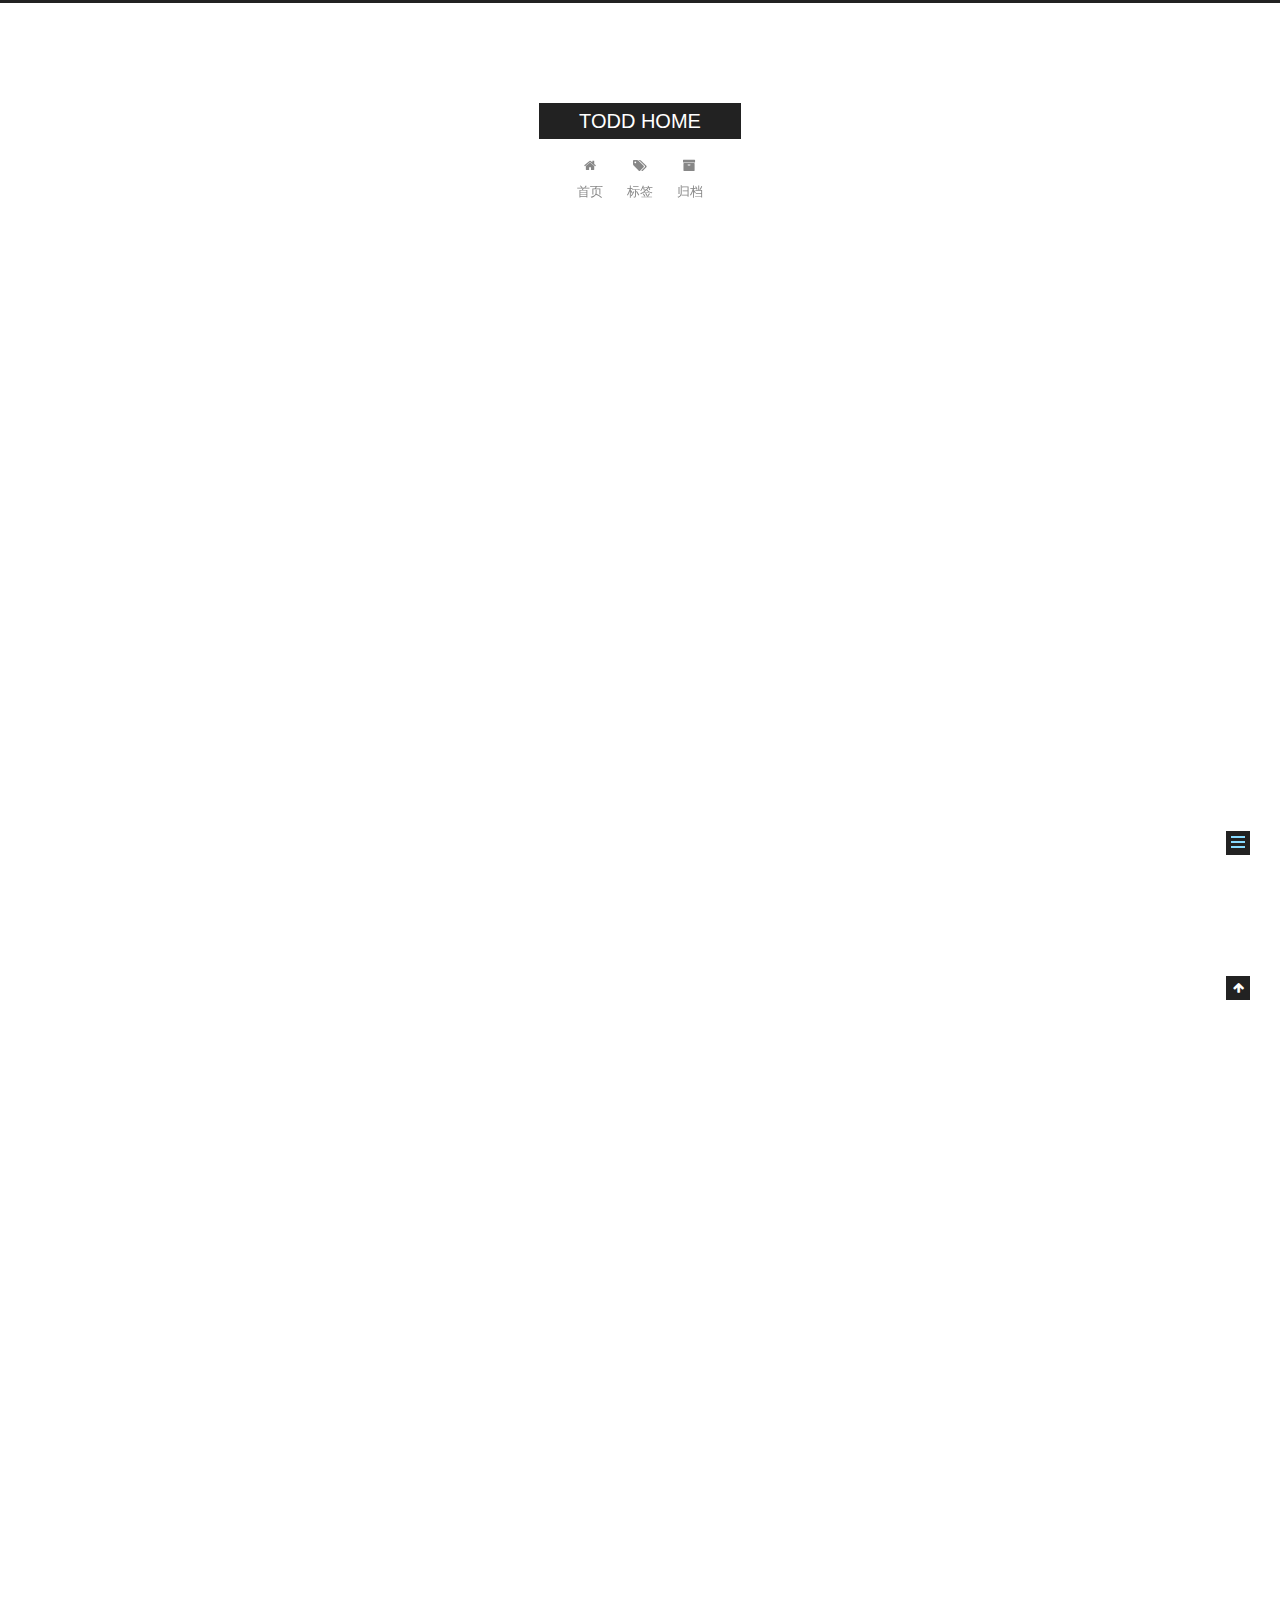
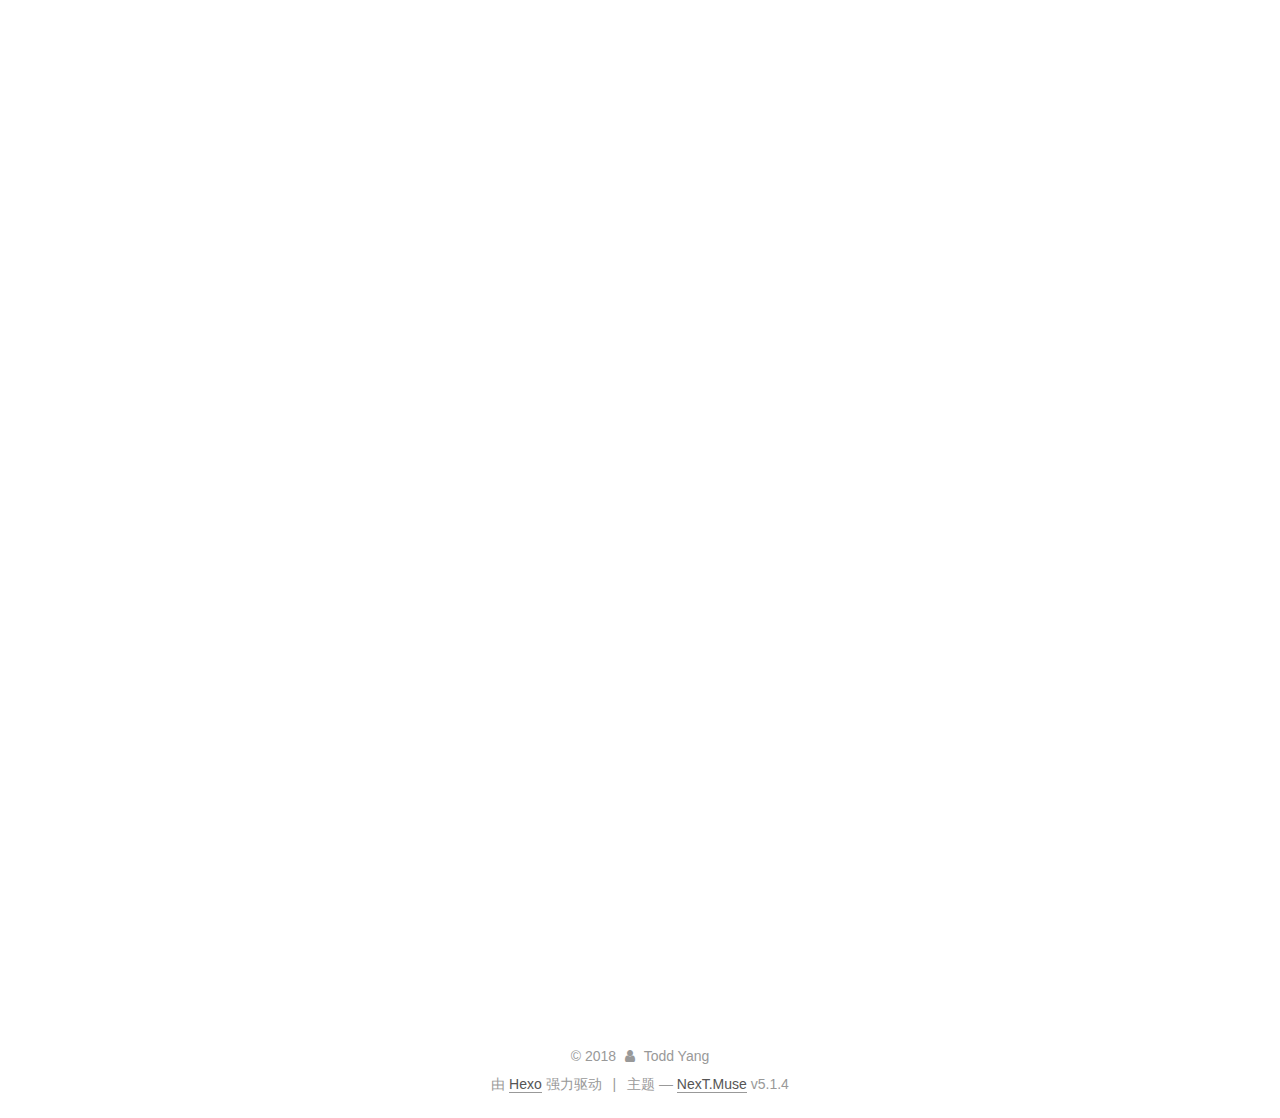
<file: 2018/08/01/DP/index.html>
<!DOCTYPE html>



  


<html class="theme-next muse use-motion" lang="zh-Hans">
<head>
  <meta charset="UTF-8"/>
<meta http-equiv="X-UA-Compatible" content="IE=edge" />
<meta name="viewport" content="width=device-width, initial-scale=1, maximum-scale=1"/>
<meta name="theme-color" content="#222">









<meta http-equiv="Cache-Control" content="no-transform" />
<meta http-equiv="Cache-Control" content="no-siteapp" />
















  
  
  <link href="/lib/fancybox/source/jquery.fancybox.css?v=2.1.5" rel="stylesheet" type="text/css" />







<link href="/lib/font-awesome/css/font-awesome.min.css?v=4.6.2" rel="stylesheet" type="text/css" />

<link href="/css/main.css?v=5.1.4" rel="stylesheet" type="text/css" />


  <link rel="apple-touch-icon" sizes="180x180" href="/images/apple-touch-icon-next.png?v=5.1.4">


  <link rel="icon" type="image/png" sizes="32x32" href="/images/favicon-32x32-next.png?v=5.1.4">


  <link rel="icon" type="image/png" sizes="16x16" href="/images/favicon-16x16-next.png?v=5.1.4">


  <link rel="mask-icon" href="/images/logo.svg?v=5.1.4" color="#222">





  <meta name="keywords" content="Algorithm," />










<meta name="description" content="DP简单认识 动态规划是一种算法思想，可以理解为根据之前的信息，推导出现在的状态！ 推导过程中，记录每次得到的状态，为之后状态的推导提供信息。 因为记录了每次得到的信息，所以减少了重复状态的计算，速度加快。 动态规划有方向性，不回头，不绕圈，无循环依赖。  DP组成部分(SFIO四要素) 状态(State):存储小规模问题的结果 最后一步 转化为子问题   方程(Function):如何从前一种状">
<meta name="keywords" content="Algorithm">
<meta property="og:type" content="article">
<meta property="og:title" content="Dynamic Programming Summary">
<meta property="og:url" content="http://yoursite.com/2018/08/01/DP/index.html">
<meta property="og:site_name" content="TODD HOME">
<meta property="og:description" content="DP简单认识 动态规划是一种算法思想，可以理解为根据之前的信息，推导出现在的状态！ 推导过程中，记录每次得到的状态，为之后状态的推导提供信息。 因为记录了每次得到的信息，所以减少了重复状态的计算，速度加快。 动态规划有方向性，不回头，不绕圈，无循环依赖。  DP组成部分(SFIO四要素) 状态(State):存储小规模问题的结果 最后一步 转化为子问题   方程(Function):如何从前一种状">
<meta property="og:locale" content="zh-Hans">
<meta property="og:updated_time" content="2018-08-01T14:55:36.381Z">
<meta name="twitter:card" content="summary">
<meta name="twitter:title" content="Dynamic Programming Summary">
<meta name="twitter:description" content="DP简单认识 动态规划是一种算法思想，可以理解为根据之前的信息，推导出现在的状态！ 推导过程中，记录每次得到的状态，为之后状态的推导提供信息。 因为记录了每次得到的信息，所以减少了重复状态的计算，速度加快。 动态规划有方向性，不回头，不绕圈，无循环依赖。  DP组成部分(SFIO四要素) 状态(State):存储小规模问题的结果 最后一步 转化为子问题   方程(Function):如何从前一种状">



<script type="text/javascript" id="hexo.configurations">
  var NexT = window.NexT || {};
  var CONFIG = {
    root: '/',
    scheme: 'Muse',
    version: '5.1.4',
    sidebar: {"position":"left","display":"post","offset":12,"b2t":false,"scrollpercent":false,"onmobile":false},
    fancybox: true,
    tabs: true,
    motion: {"enable":true,"async":false,"transition":{"post_block":"fadeIn","post_header":"slideDownIn","post_body":"slideDownIn","coll_header":"slideLeftIn","sidebar":"slideUpIn"}},
    duoshuo: {
      userId: '0',
      author: '博主'
    },
    algolia: {
      applicationID: '',
      apiKey: '',
      indexName: '',
      hits: {"per_page":10},
      labels: {"input_placeholder":"Search for Posts","hits_empty":"We didn't find any results for the search: ${query}","hits_stats":"${hits} results found in ${time} ms"}
    }
  };
</script>



  <link rel="canonical" href="http://yoursite.com/2018/08/01/DP/"/>





  <title>Dynamic Programming Summary | TODD HOME</title>
  








</head>

<body itemscope itemtype="http://schema.org/WebPage" lang="zh-Hans">

  
  
    
  

  <div class="container sidebar-position-left page-post-detail">
    <div class="headband"></div>

    <header id="header" class="header" itemscope itemtype="http://schema.org/WPHeader">
      <div class="header-inner"><div class="site-brand-wrapper">
  <div class="site-meta ">
    

    <div class="custom-logo-site-title">
      <a href="/"  class="brand" rel="start">
        <span class="logo-line-before"><i></i></span>
        <span class="site-title">TODD HOME</span>
        <span class="logo-line-after"><i></i></span>
      </a>
    </div>
      
        <p class="site-subtitle"></p>
      
  </div>

  <div class="site-nav-toggle">
    <button>
      <span class="btn-bar"></span>
      <span class="btn-bar"></span>
      <span class="btn-bar"></span>
    </button>
  </div>
</div>

<nav class="site-nav">
  

  
    <ul id="menu" class="menu">
      
        
        <li class="menu-item menu-item-home">
          <a href="/" rel="section">
            
              <i class="menu-item-icon fa fa-fw fa-home"></i> <br />
            
            首页
          </a>
        </li>
      
        
        <li class="menu-item menu-item-tags">
          <a href="/tags/" rel="section">
            
              <i class="menu-item-icon fa fa-fw fa-tags"></i> <br />
            
            标签
          </a>
        </li>
      
        
        <li class="menu-item menu-item-archives">
          <a href="/archives/" rel="section">
            
              <i class="menu-item-icon fa fa-fw fa-archive"></i> <br />
            
            归档
          </a>
        </li>
      

      
    </ul>
  

  
</nav>



 </div>
    </header>

    <main id="main" class="main">
      <div class="main-inner">
        <div class="content-wrap">
          <div id="content" class="content">
            

  <div id="posts" class="posts-expand">
    

  

  
  
  

  <article class="post post-type-normal" itemscope itemtype="http://schema.org/Article">
  
  
  
  <div class="post-block">
    <link itemprop="mainEntityOfPage" href="http://yoursite.com/2018/08/01/DP/">

    <span hidden itemprop="author" itemscope itemtype="http://schema.org/Person">
      <meta itemprop="name" content="Todd Yang">
      <meta itemprop="description" content="">
      <meta itemprop="image" content="/images/avatar.gif">
    </span>

    <span hidden itemprop="publisher" itemscope itemtype="http://schema.org/Organization">
      <meta itemprop="name" content="TODD HOME">
    </span>

    
      <header class="post-header">

        
        
          <h1 class="post-title" itemprop="name headline">Dynamic Programming Summary</h1>
        

        <div class="post-meta">
          <span class="post-time">
            
              <span class="post-meta-item-icon">
                <i class="fa fa-calendar-o"></i>
              </span>
              
                <span class="post-meta-item-text">发表于</span>
              
              <time title="创建于" itemprop="dateCreated datePublished" datetime="2018-08-01T00:00:00-04:00">
                2018-08-01
              </time>
            

            

            
          </span>

          

          
            
          

          
          

          

          

          

        </div>
      </header>
    

    
    
    
    <div class="post-body" itemprop="articleBody">

      
      

      
        <h2 id="DP简单认识"><a href="#DP简单认识" class="headerlink" title="DP简单认识"></a>DP简单认识</h2><ul>
<li>动态规划是一种<em>算法思想</em>，可以理解为根据之前的信息，推导出现在的状态！</li>
<li>推导过程中，记录每次得到的状态，为之后状态的推导提供信息。</li>
<li>因为记录了每次得到的信息，所以减少了重复状态的计算，速度加快。</li>
<li>动态规划有方向性，不回头，不绕圈，无循环依赖。</li>
</ul>
<h2 id="DP组成部分-SFIO四要素"><a href="#DP组成部分-SFIO四要素" class="headerlink" title="DP组成部分(SFIO四要素)"></a>DP组成部分(<strong>SFIO</strong>四要素)</h2><ol>
<li>状态(State):存储小规模问题的结果<ul>
<li>最后一步</li>
<li>转化为子问题</li>
</ul>
</li>
<li>方程(Function):如何从前一种状态到现在状态<ul>
<li>寻找每个状态之间的联系</li>
</ul>
</li>
<li>初始化(Init &amp; Corner)<ul>
<li>最极限的小状态，起点  </li>
<li>边界情况</li>
</ul>
</li>
<li>计算顺序(Order):<ul>
<li>计算每种状态的顺序，有依赖关系</li>
<li>如何利用之前的计算结果</li>
</ul>
</li>
</ol>
<h2 id="DP适用情况"><a href="#DP适用情况" class="headerlink" title="DP适用情况"></a>DP适用情况</h2><ul>
<li>适合把暴力时间复杂度(指数型)转化为多项式型的。(O(2^N),O(N!)转化为O(N^2),O(N^3))</li>
<li><ol>
<li>统计方案个数<ul>
<li>有多少种方式可以走到右下角</li>
<li>有多少种方法可以选出K个数字使和为Sum</li>
</ul>
</li>
</ol>
</li>
<li><ol>
<li>最大最小值<ul>
<li>最长上升子序列的长度</li>
<li>从左上角走到右下角路径的最大数字和</li>
</ul>
</li>
</ol>
</li>
<li><ol>
<li>判断是否可行(存在性)<ul>
<li>能不能选出K个数字使和为Sum</li>
<li>博弈游戏，先手是否可以获胜</li>
</ul>
</li>
</ol>
</li>
</ul>
<h2 id="DP不适用情况"><a href="#DP不适用情况" class="headerlink" title="DP不适用情况"></a>DP不适用情况</h2><ul>
<li>问题的时间复杂度已经在多项式级别(O(N^2),O(N^3)）</li>
<li>问题要求的是所有的，具体的方案(而不是方案个数)，需要用Recursion</li>
<li>问题输入的数据是一个集合，而非序列()</li>
</ul>
<h2 id="DP分类"><a href="#DP分类" class="headerlink" title="DP分类"></a>DP分类</h2><ul>
<li>坐标型DP(20%)</li>
<li>序列型DP(20%)</li>
<li>划分型DP(20%)</li>
<li>区间型DP(15%)</li>
<li>背包型DP(10%)</li>
<li>最长序列型DP(5%)</li>
<li>博弈型DP(5%)</li>
<li>综合型DP(5%)</li>
</ul>
<h2 id="DP-Follow-Up"><a href="#DP-Follow-Up" class="headerlink" title="DP Follow Up"></a>DP Follow Up</h2><ul>
<li>空间优化</li>
<li>打印路径</li>
</ul>
<h2 id="DP例题"><a href="#DP例题" class="headerlink" title="DP例题"></a>DP例题</h2><h3 id="1-Coin-Change"><a href="#1-Coin-Change" class="headerlink" title="1. Coin Change"></a>1. Coin Change</h3><blockquote>
<p>You are given coins of different denominations and a total amount of money amount. Write a function to compute the fewest number of coins that you need to make up that amount. If that amount of money cannot be made up by any combination of the coins, return -1.</p>
<p>Example 1:<br>coins = [1, 2, 5], amount = 11<br>return 3 (11 = 5 + 5 + 1)</p>
<p>Example 2:<br>coins = [2], amount = 3<br>return -1.</p>
</blockquote>
<h4 id="Analysis"><a href="#Analysis" class="headerlink" title="Analysis:"></a>Analysis:</h4>
      
    </div>
    
    
    

    

    

    

    <footer class="post-footer">
      
        <div class="post-tags">
          
            <a href="/tags/Algorithm/" rel="tag"># Algorithm</a>
          
        </div>
      

      
      
      

      
        <div class="post-nav">
          <div class="post-nav-next post-nav-item">
            
              <a href="/2018/02/26/hello-world/" rel="next" title="Hello World">
                <i class="fa fa-chevron-left"></i> Hello World
              </a>
            
          </div>

          <span class="post-nav-divider"></span>

          <div class="post-nav-prev post-nav-item">
            
          </div>
        </div>
      

      
      
    </footer>
  </div>
  
  
  
  </article>



    <div class="post-spread">
      
    </div>
  </div>


          </div>
          


          

  



        </div>
        
          
  
  <div class="sidebar-toggle">
    <div class="sidebar-toggle-line-wrap">
      <span class="sidebar-toggle-line sidebar-toggle-line-first"></span>
      <span class="sidebar-toggle-line sidebar-toggle-line-middle"></span>
      <span class="sidebar-toggle-line sidebar-toggle-line-last"></span>
    </div>
  </div>

  <aside id="sidebar" class="sidebar">
    
    <div class="sidebar-inner">

      

      
        <ul class="sidebar-nav motion-element">
          <li class="sidebar-nav-toc sidebar-nav-active" data-target="post-toc-wrap">
            文章目录
          </li>
          <li class="sidebar-nav-overview" data-target="site-overview-wrap">
            站点概览
          </li>
        </ul>
      

      <section class="site-overview-wrap sidebar-panel">
        <div class="site-overview">
          <div class="site-author motion-element" itemprop="author" itemscope itemtype="http://schema.org/Person">
            
              <p class="site-author-name" itemprop="name">Todd Yang</p>
              <p class="site-description motion-element" itemprop="description">Here is Todd's home. Please keep quiet.</p>
          </div>

          <nav class="site-state motion-element">

            
              <div class="site-state-item site-state-posts">
              
                <a href="/archives/">
              
                  <span class="site-state-item-count">2</span>
                  <span class="site-state-item-name">日志</span>
                </a>
              </div>
            

            

            
              
              
              <div class="site-state-item site-state-tags">
                
                  <span class="site-state-item-count">1</span>
                  <span class="site-state-item-name">标签</span>
                
              </div>
            

          </nav>

          

          

          
          

          
          

          

        </div>
      </section>

      
      <!--noindex-->
        <section class="post-toc-wrap motion-element sidebar-panel sidebar-panel-active">
          <div class="post-toc">

            
              
            

            
              <div class="post-toc-content"><ol class="nav"><li class="nav-item nav-level-2"><a class="nav-link" href="#DP简单认识"><span class="nav-number">1.</span> <span class="nav-text">DP简单认识</span></a></li><li class="nav-item nav-level-2"><a class="nav-link" href="#DP组成部分-SFIO四要素"><span class="nav-number">2.</span> <span class="nav-text">DP组成部分(SFIO四要素)</span></a></li><li class="nav-item nav-level-2"><a class="nav-link" href="#DP适用情况"><span class="nav-number">3.</span> <span class="nav-text">DP适用情况</span></a></li><li class="nav-item nav-level-2"><a class="nav-link" href="#DP不适用情况"><span class="nav-number">4.</span> <span class="nav-text">DP不适用情况</span></a></li><li class="nav-item nav-level-2"><a class="nav-link" href="#DP分类"><span class="nav-number">5.</span> <span class="nav-text">DP分类</span></a></li><li class="nav-item nav-level-2"><a class="nav-link" href="#DP-Follow-Up"><span class="nav-number">6.</span> <span class="nav-text">DP Follow Up</span></a></li><li class="nav-item nav-level-2"><a class="nav-link" href="#DP例题"><span class="nav-number">7.</span> <span class="nav-text">DP例题</span></a><ol class="nav-child"><li class="nav-item nav-level-3"><a class="nav-link" href="#1-Coin-Change"><span class="nav-number">7.1.</span> <span class="nav-text">1. Coin Change</span></a><ol class="nav-child"><li class="nav-item nav-level-4"><a class="nav-link" href="#Analysis"><span class="nav-number">7.1.1.</span> <span class="nav-text">Analysis:</span></a></li></ol></li></ol></li></ol></div>
            

          </div>
        </section>
      <!--/noindex-->
      

      

    </div>
  </aside>


        
      </div>
    </main>

    <footer id="footer" class="footer">
      <div class="footer-inner">
        <div class="copyright">&copy; <span itemprop="copyrightYear">2018</span>
  <span class="with-love">
    <i class="fa fa-user"></i>
  </span>
  <span class="author" itemprop="copyrightHolder">Todd Yang</span>

  
</div>


  <div class="powered-by">由 <a class="theme-link" target="_blank" href="https://hexo.io">Hexo</a> 强力驱动</div>



  <span class="post-meta-divider">|</span>



  <div class="theme-info">主题 &mdash; <a class="theme-link" target="_blank" href="https://github.com/iissnan/hexo-theme-next">NexT.Muse</a> v5.1.4</div>




        







        
      </div>
    </footer>

    
      <div class="back-to-top">
        <i class="fa fa-arrow-up"></i>
        
      </div>
    

    

  </div>

  

<script type="text/javascript">
  if (Object.prototype.toString.call(window.Promise) !== '[object Function]') {
    window.Promise = null;
  }
</script>









  












  
  
    <script type="text/javascript" src="/lib/jquery/index.js?v=2.1.3"></script>
  

  
  
    <script type="text/javascript" src="/lib/fastclick/lib/fastclick.min.js?v=1.0.6"></script>
  

  
  
    <script type="text/javascript" src="/lib/jquery_lazyload/jquery.lazyload.js?v=1.9.7"></script>
  

  
  
    <script type="text/javascript" src="/lib/velocity/velocity.min.js?v=1.2.1"></script>
  

  
  
    <script type="text/javascript" src="/lib/velocity/velocity.ui.min.js?v=1.2.1"></script>
  

  
  
    <script type="text/javascript" src="/lib/fancybox/source/jquery.fancybox.pack.js?v=2.1.5"></script>
  


  


  <script type="text/javascript" src="/js/src/utils.js?v=5.1.4"></script>

  <script type="text/javascript" src="/js/src/motion.js?v=5.1.4"></script>



  
  

  
  <script type="text/javascript" src="/js/src/scrollspy.js?v=5.1.4"></script>
<script type="text/javascript" src="/js/src/post-details.js?v=5.1.4"></script>



  


  <script type="text/javascript" src="/js/src/bootstrap.js?v=5.1.4"></script>



  


  




	





  





  












  





  

  

  

  
  

  

  

  

</body>
</html>
</file>
<file: css/main.css>
/* normalize.css v3.0.2 | MIT License | git.io/normalize */
html {
  font-family: sans-serif; /* 1 */
  -ms-text-size-adjust: 100%; /* 2 */
  -webkit-text-size-adjust: 100%; /* 2 */
}
body {
  margin: 0;
}
article,
aside,
details,
figcaption,
figure,
footer,
header,
hgroup,
main,
menu,
nav,
section,
summary {
  display: block;
}
audio,
canvas,
progress,
video {
  display: inline-block; /* 1 */
  vertical-align: baseline; /* 2 */
}
audio:not([controls]) {
  display: none;
  height: 0;
}
[hidden],
template {
  display: none;
}
a {
  background-color: transparent;
}
a:active,
a:hover {
  outline: 0;
}
abbr[title] {
  border-bottom: 1px dotted;
}
b,
strong {
  font-weight: bold;
}
dfn {
  font-style: italic;
}
h1 {
  font-size: 2em;
  margin: 0.67em 0;
}
mark {
  background: #ff0;
  color: #000;
}
small {
  font-size: 80%;
}
sub,
sup {
  font-size: 75%;
  line-height: 0;
  position: relative;
  vertical-align: baseline;
}
sup {
  top: -0.5em;
}
sub {
  bottom: -0.25em;
}
img {
  border: 0;
}
svg:not(:root) {
  overflow: hidden;
}
figure {
  margin: 1em 40px;
}
hr {
  -moz-box-sizing: content-box;
  box-sizing: content-box;
  height: 0;
}
pre {
  overflow: auto;
}
code,
kbd,
pre,
samp {
  font-family: monospace, monospace;
  font-size: 1em;
}
button,
input,
optgroup,
select,
textarea {
  color: inherit; /* 1 */
  font: inherit; /* 2 */
  margin: 0; /* 3 */
}
button {
  overflow: visible;
}
button,
select {
  text-transform: none;
}
button,
html input[type="button"],
input[type="reset"],
input[type="submit"] {
  -webkit-appearance: button; /* 2 */
  cursor: pointer; /* 3 */
}
button[disabled],
html input[disabled] {
  cursor: default;
}
button::-moz-focus-inner,
input::-moz-focus-inner {
  border: 0;
  padding: 0;
}
input {
  line-height: normal;
}
input[type="checkbox"],
input[type="radio"] {
  box-sizing: border-box; /* 1 */
  padding: 0; /* 2 */
}
input[type="number"]::-webkit-inner-spin-button,
input[type="number"]::-webkit-outer-spin-button {
  height: auto;
}
input[type="search"] {
  -webkit-appearance: textfield; /* 1 */
  -moz-box-sizing: content-box;
  -webkit-box-sizing: content-box; /* 2 */
  box-sizing: content-box;
}
input[type="search"]::-webkit-search-cancel-button,
input[type="search"]::-webkit-search-decoration {
  -webkit-appearance: none;
}
fieldset {
  border: 1px solid #c0c0c0;
  margin: 0 2px;
  padding: 0.35em 0.625em 0.75em;
}
legend {
  border: 0; /* 1 */
  padding: 0; /* 2 */
}
textarea {
  overflow: auto;
}
optgroup {
  font-weight: bold;
}
table {
  border-collapse: collapse;
  border-spacing: 0;
}
td,
th {
  padding: 0;
}
::selection {
  background: #262a30;
  color: #fff;
}
body {
  position: relative;
  font-family: 'Lato', "PingFang SC", "Microsoft YaHei", sans-serif;
  font-size: 14px;
  line-height: 2;
  color: #555;
  background: #fff;
}
@media (max-width: 767px) {
  body {
    padding-right: 0 !important;
  }
}
@media (min-width: 768px) and (max-width: 991px) {
  body {
    padding-right: 0 !important;
  }
}
@media (min-width: 1600px) {
  body {
    font-size: 16px;
  }
}
h1,
h2,
h3,
h4,
h5,
h6 {
  margin: 0;
  padding: 0;
  font-weight: bold;
  line-height: 1.5;
  font-family: 'Lato', "PingFang SC", "Microsoft YaHei", sans-serif;
}
h2,
h3,
h4,
h5,
h6 {
  margin: 20px 0 15px;
}
h1 {
  font-size: 22px;
}
@media (max-width: 767px) {
  h1 {
    font-size: 18px;
  }
}
h2 {
  font-size: 20px;
}
@media (max-width: 767px) {
  h2 {
    font-size: 16px;
  }
}
h3 {
  font-size: 18px;
}
@media (max-width: 767px) {
  h3 {
    font-size: 14px;
  }
}
h4 {
  font-size: 16px;
}
@media (max-width: 767px) {
  h4 {
    font-size: 12px;
  }
}
h5 {
  font-size: 14px;
}
@media (max-width: 767px) {
  h5 {
    font-size: 10px;
  }
}
h6 {
  font-size: 12px;
}
@media (max-width: 767px) {
  h6 {
    font-size: 8px;
  }
}
p {
  margin: 0 0 20px 0;
}
a {
  color: #555;
  text-decoration: none;
  outline: none;
  border-bottom: 1px solid #999;
  word-wrap: break-word;
}
a:hover {
  color: #222;
  border-bottom-color: #222;
}
blockquote {
  margin: 0;
  padding: 0;
}
img {
  display: block;
  margin: auto;
  max-width: 100%;
  height: auto;
}
hr {
  margin: 40px 0;
  height: 3px;
  border: none;
  background-color: #ddd;
  background-image: repeating-linear-gradient(-45deg, #fff, #fff 4px, transparent 4px, transparent 8px);
}
blockquote {
  padding: 0 15px;
  color: #666;
  border-left: 4px solid #ddd;
}
blockquote cite::before {
  content: "-";
  padding: 0 5px;
}
dt {
  font-weight: 700;
}
dd {
  margin: 0;
  padding: 0;
}
kbd {
  border: 1px solid #ccc;
  border-radius: 0.2em;
  box-shadow: 0.1em 0.1em 0.2em rgba(0,0,0,0.1);
  background-color: #f9f9f9;
  font-family: inherit;
  background-image: -webkit-linear-gradient(top, #eee, #fff, #eee);
  padding: 0.1em 0.3em;
  white-space: nowrap;
}
.text-left {
  text-align: left;
}
.text-center {
  text-align: center;
}
.text-right {
  text-align: right;
}
.text-justify {
  text-align: justify;
}
.text-nowrap {
  white-space: nowrap;
}
.text-lowercase {
  text-transform: lowercase;
}
.text-uppercase {
  text-transform: uppercase;
}
.text-capitalize {
  text-transform: capitalize;
}
.center-block {
  display: block;
  margin-left: auto;
  margin-right: auto;
}
.clearfix:before,
.clearfix:after {
  content: " ";
  display: table;
}
.clearfix:after {
  clear: both;
}
.pullquote {
  width: 45%;
}
.pullquote.left {
  float: left;
  margin-left: 5px;
  margin-right: 10px;
}
.pullquote.right {
  float: right;
  margin-left: 10px;
  margin-right: 5px;
}
.affix.affix.affix {
  position: fixed;
}
.translation {
  margin-top: -20px;
  font-size: 14px;
  color: #999;
}
.scrollbar-measure {
  width: 100px;
  height: 100px;
  overflow: scroll;
  position: absolute;
  top: -9999px;
}
.use-motion .motion-element {
  opacity: 0;
}
table {
  margin: 20px 0;
  width: 100%;
  border-collapse: collapse;
  border-spacing: 0;
  border: 1px solid #ddd;
  font-size: 14px;
  table-layout: fixed;
  word-wrap: break-all;
}
table>tbody>tr:nth-of-type(odd) {
  background-color: #f9f9f9;
}
table>tbody>tr:hover {
  background-color: #f5f5f5;
}
caption,
th,
td {
  padding: 8px;
  text-align: left;
  vertical-align: middle;
  font-weight: normal;
}
th,
td {
  border-bottom: 3px solid #ddd;
  border-right: 1px solid #eee;
}
th {
  padding-bottom: 10px;
  font-weight: 700;
}
td {
  border-bottom-width: 1px;
}
html,
body {
  height: 100%;
}
.container {
  position: relative;
  min-height: 100%;
}
.header-inner {
  margin: 0 auto;
  padding: 100px 0 70px;
  width: 700px;
}
@media (min-width: 1600px) {
  .container .header-inner {
    width: 900px;
  }
}
.main {
  padding-bottom: 150px;
}
.main-inner {
  margin: 0 auto;
  width: 700px;
}
@media (min-width: 1600px) {
  .container .main-inner {
    width: 900px;
  }
}
.footer {
  position: absolute;
  left: 0;
  bottom: 0;
  width: 100%;
  min-height: 50px;
}
.footer-inner {
  box-sizing: border-box;
  margin: 20px auto;
  width: 700px;
}
@media (min-width: 1600px) {
  .container .footer-inner {
    width: 900px;
  }
}
pre,
.highlight {
  overflow: auto;
  margin: 20px 0;
  padding: 0;
  font-size: 13px;
  color: #eaeaea;
  background: #000;
  line-height: 1.6;
}
pre,
code {
  font-family: consolas, Menlo, "PingFang SC", "Microsoft YaHei", monospace;
}
code {
  padding: 2px 4px;
  word-wrap: break-word;
  color: #555;
  background: #eee;
  border-radius: 3px;
  font-size: 13px;
}
pre {
  padding: 10px;
}
pre code {
  padding: 0;
  color: #eaeaea;
  background: none;
  text-shadow: none;
}
.highlight {
  border-radius: 1px;
}
.highlight pre {
  border: none;
  margin: 0;
  padding: 10px 0;
}
.highlight table {
  margin: 0;
  width: auto;
  border: none;
}
.highlight td {
  border: none;
  padding: 0;
}
.highlight figcaption {
  font-size: 1em;
  color: #eaeaea;
  line-height: 1em;
  margin-bottom: 1em;
}
.highlight figcaption:before,
.highlight figcaption:after {
  content: " ";
  display: table;
}
.highlight figcaption:after {
  clear: both;
}
.highlight figcaption a {
  float: right;
  color: #eaeaea;
}
.highlight figcaption a:hover {
  border-bottom-color: #eaeaea;
}
.highlight .gutter pre {
  padding-left: 10px;
  padding-right: 10px;
  color: #666;
  text-align: right;
  background-color: #292929;
}
.highlight .code pre {
  width: 100%;
  padding-left: 10px;
  padding-right: 10px;
  background-color: #000;
}
.highlight .line {
  height: 20px;
}
.gutter {
  -webkit-user-select: none;
  -moz-user-select: none;
  -ms-user-select: none;
  user-select: none;
}
.gist table {
  width: auto;
}
.gist table td {
  border: none;
}
pre .deletion {
  background: #008000;
}
pre .addition {
  background: #800000;
}
pre .meta {
  color: #c397d8;
}
pre .comment {
  color: #969896;
}
pre .variable,
pre .attribute,
pre .tag,
pre .regexp,
pre .ruby .constant,
pre .xml .tag .title,
pre .xml .pi,
pre .xml .doctype,
pre .html .doctype,
pre .css .id,
pre .css .class,
pre .css .pseudo {
  color: #d54e53;
}
pre .number,
pre .preprocessor,
pre .built_in,
pre .literal,
pre .params,
pre .constant,
pre .command {
  color: #e78c45;
}
pre .ruby .class .title,
pre .css .rules .attribute,
pre .string,
pre .value,
pre .inheritance,
pre .header,
pre .ruby .symbol,
pre .xml .cdata,
pre .special,
pre .number,
pre .formula {
  color: #b9ca4a;
}
pre .title,
pre .css .hexcolor {
  color: #70c0b1;
}
pre .function,
pre .python .decorator,
pre .python .title,
pre .ruby .function .title,
pre .ruby .title .keyword,
pre .perl .sub,
pre .javascript .title,
pre .coffeescript .title {
  color: #7aa6da;
}
pre .keyword,
pre .javascript .function {
  color: #c397d8;
}
.full-image.full-image.full-image.full-image {
  border: none;
  max-width: 100%;
  width: auto;
  margin: 20px auto 25px;
}
@media (min-width: 992px) {
  .full-image.full-image.full-image.full-image {
    max-width: none;
    width: 110%;
    margin: 25px -5%;
  }
}
.blockquote-center,
.page-home .post-type-quote blockquote,
.page-post-detail .post-type-quote blockquote {
  position: relative;
  margin: 40px 0;
  padding: 0;
  border-left: none;
  text-align: center;
}
.blockquote-center::before,
.page-home .post-type-quote blockquote::before,
.page-post-detail .post-type-quote blockquote::before,
.blockquote-center::after,
.page-home .post-type-quote blockquote::after,
.page-post-detail .post-type-quote blockquote::after {
  position: absolute;
  content: ' ';
  display: block;
  width: 100%;
  height: 24px;
  opacity: 0.2;
  background-repeat: no-repeat;
  background-position: 0 -6px;
  background-size: 22px 22px;
}
.blockquote-center::before,
.page-home .post-type-quote blockquote::before,
.page-post-detail .post-type-quote blockquote::before {
  top: -20px;
  background-image: url("../images/quote-l.svg");
  border-top: 1px solid #ccc;
}
.blockquote-center::after,
.page-home .post-type-quote blockquote::after,
.page-post-detail .post-type-quote blockquote::after {
  bottom: -20px;
  background-image: url("../images/quote-r.svg");
  border-bottom: 1px solid #ccc;
  background-position: 100% 8px;
}
.blockquote-center p,
.page-home .post-type-quote blockquote p,
.page-post-detail .post-type-quote blockquote p,
.blockquote-center div,
.page-home .post-type-quote blockquote div,
.page-post-detail .post-type-quote blockquote div {
  text-align: center;
}
.post .post-body .group-picture img {
  box-sizing: border-box;
  padding: 0 3px;
  border: none;
}
.post .group-picture-row {
  overflow: hidden;
  margin-top: 6px;
}
.post .group-picture-row:first-child {
  margin-top: 0;
}
.post .group-picture-column {
  float: left;
}
.page-post-detail .post-body .group-picture-column {
  float: none;
  margin-top: 10px;
  width: auto !important;
}
.page-post-detail .post-body .group-picture-column img {
  margin: 0 auto;
}
.page-archive .group-picture-container {
  overflow: hidden;
}
.page-archive .group-picture-row {
  float: left;
}
.page-archive .group-picture-row:first-child {
  margin-top: 6px;
}
.page-archive .group-picture-column {
  max-width: 150px;
  max-height: 150px;
}
.post-body .note {
  position: relative;
  padding: 15px;
  margin-bottom: 20px;
  border: 1px solid #eee;
  border-left-width: 5px;
  border-radius: 3px;
}
.post-body .note h2,
.post-body .note h3,
.post-body .note h4,
.post-body .note h5,
.post-body .note h6 {
  margin-top: 0;
  margin-bottom: 0;
  border-bottom: initial;
  padding-top: 0 !important;
}
.post-body .note p:first-child,
.post-body .note ul:first-child,
.post-body .note ol:first-child,
.post-body .note table:first-child,
.post-body .note pre:first-child,
.post-body .note blockquote:first-child {
  margin-top: 0;
}
.post-body .note p:last-child,
.post-body .note ul:last-child,
.post-body .note ol:last-child,
.post-body .note table:last-child,
.post-body .note pre:last-child,
.post-body .note blockquote:last-child {
  margin-bottom: 0;
}
.post-body .note.default {
  border-left-color: #777;
}
.post-body .note.default h2,
.post-body .note.default h3,
.post-body .note.default h4,
.post-body .note.default h5,
.post-body .note.default h6 {
  color: #777;
}
.post-body .note.primary {
  border-left-color: #6f42c1;
}
.post-body .note.primary h2,
.post-body .note.primary h3,
.post-body .note.primary h4,
.post-body .note.primary h5,
.post-body .note.primary h6 {
  color: #6f42c1;
}
.post-body .note.info {
  border-left-color: #428bca;
}
.post-body .note.info h2,
.post-body .note.info h3,
.post-body .note.info h4,
.post-body .note.info h5,
.post-body .note.info h6 {
  color: #428bca;
}
.post-body .note.success {
  border-left-color: #5cb85c;
}
.post-body .note.success h2,
.post-body .note.success h3,
.post-body .note.success h4,
.post-body .note.success h5,
.post-body .note.success h6 {
  color: #5cb85c;
}
.post-body .note.warning {
  border-left-color: #f0ad4e;
}
.post-body .note.warning h2,
.post-body .note.warning h3,
.post-body .note.warning h4,
.post-body .note.warning h5,
.post-body .note.warning h6 {
  color: #f0ad4e;
}
.post-body .note.danger {
  border-left-color: #d9534f;
}
.post-body .note.danger h2,
.post-body .note.danger h3,
.post-body .note.danger h4,
.post-body .note.danger h5,
.post-body .note.danger h6 {
  color: #d9534f;
}
.post-body .label {
  display: inline;
  padding: 0 2px;
  white-space: nowrap;
}
.post-body .label.default {
  background-color: #f0f0f0;
}
.post-body .label.primary {
  background-color: #efe6f7;
}
.post-body .label.info {
  background-color: #e5f2f8;
}
.post-body .label.success {
  background-color: #e7f4e9;
}
.post-body .label.warning {
  background-color: #fcf6e1;
}
.post-body .label.danger {
  background-color: #fae8eb;
}
.post-body .tabs {
  position: relative;
  display: block;
  margin-bottom: 20px;
  padding-top: 10px;
}
.post-body .tabs ul.nav-tabs {
  margin: 0;
  padding: 0;
  display: flex;
  margin-bottom: -1px;
}
@media (max-width: 413px) {
  .post-body .tabs ul.nav-tabs {
    display: block;
    margin-bottom: 5px;
  }
}
.post-body .tabs ul.nav-tabs li.tab {
  list-style-type: none !important;
  margin: 0 0.25em 0 0;
  border-top: 3px solid transparent;
  border-left: 1px solid transparent;
  border-right: 1px solid transparent;
}
@media (max-width: 413px) {
  .post-body .tabs ul.nav-tabs li.tab {
    margin: initial;
    border-top: 1px solid transparent;
    border-left: 3px solid transparent;
    border-right: 1px solid transparent;
    border-bottom: 1px solid transparent;
  }
}
.post-body .tabs ul.nav-tabs li.tab a {
  outline: 0;
  border-bottom: initial;
  display: block;
  line-height: 1.8em;
  padding: 0.25em 0.75em;
  transition-duration: 0.2s;
  transition-timing-function: ease-out;
  transition-delay: 0s;
}
.post-body .tabs ul.nav-tabs li.tab a i {
  width: 1.285714285714286em;
}
.post-body .tabs ul.nav-tabs li.tab.active {
  border-top: 3px solid #fc6423;
  border-left: 1px solid #ddd;
  border-right: 1px solid #ddd;
  background-color: #fff;
}
@media (max-width: 413px) {
  .post-body .tabs ul.nav-tabs li.tab.active {
    border-top: 1px solid #ddd;
    border-left: 3px solid #fc6423;
    border-right: 1px solid #ddd;
    border-bottom: 1px solid #ddd;
  }
}
.post-body .tabs ul.nav-tabs li.tab.active a {
  cursor: default;
  color: #555;
}
.post-body .tabs .tab-content {
  background-color: #fff;
}
.post-body .tabs .tab-content .tab-pane {
  border: 1px solid #ddd;
  padding: 20px 20px 0 20px;
}
.post-body .tabs .tab-content .tab-pane:not(.active) {
  display: none !important;
}
.post-body .tabs .tab-content .tab-pane.active {
  display: block !important;
}
.btn {
  display: inline-block;
  padding: 0 20px;
  font-size: 14px;
  color: #fff;
  background: #222;
  border: 2px solid #222;
  text-decoration: none;
  border-radius: 0;
  transition-property: background-color;
  transition-duration: 0.2s;
  transition-timing-function: ease-in-out;
  transition-delay: 0s;
  line-height: 2;
}
.btn:hover {
  border-color: #222;
  color: #222;
  background: #fff;
}
.btn +.btn {
  margin: 0 0 8px 8px;
}
.btn .fa-fw {
  width: 1.285714285714286em;
  text-align: left;
}
.btn-bar {
  display: block;
  width: 22px;
  height: 2px;
  background: #555;
  border-radius: 1px;
}
.btn-bar+.btn-bar {
  margin-top: 4px;
}
.pagination {
  margin: 120px 0 40px;
  text-align: center;
  border-top: 1px solid #eee;
}
.page-number-basic,
.pagination .prev,
.pagination .next,
.pagination .page-number,
.pagination .space {
  display: inline-block;
  position: relative;
  top: -1px;
  margin: 0 10px;
  padding: 0 11px;
}
@media (max-width: 767px) {
  .page-number-basic,
  .pagination .prev,
  .pagination .next,
  .pagination .page-number,
  .pagination .space {
    margin: 0 5px;
  }
}
.pagination .prev,
.pagination .next,
.pagination .page-number {
  border-bottom: 0;
  border-top: 1px solid #eee;
  transition-property: border-color;
  transition-duration: 0.2s;
  transition-timing-function: ease-in-out;
  transition-delay: 0s;
}
.pagination .prev:hover,
.pagination .next:hover,
.pagination .page-number:hover {
  border-top-color: #222;
}
.pagination .space {
  padding: 0;
  margin: 0;
}
.pagination .prev {
  margin-left: 0;
}
.pagination .next {
  margin-right: 0;
}
.pagination .page-number.current {
  color: #fff;
  background: #ccc;
  border-top-color: #ccc;
}
@media (max-width: 767px) {
  .pagination {
    border-top: none;
  }
  .pagination .prev,
  .pagination .next,
  .pagination .page-number {
    margin-bottom: 10px;
    border-top: 0;
    border-bottom: 1px solid #eee;
    padding: 0 10px;
  }
  .pagination .prev:hover,
  .pagination .next:hover,
  .pagination .page-number:hover {
    border-bottom-color: #222;
  }
}
.comments {
  margin: 60px 20px 0;
}
.tag-cloud {
  text-align: center;
}
.tag-cloud a {
  display: inline-block;
  margin: 10px;
}
.back-to-top {
  box-sizing: border-box;
  position: fixed;
  bottom: -100px;
  right: 30px;
  z-index: 1050;
  padding: 0 6px;
  width: 24px;
  background: #222;
  font-size: 12px;
  opacity: 1;
  color: #fff;
  cursor: pointer;
  text-align: center;
  -webkit-transform: translateZ(0);
  transition-property: bottom;
  transition-duration: 0.2s;
  transition-timing-function: ease-in-out;
  transition-delay: 0s;
}
@media (min-width: 768px) and (max-width: 991px) {
  .back-to-top {
    display: none !important;
  }
}
@media (max-width: 767px) {
  .back-to-top {
    display: none !important;
  }
}
.back-to-top.back-to-top-on {
  bottom: 19px;
}
.header {
  background: transparent;
}
.header-inner {
  position: relative;
}
.headband {
  height: 3px;
  background: #222;
}
.site-meta {
  margin: 0;
  text-align: center;
}
@media (max-width: 767px) {
  .site-meta {
    text-align: center;
  }
}
.brand {
  position: relative;
  display: inline-block;
  padding: 0 40px;
  color: #fff;
  background: #222;
  border-bottom: none;
}
.brand:hover {
  color: #fff;
}
.logo {
  display: inline-block;
  margin-right: 5px;
  line-height: 36px;
  vertical-align: top;
}
.site-title {
  display: inline-block;
  vertical-align: top;
  line-height: 36px;
  font-size: 20px;
  font-weight: normal;
  font-family: 'Lato', "PingFang SC", "Microsoft YaHei", sans-serif;
}
.site-subtitle {
  margin-top: 10px;
  font-size: 13px;
  color: #999;
}
.use-motion .brand {
  opacity: 0;
}
.use-motion .logo,
.use-motion .site-title,
.use-motion .site-subtitle {
  opacity: 0;
  position: relative;
  top: -10px;
}
.site-nav-toggle {
  display: none;
  position: absolute;
  top: 10px;
  left: 10px;
}
@media (max-width: 767px) {
  .site-nav-toggle {
    display: block;
  }
}
.site-nav-toggle button {
  margin-top: 2px;
  padding: 9px 10px;
  background: transparent;
  border: none;
}
@media (max-width: 767px) {
  .site-nav {
    display: none;
    margin: 0 -10px;
    padding: 0 10px;
    clear: both;
    border-top: 1px solid #ddd;
  }
}
@media (min-width: 768px) and (max-width: 991px) {
  .site-nav {
    display: block !important;
  }
}
@media (min-width: 992px) {
  .site-nav {
    display: block !important;
  }
}
.menu {
  margin-top: 20px;
  padding-left: 0;
  text-align: center;
}
.menu .menu-item {
  display: inline-block;
  margin: 0 10px;
  list-style: none;
}
@media screen and (max-width: 767px) {
  .menu .menu-item {
    margin-top: 10px;
  }
}
.menu .menu-item a {
  display: block;
  font-size: 13px;
  line-height: inherit;
  border-bottom: 1px solid transparent;
  transition-property: border-color;
  transition-duration: 0.2s;
  transition-timing-function: ease-in-out;
  transition-delay: 0s;
}
.menu .menu-item a:hover {
  border-bottom-color: #222;
}
.menu .menu-item .fa {
  margin-right: 5px;
}
.use-motion .menu-item {
  opacity: 0;
}
.post-body {
  font-family: 'Lato', "PingFang SC", "Microsoft YaHei", sans-serif;
}
@media (max-width: 767px) {
  .post-body {
    word-break: break-word;
  }
}
.post-body .fancybox img {
  display: block !important;
  margin: 0 auto;
  cursor: pointer;
  cursor: zoom-in;
  cursor: -webkit-zoom-in;
}
.post-body .image-caption,
.post-body .figure .caption {
  margin: -20px auto 15px;
  text-align: center;
  font-size: 14px;
  color: #999;
  font-weight: bold;
  line-height: 1;
}
.post-sticky-flag {
  display: inline-block;
  font-size: 16px;
  -ms-transform: rotate(30deg);
  -webkit-transform: rotate(30deg);
  -moz-transform: rotate(30deg);
  -ms-transform: rotate(30deg);
  -o-transform: rotate(30deg);
  transform: rotate(30deg);
}
.use-motion .post-block,
.use-motion .pagination,
.use-motion .comments {
  opacity: 0;
}
.use-motion .post-header {
  opacity: 0;
}
.use-motion .post-body {
  opacity: 0;
}
.use-motion .collection-title {
  opacity: 0;
}
.posts-expand {
  padding-top: 40px;
}
@media (max-width: 767px) {
  .posts-expand {
    margin: 0 20px;
  }
  .post-body pre .gutter pre {
    padding-right: 10px;
  }
  .post-body .highlight {
    margin-left: 0px;
    margin-right: 0px;
    padding: 0;
  }
  .post-body .highlight .gutter pre {
    padding-right: 10px;
  }
}
@media (min-width: 992px) {
  .posts-expand .post-body {
    text-align: justify;
  }
}
.posts-expand .post-body h2,
.posts-expand .post-body h3,
.posts-expand .post-body h4,
.posts-expand .post-body h5,
.posts-expand .post-body h6 {
  padding-top: 10px;
}
.posts-expand .post-body h2 .header-anchor,
.posts-expand .post-body h3 .header-anchor,
.posts-expand .post-body h4 .header-anchor,
.posts-expand .post-body h5 .header-anchor,
.posts-expand .post-body h6 .header-anchor {
  float: right;
  margin-left: 10px;
  color: #ccc;
  border-bottom-style: none;
  visibility: hidden;
}
.posts-expand .post-body h2 .header-anchor:hover,
.posts-expand .post-body h3 .header-anchor:hover,
.posts-expand .post-body h4 .header-anchor:hover,
.posts-expand .post-body h5 .header-anchor:hover,
.posts-expand .post-body h6 .header-anchor:hover {
  color: inherit;
}
.posts-expand .post-body h2:hover .header-anchor,
.posts-expand .post-body h3:hover .header-anchor,
.posts-expand .post-body h4:hover .header-anchor,
.posts-expand .post-body h5:hover .header-anchor,
.posts-expand .post-body h6:hover .header-anchor {
  visibility: visible;
}
.posts-expand .post-body ul li {
  list-style: circle;
}
.posts-expand .post-body img {
  box-sizing: border-box;
  margin: auto;
  padding: 3px;
  border: 1px solid #ddd;
}
.posts-expand .post-body .fancybox img {
  margin: 0 auto 25px;
}
@media (max-width: 767px) {
  .posts-collapse {
    margin: 0 20px;
  }
  .posts-collapse .post-title,
  .posts-collapse .post-meta {
    display: block;
    width: auto;
    text-align: left;
  }
}
.posts-collapse {
  position: relative;
  z-index: 1010;
  margin-left: 55px;
}
.posts-collapse::after {
  content: " ";
  position: absolute;
  top: 20px;
  left: 0;
  margin-left: -2px;
  width: 4px;
  height: 100%;
  background: #f5f5f5;
  z-index: -1;
}
@media (max-width: 767px) {
  .posts-collapse {
    margin: 0 20px;
  }
}
.posts-collapse .collection-title {
  position: relative;
  margin: 60px 0;
}
.posts-collapse .collection-title h1,
.posts-collapse .collection-title h2 {
  margin-left: 20px;
}
.posts-collapse .collection-title small {
  color: #bbb;
  margin-left: 5px;
}
.posts-collapse .collection-title::before {
  content: " ";
  position: absolute;
  left: 0;
  top: 50%;
  margin-left: -4px;
  margin-top: -4px;
  width: 8px;
  height: 8px;
  background: #bbb;
  border-radius: 50%;
}
.posts-collapse .post {
  margin: 30px 0;
}
.posts-collapse .post-header {
  position: relative;
  transition-duration: 0.2s;
  transition-timing-function: ease-in-out;
  transition-delay: 0s;
  transition-property: border;
  border-bottom: 1px dashed #ccc;
}
.posts-collapse .post-header::before {
  content: " ";
  position: absolute;
  left: 0;
  top: 12px;
  width: 6px;
  height: 6px;
  margin-left: -4px;
  background: #bbb;
  border-radius: 50%;
  border: 1px solid #fff;
  transition-duration: 0.2s;
  transition-timing-function: ease-in-out;
  transition-delay: 0s;
  transition-property: background;
}
.posts-collapse .post-header:hover {
  border-bottom-color: #666;
}
.posts-collapse .post-header:hover::before {
  background: #222;
}
.posts-collapse .post-meta {
  position: absolute;
  font-size: 12px;
  left: 20px;
  top: 5px;
}
.posts-collapse .post-comments-count {
  display: none;
}
.posts-collapse .post-title {
  margin-left: 60px;
  font-size: 16px;
  font-weight: normal;
  line-height: inherit;
}
.posts-collapse .post-title::after {
  margin-left: 3px;
  opacity: 0.6;
}
.posts-collapse .post-title a {
  color: #666;
  border-bottom: none;
}
.page-home .post-type-quote .post-header,
.page-post-detail .post-type-quote .post-header,
.page-home .post-type-quote .post-tags,
.page-post-detail .post-type-quote .post-tags {
  display: none;
}
.posts-expand .post-title {
  text-align: center;
  word-break: break-word;
  font-weight: 400;
}
.posts-expand .post-title-link {
  display: inline-block;
  position: relative;
  color: #555;
  border-bottom: none;
  line-height: 1.2;
  vertical-align: top;
}
.posts-expand .post-title-link::before {
  content: "";
  position: absolute;
  width: 100%;
  height: 2px;
  bottom: 0;
  left: 0;
  background-color: #000;
  visibility: hidden;
  -webkit-transform: scaleX(0);
  -moz-transform: scaleX(0);
  -ms-transform: scaleX(0);
  -o-transform: scaleX(0);
  transform: scaleX(0);
  transition-duration: 0.2s;
  transition-timing-function: ease-in-out;
  transition-delay: 0s;
}
.posts-expand .post-title-link:hover::before {
  visibility: visible;
  -webkit-transform: scaleX(1);
  -moz-transform: scaleX(1);
  -ms-transform: scaleX(1);
  -o-transform: scaleX(1);
  transform: scaleX(1);
}
.posts-expand .post-title-link .fa {
  font-size: 16px;
}
.posts-expand .post-meta {
  margin: 3px 0 60px 0;
  color: #999;
  font-family: 'Lato', "PingFang SC", "Microsoft YaHei", sans-serif;
  font-size: 12px;
  text-align: center;
}
.posts-expand .post-meta .post-category-list {
  display: inline-block;
  margin: 0;
  padding: 3px;
}
.posts-expand .post-meta .post-category-list-link {
  color: #999;
}
.posts-expand .post-meta .post-description {
  font-size: 14px;
  margin-top: 2px;
}
.post-meta-divider {
  margin: 0 0.5em;
}
.post-meta-item-icon {
  margin-right: 3px;
}
@media (min-width: 768px) and (max-width: 991px) {
  .post-meta-item-icon {
    display: inline-block;
  }
}
@media (max-width: 767px) {
  .post-meta-item-icon {
    display: inline-block;
  }
}
@media (min-width: 768px) and (max-width: 991px) {
  .post-meta-item-text {
    display: none;
  }
}
@media (max-width: 767px) {
  .post-meta-item-text {
    display: none;
  }
}
@media (max-width: 767px) {
  .posts-expand .post-comments-count {
    display: none;
  }
}
.post-button {
  margin-top: 40px;
}
.posts-expand .post-tags {
  margin-top: 40px;
  text-align: center;
}
.posts-expand .post-tags a {
  display: inline-block;
  margin-right: 10px;
  font-size: 13px;
}
.post-nav {
  display: table;
  margin-top: 15px;
  width: 100%;
  border-top: 1px solid #eee;
}
.post-nav-divider {
  display: table-cell;
  width: 10%;
}
.post-nav-item {
  display: table-cell;
  padding: 10px 0 0 0;
  width: 45%;
  vertical-align: top;
}
.post-nav-item a {
  position: relative;
  display: block;
  line-height: 25px;
  font-size: 14px;
  color: #555;
  border-bottom: none;
}
.post-nav-item a:hover {
  color: #222;
  border-bottom: none;
}
.post-nav-item a:active {
  top: 2px;
}
.post-nav-item .fa {
  position: absolute;
  top: 8px;
  left: 0;
  font-size: 12px;
}
.post-nav-next a {
  padding-left: 15px;
}
.post-nav-prev {
  text-align: right;
}
.post-nav-prev a {
  padding-right: 15px;
}
.post-nav-prev .fa {
  right: 0;
  left: auto;
}
.posts-expand .post-eof {
  display: block;
  margin: 80px auto 60px;
  width: 8%;
  height: 1px;
  background: #ccc;
  text-align: center;
}
.post:last-child .post-eof.post-eof.post-eof {
  display: none;
}
.post-gallery {
  display: table;
  table-layout: fixed;
  width: 100%;
  border-collapse: separate;
}
.post-gallery-row {
  display: table-row;
}
.post-gallery .post-gallery-img {
  display: table-cell;
  text-align: center;
  vertical-align: middle;
  border: none;
}
.post-gallery .post-gallery-img img {
  max-width: 100%;
  max-height: 100%;
  border: none;
}
.fancybox-close,
.fancybox-close:hover {
  border: none;
}
.rtl.post-body p,
.rtl.post-body a,
.rtl.post-body h1,
.rtl.post-body h2,
.rtl.post-body h3,
.rtl.post-body h4,
.rtl.post-body h5,
.rtl.post-body h6,
.rtl.post-body li,
.rtl.post-body ul,
.rtl.post-body ol {
  direction: rtl;
  font-family: UKIJ Ekran;
}
.rtl.post-title {
  font-family: UKIJ Ekran;
}
.sidebar {
  position: fixed;
  right: 0;
  top: 0;
  bottom: 0;
  width: 0;
  z-index: 1040;
  box-shadow: inset 0 2px 6px #000;
  background: #222;
  -webkit-transform: translateZ(0);
}
.sidebar a {
  color: #999;
  border-bottom-color: #555;
}
.sidebar a:hover {
  color: #eee;
}
@media (min-width: 768px) and (max-width: 991px) {
  .sidebar {
    display: none !important;
  }
}
@media (max-width: 767px) {
  .sidebar {
    display: none !important;
  }
}
.sidebar-inner {
  position: relative;
  padding: 20px 10px;
  color: #999;
  text-align: center;
}
.site-overview-wrap {
  overflow: hidden;
}
.site-overview {
  overflow-y: auto;
  overflow-x: hidden;
}
.sidebar-toggle {
  position: fixed;
  right: 30px;
  bottom: 45px;
  width: 14px;
  height: 14px;
  padding: 5px;
  background: #222;
  line-height: 0;
  z-index: 1050;
  cursor: pointer;
  -webkit-transform: translateZ(0);
}
@media (min-width: 768px) and (max-width: 991px) {
  .sidebar-toggle {
    display: none !important;
  }
}
@media (max-width: 767px) {
  .sidebar-toggle {
    display: none !important;
  }
}
.sidebar-toggle-line {
  position: relative;
  display: inline-block;
  vertical-align: top;
  height: 2px;
  width: 100%;
  background: #fff;
  margin-top: 3px;
}
.sidebar-toggle-line:first-child {
  margin-top: 0;
}
.site-author-image {
  display: block;
  margin: 0 auto;
  padding: 2px;
  max-width: 96px;
  height: auto;
  border: 2px solid #333;
}
.site-author-name {
  margin: 5px 0 0;
  text-align: center;
  color: #f5f5f5;
  font-weight: normal;
}
.site-description {
  margin-top: 5px;
  text-align: center;
  font-size: 14px;
  color: #999;
}
.site-state {
  overflow: hidden;
  line-height: 1.4;
  white-space: nowrap;
  text-align: center;
}
.site-state-item {
  display: inline-block;
  padding: 0 15px;
  border-left: 1px solid #333;
}
.site-state-item:first-child {
  border-left: none;
}
.site-state-item a {
  border-bottom: none;
}
.site-state-item-count {
  display: block;
  text-align: center;
  color: inherit;
  font-weight: 600;
  font-size: 18px;
}
.site-state-item-name {
  font-size: 13px;
  color: inherit;
}
.feed-link {
  margin-top: 20px;
}
.feed-link a {
  display: inline-block;
  padding: 0 15px;
  color: #fc6423;
  border: 1px solid #fc6423;
  border-radius: 4px;
}
.feed-link a i {
  color: #fc6423;
  font-size: 14px;
}
.feed-link a:hover {
  color: #fff;
  background: #fc6423;
}
.feed-link a:hover i {
  color: #fff;
}
.links-of-author {
  margin-top: 20px;
}
.links-of-author a {
  display: inline-block;
  vertical-align: middle;
  margin-right: 10px;
  margin-bottom: 10px;
  border-bottom-color: #555;
  font-size: 13px;
}
.links-of-author a:before {
  display: inline-block;
  vertical-align: middle;
  margin-right: 3px;
  content: " ";
  width: 4px;
  height: 4px;
  border-radius: 50%;
  background: #9cffd9;
}
.links-of-blogroll {
  font-size: 13px;
}
.links-of-blogroll-title {
  margin-top: 20px;
  font-size: 14px;
  font-weight: 600;
}
.links-of-blogroll-list {
  margin: 0;
  padding: 0;
  list-style: none;
}
.links-of-blogroll-item {
  padding: 2px 10px;
}
.links-of-blogroll-item a {
  max-width: 280px;
  box-sizing: border-box;
  display: inline-block;
  overflow: hidden;
  white-space: nowrap;
  text-overflow: ellipsis;
}
.sidebar-nav {
  margin: 0 0 20px;
  padding-left: 0;
}
.sidebar-nav li {
  display: inline-block;
  cursor: pointer;
  border-bottom: 1px solid transparent;
  font-size: 14px;
  color: #555;
}
.sidebar-nav li:hover {
  color: #f5f5f5;
}
.page-post-detail .sidebar-nav-toc {
  padding: 0 5px;
}
.page-post-detail .sidebar-nav-overview {
  margin-left: 10px;
}
.sidebar-nav .sidebar-nav-active {
  color: #87daff;
  border-bottom-color: #87daff;
}
.sidebar-nav .sidebar-nav-active:hover {
  color: #87daff;
}
.sidebar-panel {
  display: none;
}
.sidebar-panel-active {
  display: block;
}
.post-toc-empty {
  font-size: 14px;
  color: #666;
}
.post-toc-wrap {
  overflow: hidden;
}
.post-toc {
  overflow: auto;
}
.post-toc ol {
  margin: 0;
  padding: 0 2px 5px 10px;
  text-align: left;
  list-style: none;
  font-size: 14px;
}
.post-toc ol > ol {
  padding-left: 0;
}
.post-toc ol a {
  transition-duration: 0.2s;
  transition-timing-function: ease-in-out;
  transition-delay: 0s;
  transition-property: all;
  color: #999;
  border-bottom-color: #555;
}
.post-toc ol a:hover {
  color: #ccc;
  border-bottom-color: #ccc;
}
.post-toc .nav-item {
  overflow: hidden;
  text-overflow: ellipsis;
  text-align: justify;
  white-space: nowrap;
  line-height: 1.8;
}
.post-toc .nav .nav-child {
  display: none;
}
.post-toc .nav .active > .nav-child {
  display: block;
}
.post-toc .nav .active-current > .nav-child {
  display: block;
}
.post-toc .nav .active-current > .nav-child > .nav-item {
  display: block;
}
.post-toc .nav .active > a {
  color: #87daff;
  border-bottom-color: #87daff;
}
.post-toc .nav .active-current > a {
  color: #87daff;
}
.post-toc .nav .active-current > a:hover {
  color: #87daff;
}
.footer {
  font-size: 14px;
  color: #999;
}
.footer img {
  border: none;
}
.footer-inner {
  text-align: center;
}
.with-love {
  display: inline-block;
  margin: 0 5px;
}
.powered-by,
.theme-info {
  display: inline-block;
}
.cc-license {
  margin-top: 10px;
  text-align: center;
}
.cc-license .cc-opacity {
  opacity: 0.7;
  border-bottom: none;
}
.cc-license .cc-opacity:hover {
  opacity: 0.9;
}
.cc-license img {
  display: inline-block;
}
.theme-next #ds-thread #ds-reset {
  color: #555;
}
.theme-next #ds-thread #ds-reset .ds-replybox {
  margin-bottom: 30px;
}
.theme-next #ds-thread #ds-reset .ds-replybox .ds-avatar,
.theme-next #ds-reset .ds-avatar img {
  box-shadow: none;
}
.theme-next #ds-thread #ds-reset .ds-textarea-wrapper {
  border-color: #c7d4e1;
  background: none;
  border-top-right-radius: 3px;
  border-top-left-radius: 3px;
}
.theme-next #ds-thread #ds-reset .ds-textarea-wrapper textarea {
  height: 60px;
}
.theme-next #ds-reset .ds-rounded-top {
  border-radius: 0;
}
.theme-next #ds-thread #ds-reset .ds-post-toolbar {
  box-sizing: border-box;
  border: 1px solid #c7d4e1;
  background: #f6f8fa;
}
.theme-next #ds-thread #ds-reset .ds-post-options {
  height: 40px;
  border: none;
  background: none;
}
.theme-next #ds-thread #ds-reset .ds-toolbar-buttons {
  top: 11px;
}
.theme-next #ds-thread #ds-reset .ds-sync {
  top: 5px;
}
.theme-next #ds-thread #ds-reset .ds-post-button {
  top: 4px;
  right: 5px;
  width: 90px;
  height: 30px;
  border: 1px solid #c5ced7;
  border-radius: 3px;
  background-image: linear-gradient(#fbfbfc, #f5f7f9);
  color: #60676d;
}
.theme-next #ds-thread #ds-reset .ds-post-button:hover {
  background-position: 0 -30px;
  color: #60676d;
}
.theme-next #ds-thread #ds-reset .ds-comments-info {
  padding: 10px 0;
}
.theme-next #ds-thread #ds-reset .ds-sort {
  display: none;
}
.theme-next #ds-thread #ds-reset li.ds-tab a.ds-current {
  border: none;
  background: #f6f8fa;
  color: #60676d;
}
.theme-next #ds-thread #ds-reset li.ds-tab a.ds-current:hover {
  background-color: #e9f0f7;
  color: #60676d;
}
.theme-next #ds-thread #ds-reset li.ds-tab a {
  border-radius: 2px;
  padding: 5px;
}
.theme-next #ds-thread #ds-reset .ds-login-buttons p {
  color: #999;
  line-height: 36px;
}
.theme-next #ds-thread #ds-reset .ds-login-buttons .ds-service-list li {
  height: 28px;
}
.theme-next #ds-thread #ds-reset .ds-service-list a {
  background: none;
  padding: 5px;
  border: 1px solid;
  border-radius: 3px;
  text-align: center;
}
.theme-next #ds-thread #ds-reset .ds-service-list a:hover {
  color: #fff;
  background: #666;
}
.theme-next #ds-thread #ds-reset .ds-service-list .ds-weibo {
  color: #fc9b00;
  border-color: #fc9b00;
}
.theme-next #ds-thread #ds-reset .ds-service-list .ds-weibo:hover {
  background: #fc9b00;
}
.theme-next #ds-thread #ds-reset .ds-service-list .ds-qq {
  color: #60a3ec;
  border-color: #60a3ec;
}
.theme-next #ds-thread #ds-reset .ds-service-list .ds-qq:hover {
  background: #60a3ec;
}
.theme-next #ds-thread #ds-reset .ds-service-list .ds-renren {
  color: #2e7ac4;
  border-color: #2e7ac4;
}
.theme-next #ds-thread #ds-reset .ds-service-list .ds-renren:hover {
  background: #2e7ac4;
}
.theme-next #ds-thread #ds-reset .ds-service-list .ds-douban {
  color: #37994c;
  border-color: #37994c;
}
.theme-next #ds-thread #ds-reset .ds-service-list .ds-douban:hover {
  background: #37994c;
}
.theme-next #ds-thread #ds-reset .ds-service-list .ds-kaixin {
  color: #fef20d;
  border-color: #fef20d;
}
.theme-next #ds-thread #ds-reset .ds-service-list .ds-kaixin:hover {
  background: #fef20d;
}
.theme-next #ds-thread #ds-reset .ds-service-list .ds-netease {
  color: #f00;
  border-color: #f00;
}
.theme-next #ds-thread #ds-reset .ds-service-list .ds-netease:hover {
  background: #f00;
}
.theme-next #ds-thread #ds-reset .ds-service-list .ds-sohu {
  color: #ffcb05;
  border-color: #ffcb05;
}
.theme-next #ds-thread #ds-reset .ds-service-list .ds-sohu:hover {
  background: #ffcb05;
}
.theme-next #ds-thread #ds-reset .ds-service-list .ds-baidu {
  color: #2831e0;
  border-color: #2831e0;
}
.theme-next #ds-thread #ds-reset .ds-service-list .ds-baidu:hover {
  background: #2831e0;
}
.theme-next #ds-thread #ds-reset .ds-service-list .ds-google {
  color: #166bec;
  border-color: #166bec;
}
.theme-next #ds-thread #ds-reset .ds-service-list .ds-google:hover {
  background: #166bec;
}
.theme-next #ds-thread #ds-reset .ds-service-list .ds-weixin {
  color: #00ce0d;
  border-color: #00ce0d;
}
.theme-next #ds-thread #ds-reset .ds-service-list .ds-weixin:hover {
  background: #00ce0d;
}
.theme-next #ds-thread #ds-reset .ds-service-list .ds-more-services {
  border: none;
}
.theme-next #ds-thread #ds-reset .ds-service-list .ds-more-services:hover {
  background: none;
}
.theme-next #ds-reset .duoshuo-ua-admin {
  display: inline-block;
  color: #f00;
}
.theme-next #ds-reset .duoshuo-ua-platform,
.theme-next #ds-reset .duoshuo-ua-browser {
  color: #ccc;
}
.theme-next #ds-reset .duoshuo-ua-platform .fa,
.theme-next #ds-reset .duoshuo-ua-browser .fa {
  display: inline-block;
  margin-right: 3px;
}
.theme-next #ds-reset .duoshuo-ua-separator {
  display: inline-block;
  margin-left: 5px;
}
.theme-next .this_ua {
  background-color: #ccc !important;
  border-radius: 4px;
  padding: 0 5px !important;
  margin: 1px 1px !important;
  border: 1px solid #bbb !important;
  color: #fff;
  display: inline-block !important;
}
.theme-next .this_ua.admin {
  background-color: #d9534f !important;
  border-color: #d9534f !important;
}
.theme-next .this_ua.platform.iOS,
.theme-next .this_ua.platform.Mac,
.theme-next .this_ua.platform.Windows {
  background-color: #39b3d7 !important;
  border-color: #46b8da !important;
}
.theme-next .this_ua.platform.Linux {
  background-color: #3a3a3a !important;
  border-color: #1f1f1f !important;
}
.theme-next .this_ua.platform.Android {
  background-color: #00c47d !important;
  border-color: #01b171 !important;
}
.theme-next .this_ua.browser.Mobile,
.theme-next .this_ua.browser.Chrome {
  background-color: #5cb85c !important;
  border-color: #4cae4c !important;
}
.theme-next .this_ua.browser.Firefox {
  background-color: #f0ad4e !important;
  border-color: #eea236 !important;
}
.theme-next .this_ua.browser.Maxthon,
.theme-next .this_ua.browser.IE {
  background-color: #428bca !important;
  border-color: #357ebd !important;
}
.theme-next .this_ua.browser.baidu,
.theme-next .this_ua.browser.UCBrowser,
.theme-next .this_ua.browser.Opera {
  background-color: #d9534f !important;
  border-color: #d43f3a !important;
}
.theme-next .this_ua.browser.Android,
.theme-next .this_ua.browser.QQBrowser {
  background-color: #78ace9 !important;
  border-color: #4cae4c !important;
}
.post-spread {
  margin-top: 20px;
  text-align: center;
}
.jiathis_style {
  display: inline-block;
}
.jiathis_style a {
  border: none;
}
.fa {
  font-family: FontAwesome !important;
}
.post-spread {
  margin-top: 20px;
  text-align: center;
}
.bdshare-slide-button-box a {
  border: none;
}
.bdsharebuttonbox {
  display: inline-block;
}
.bdsharebuttonbox a {
  border: none;
}
.local-search-pop-overlay {
  position: fixed;
  width: 100%;
  height: 100%;
  top: 0;
  left: 0;
  z-index: 2080;
  background-color: rgba(0,0,0,0.3);
}
.local-search-popup {
  display: none;
  position: fixed;
  top: 10%;
  left: 50%;
  margin-left: -350px;
  width: 700px;
  height: 80%;
  padding: 0;
  background: #fff;
  color: #333;
  z-index: 9999;
  border-radius: 5px;
}
@media (max-width: 767px) {
  .local-search-popup {
    padding: 0;
    top: 0;
    left: 0;
    margin: 0;
    width: 100%;
    height: 100%;
    border-radius: 0;
  }
}
.local-search-popup ul.search-result-list {
  padding: 0;
  margin: 0 5px;
}
.local-search-popup p.search-result {
  border-bottom: 1px dashed #ccc;
  padding: 5px 0;
}
.local-search-popup a.search-result-title {
  font-weight: bold;
  font-size: 16px;
}
.local-search-popup .search-keyword {
  border-bottom: 1px dashed #f00;
  font-weight: bold;
  color: #f00;
}
.local-search-popup .local-search-header {
  padding: 5px;
  height: 36px;
  background: #f5f5f5;
  border-top-left-radius: 5px;
  border-top-right-radius: 5px;
}
.local-search-popup #local-search-result {
  overflow: auto;
  position: relative;
  padding: 5px 25px;
  height: calc(100% - 55px);
}
.local-search-popup .local-search-input-wrapper {
  display: inline-block;
  width: calc(100% - 90px);
  height: 36px;
  line-height: 36px;
  padding: 0 5px;
}
.local-search-popup .local-search-input-wrapper input {
  padding: 8px 0;
  height: 20px;
  display: block;
  width: 100%;
  outline: none;
  border: none;
  background: transparent;
  vertical-align: middle;
}
.local-search-popup .search-icon,
.local-search-popup .popup-btn-close {
  display: inline-block;
  font-size: 18px;
  color: #999;
  height: 36px;
  width: 18px;
  padding-left: 10px;
  padding-right: 10px;
}
.local-search-popup .search-icon {
  float: left;
}
.local-search-popup .popup-btn-close {
  border-left: 1px solid #eee;
  float: right;
  cursor: pointer;
}
.local-search-popup #no-result {
  position: absolute;
  left: 50%;
  top: 50%;
  -webkit-transform: translate(-50%, -50%);
  -webkit-transform: translate(-50%, -50%);
  -moz-transform: translate(-50%, -50%);
  -ms-transform: translate(-50%, -50%);
  -o-transform: translate(-50%, -50%);
  transform: translate(-50%, -50%);
  color: #ccc;
}
.site-uv,
.site-pv,
.page-pv {
  display: inline-block;
}
.site-uv .busuanzi-value,
.site-pv .busuanzi-value,
.page-pv .busuanzi-value {
  margin: 0 5px;
}
.site-uv {
  margin-right: 10px;
}
.site-uv::after {
  content: "|";
  padding-left: 10px;
}
.page-archive .archive-page-counter {
  position: relative;
  top: 3px;
  left: 20px;
}
@media (max-width: 767px) {
  .page-archive .archive-page-counter {
    top: 5px;
  }
}
.page-archive .posts-collapse .archive-move-on {
  position: absolute;
  top: 11px;
  left: 0;
  margin-left: -6px;
  width: 10px;
  height: 10px;
  opacity: 0.5;
  background: #555;
  border: 1px solid #fff;
  border-radius: 50%;
}
.category-all-page .category-all-title {
  text-align: center;
}
.category-all-page .category-all {
  margin-top: 20px;
}
.category-all-page .category-list {
  margin: 0;
  padding: 0;
  list-style: none;
}
.category-all-page .category-list-item {
  margin: 5px 10px;
}
.category-all-page .category-list-count {
  color: #bbb;
}
.category-all-page .category-list-count:before {
  display: inline;
  content: " (";
}
.category-all-page .category-list-count:after {
  display: inline;
  content: ") ";
}
.category-all-page .category-list-child {
  padding-left: 10px;
}
#schedule ul#event-list {
  padding-left: 30px;
}
#schedule ul#event-list hr {
  margin: 20px 0 45px 0 !important;
  background: #222;
}
#schedule ul#event-list hr:after {
  display: inline-block;
  content: 'NOW';
  background: #222;
  color: #fff;
  font-weight: bold;
  text-align: right;
  padding: 0 5px;
}
#schedule ul#event-list li.event {
  margin: 20px 0px;
  background: #f9f9f9;
  padding-left: 10px;
  min-height: 40px;
}
#schedule ul#event-list li.event h2.event-summary {
  margin: 0;
  padding-bottom: 3px;
}
#schedule ul#event-list li.event h2.event-summary:before {
  display: inline-block;
  font-family: FontAwesome;
  font-size: 8px;
  content: '\f111';
  vertical-align: middle;
  margin-right: 25px;
  color: #bbb;
}
#schedule ul#event-list li.event span.event-relative-time {
  display: inline-block;
  font-size: 12px;
  font-weight: 400;
  padding-left: 12px;
  color: #bbb;
}
#schedule ul#event-list li.event span.event-details {
  display: block;
  color: #bbb;
  margin-left: 56px;
  padding-top: 3px;
  padding-bottom: 6px;
  text-indent: -24px;
  line-height: 18px;
}
#schedule ul#event-list li.event span.event-details:before {
  text-indent: 0;
  display: inline-block;
  width: 14px;
  font-family: FontAwesome;
  text-align: center;
  margin-right: 9px;
  color: #bbb;
}
#schedule ul#event-list li.event span.event-details.event-location:before {
  content: '\f041';
}
#schedule ul#event-list li.event span.event-details.event-duration:before {
  content: '\f017';
}
#schedule ul#event-list li.event-past {
  background: #fcfcfc;
}
#schedule ul#event-list li.event-past > * {
  opacity: 0.6;
}
#schedule ul#event-list li.event-past h2.event-summary {
  color: #bbb;
}
#schedule ul#event-list li.event-past h2.event-summary:before {
  color: #dfdfdf;
}
#schedule ul#event-list li.event-now {
  background: #222;
  color: #fff;
  padding: 15px 0 15px 10px;
}
#schedule ul#event-list li.event-now h2.event-summary:before {
  -webkit-transform: scale(1.2);
  -moz-transform: scale(1.2);
  -ms-transform: scale(1.2);
  -o-transform: scale(1.2);
  transform: scale(1.2);
  color: #fff;
  animation: dot-flash 1s alternate infinite ease-in-out;
}
#schedule ul#event-list li.event-now * {
  color: #fff !important;
}
@-moz-keyframes dot-flash {
  from {
    opacity: 1;
    -webkit-transform: scale(1.1);
    -moz-transform: scale(1.1);
    -ms-transform: scale(1.1);
    -o-transform: scale(1.1);
    transform: scale(1.1);
  }
  to {
    opacity: 0;
    -webkit-transform: scale(1);
    -moz-transform: scale(1);
    -ms-transform: scale(1);
    -o-transform: scale(1);
    transform: scale(1);
  }
}
@-webkit-keyframes dot-flash {
  from {
    opacity: 1;
    -webkit-transform: scale(1.1);
    -moz-transform: scale(1.1);
    -ms-transform: scale(1.1);
    -o-transform: scale(1.1);
    transform: scale(1.1);
  }
  to {
    opacity: 0;
    -webkit-transform: scale(1);
    -moz-transform: scale(1);
    -ms-transform: scale(1);
    -o-transform: scale(1);
    transform: scale(1);
  }
}
@-o-keyframes dot-flash {
  from {
    opacity: 1;
    -webkit-transform: scale(1.1);
    -moz-transform: scale(1.1);
    -ms-transform: scale(1.1);
    -o-transform: scale(1.1);
    transform: scale(1.1);
  }
  to {
    opacity: 0;
    -webkit-transform: scale(1);
    -moz-transform: scale(1);
    -ms-transform: scale(1);
    -o-transform: scale(1);
    transform: scale(1);
  }
}
@keyframes dot-flash {
  from {
    opacity: 1;
    -webkit-transform: scale(1.1);
    -moz-transform: scale(1.1);
    -ms-transform: scale(1.1);
    -o-transform: scale(1.1);
    transform: scale(1.1);
  }
  to {
    opacity: 0;
    -webkit-transform: scale(1);
    -moz-transform: scale(1);
    -ms-transform: scale(1);
    -o-transform: scale(1);
    transform: scale(1);
  }
}
.page-post-detail .sidebar-toggle-line {
  background: #87daff;
}
.page-post-detail .comments {
  overflow: hidden;
}
@media (max-width: 767px) {
  .header-inner,
  .container .main-inner,
  .footer-inner {
    width: auto;
  }
}
embed {
  display: block;
  margin: 0px auto 25px auto;
}
.custom-logo .site-meta-headline {
  text-align: center;
}
.custom-logo .brand {
  background: none;
}
.custom-logo .site-title {
  margin: 10px auto 0;
  font-size: 24px;
  color: #222;
}
.custom-logo .site-title a {
  border: none;
}
.custom-logo-image {
  margin: 0 auto;
  padding: 5px;
  max-width: 150px;
  background: #fff;
}
@media (max-width: 767px) {
  .site-nav {
    position: absolute;
    left: 0;
    top: 52px;
    margin: 0;
    width: 100%;
    padding: 0;
    background: #fff;
    border-bottom: 1px solid #ddd;
    z-index: 1030;
  }
}
@media (max-width: 767px) {
  .menu {
    text-align: left;
  }
}
@media (max-width: 767px) {
  .menu .menu-item {
    display: block;
    margin: 0 10px;
    vertical-align: top;
  }
}
@media (max-width: 767px) {
  .menu .menu-item br {
    display: none;
  }
}
@media (max-width: 767px) {
  .menu .menu-item a {
    padding: 5px 10px;
  }
}
.menu .menu-item .fa {
  margin-right: 0;
}
.site-search form {
  display: none;
}
.links-of-blogroll-inline .links-of-blogroll-item {
  display: inline-block;
}
</file>
